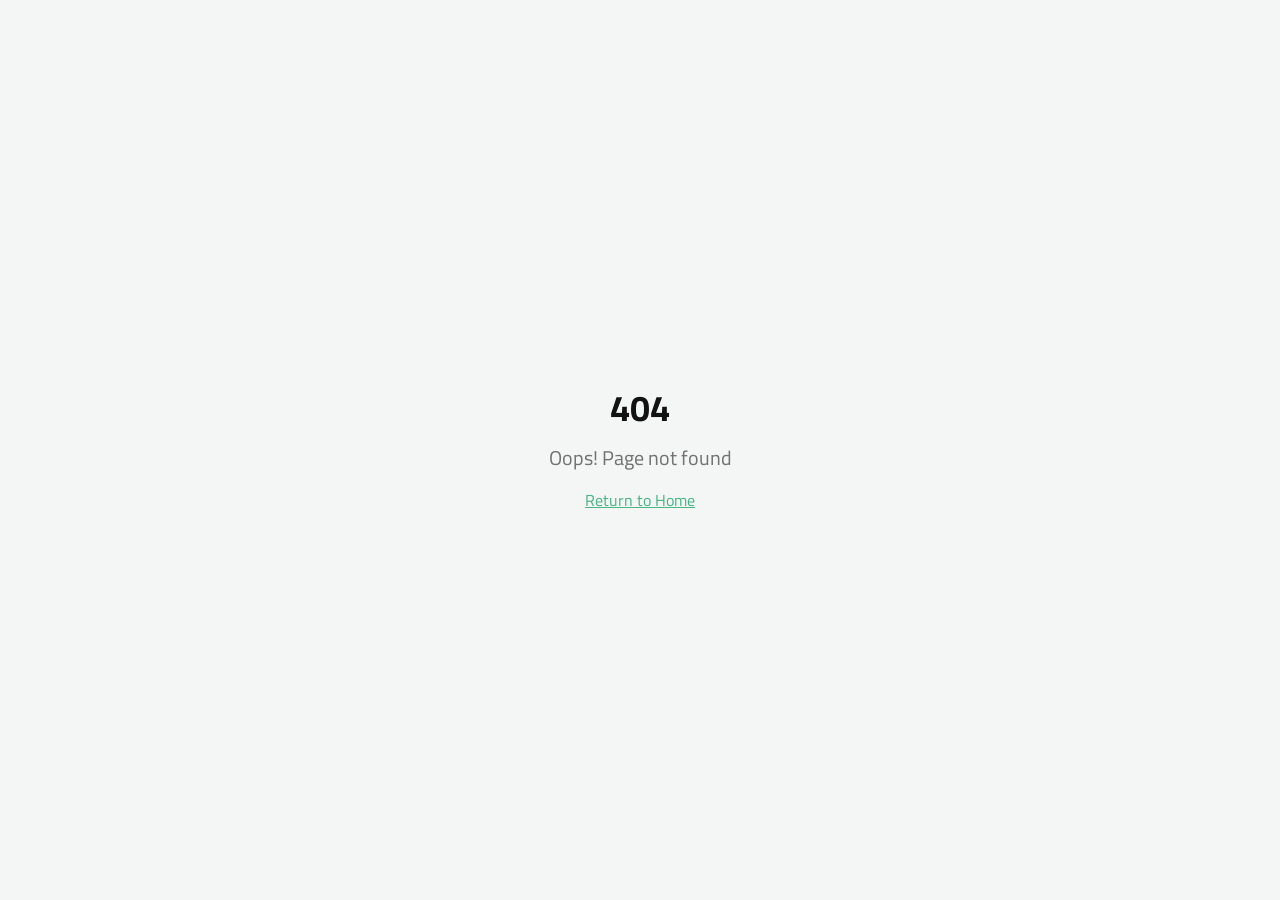
<file: index.html>
<!doctype html>
<html lang="ar" dir="rtl">
  <head>
    <meta charset="UTF-8" />
    <meta name="viewport" content="width=device-width, initial-scale=1.0" />
    <!-- TODO: Set the document title to the name of your application -->
    <title>NEOMART | Care &amp; Cake</title>
    <meta name="description" content="اكتشف منتجات العناية بالبشرة وألذ أنواع الكيك والحلويات بتجربة عصرية ومميزة من NEOMART." />
    <meta name="author" content="NEOMART" />

    <!-- TODO: Update og:title to match your application name -->
    <meta property="og:title" content="NEOMART | Care &amp; Cake" />
    <meta property="og:description" content="منتجات عناية بالبشرة وحلويات فاخرة بتصميم عصري وتجربة مميزة." />
    <meta property="og:type" content="website" />
    <meta property="og:image" content="/cover.jpg" />

    <meta name="twitter:card" content="summary_large_image" />
    <meta name="twitter:site" content="@Lovable" />
    <meta name="twitter:title" content="NEOMART | Care &amp; Cake" />
    <meta name="twitter:description" content="منتجات العناية بالبشرة والكيك الفاخر في مكان واحد." />
    <meta name="twitter:image" content="/cover.jpg" />
    <script type="module" crossorigin src="/assets/index-P5yxsYT9.js"></script>
    <link rel="stylesheet" crossorigin href="/assets/index-Br3PQiXD.css">
  </head>

  <body>
    <div id="root"></div>
  </body>
</html>
</file>
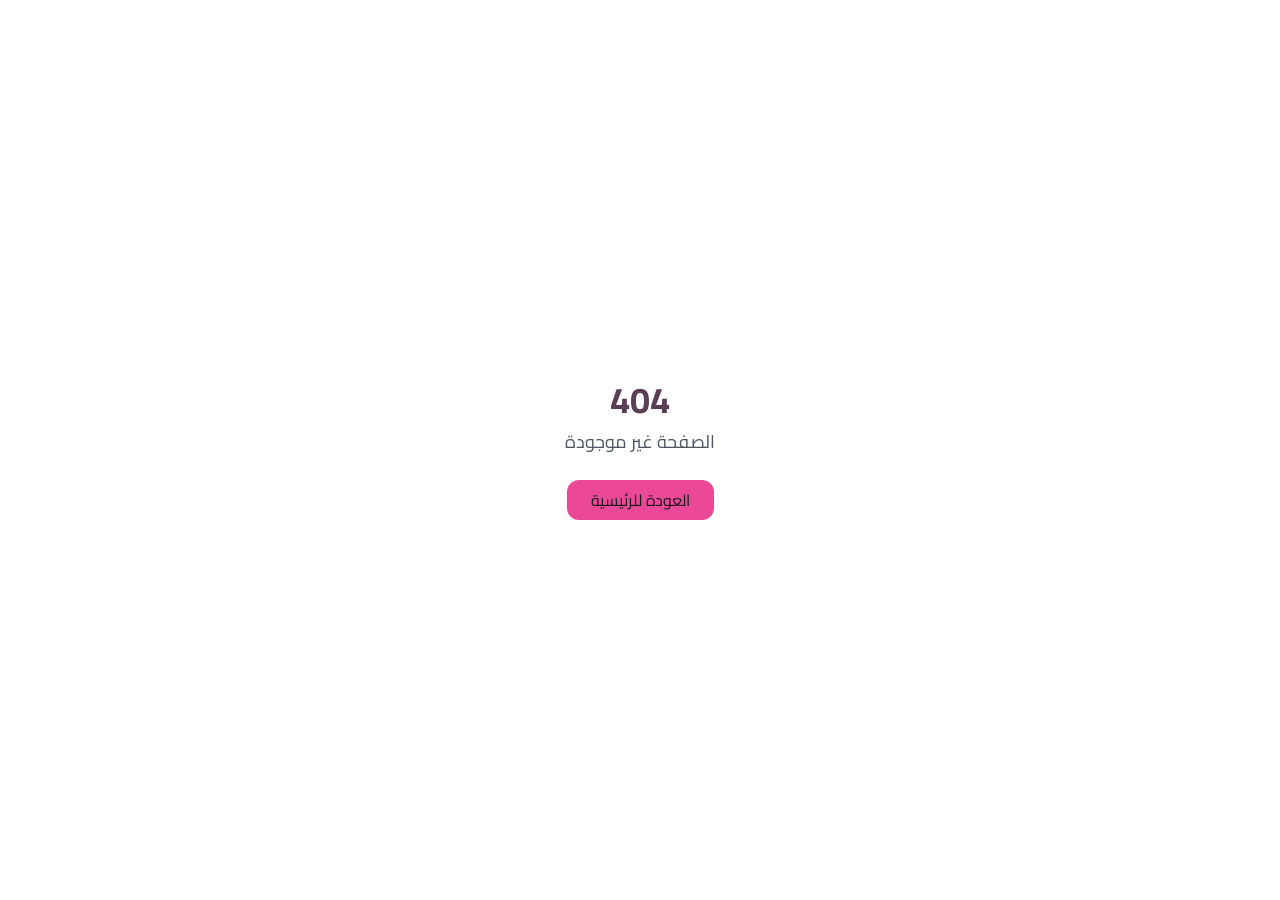
<file: beauty/index.html>
<!doctype html>
<html lang="ar" dir="rtl">
  <head>
    <meta charset="UTF-8" />
    <meta http-equiv="Content-Type" content="text/html; charset=UTF-8" />
    <base href="/beauty/" />
	<link rel="icon" type="image/x-icon" href="/beauty/favicon.ico" />
	<link rel="shortcut icon" href="/beauty/favicon.ico" />  
    <link rel="icon" type="image/svg+xml" href="/beauty/favicon.svg" />
    <meta name="generator" content="Hostinger Horizons" />
    <meta name="viewport" content="width=device-width, initial-scale=1.0" />
    <meta name="robots" content="index, follow, max-image-preview:large, max-snippet:-1, max-video-preview:-1" />
    <meta name="language" content="Arabic" />
    <meta name="revisit-after" content="7 days" />
    <link rel="canonical" href="https://beauty.neomart.space/" />
    <link rel="sitemap" type="application/xml" href="/beauty/sitemap.xml" />
    <title>Neomart Beauty │ نيومارت بيوتي</title>
    <meta name="description" content="نيومارت بيوتي - Beauty Neomart: متجر المنتجات التجميلية الأصلية والموثوقة. عناية بالبشرة والشعر والمكياج والعطور بأفضل الأسعار في العراق." />
    <meta name="keywords" content="نيومارت بيوتي, beauty neomart, مستحضرات تجميل, عناية بالبشرة, عطور أصلية, مكياج" />
    <meta property="og:type" content="website" />
    <meta property="og:title" content="نيومارت بيوتي | Beauty Neomart" />
    <meta property="og:description" content="متجر المنتجات التجميلية الأصلية والموثوقة. عناية بالبشرة والشعر والمكياج والعطور بأفضل الأسعار." />
    <meta property="og:url" content="https://beauty.neomart.space/" />
    <script type="module" crossorigin src="/beauty/js/index-BX1_w4IU.js"></script>
    <link rel="modulepreload" crossorigin href="/beauty/js/vendor-supabase-BAEtZbt3.js">
    <link rel="modulepreload" crossorigin href="/beauty/js/vendor-radix-CHWbFw3C.js">
    <link rel="modulepreload" crossorigin href="/beauty/js/vendor-ui-DBzsC5_D.js">
    <link rel="stylesheet" crossorigin href="/beauty/css/index-BfoznR8Z.css">
    <script type="module">
window.onerror = (message, source, lineno, colno, errorObj) => {
	const errorDetails = errorObj ? JSON.stringify({
		name: errorObj.name,
		message: errorObj.message,
		stack: errorObj.stack,
		source,
		lineno,
		colno,
	}) : null;

	window.parent.postMessage({
		type: 'horizons-runtime-error',
		message,
		error: errorDetails
	}, '*');
};
</script>
    <script type="module">
const observer = new MutationObserver((mutations) => {
	for (const mutation of mutations) {
		for (const addedNode of mutation.addedNodes) {
			if (
				addedNode.nodeType === Node.ELEMENT_NODE &&
				(
					addedNode.tagName?.toLowerCase() === 'vite-error-overlay' ||
					addedNode.classList?.contains('backdrop')
				)
			) {
				handleViteOverlay(addedNode);
			}
		}
	}
});

observer.observe(document.documentElement, {
	childList: true,
	subtree: true
});

function handleViteOverlay(node) {
	if (!node.shadowRoot) {
		return;
	}

	const backdrop = node.shadowRoot.querySelector('.backdrop');

	if (backdrop) {
		const overlayHtml = backdrop.outerHTML;
		const parser = new DOMParser();
		const doc = parser.parseFromString(overlayHtml, 'text/html');
		const messageBodyElement = doc.querySelector('.message-body');
		const fileElement = doc.querySelector('.file');
		const messageText = messageBodyElement ? messageBodyElement.textContent.trim() : '';
		const fileText = fileElement ? fileElement.textContent.trim() : '';
		const error = messageText + (fileText ? ' File:' + fileText : '');

		window.parent.postMessage({
			type: 'horizons-vite-error',
			error,
		}, '*');
	}
}
</script>
    <script type="module">
const originalConsoleError = console.error;
console.error = function(...args) {
	originalConsoleError.apply(console, args);

	let errorString = '';

	for (let i = 0; i < args.length; i++) {
		const arg = args[i];
		if (arg instanceof Error) {
			errorString = arg.stack || `${arg.name}: ${arg.message}`;
			break;
		}
	}

	if (!errorString) {
		errorString = args.map(arg => typeof arg === 'object' ? JSON.stringify(arg) : String(arg)).join(' ');
	}

	window.parent.postMessage({
		type: 'horizons-console-error',
		error: errorString
	}, '*');
};
</script>
    <script type="module">
const originalFetch = window.fetch;

window.fetch = function(...args) {
	const url = args[0] instanceof Request ? args[0].url : args[0];

	// Skip WebSocket URLs
	if (url.startsWith('ws:') || url.startsWith('wss:')) {
		return originalFetch.apply(this, args);
	}

	return originalFetch.apply(this, args)
		.then(async response => {
			const contentType = response.headers.get('Content-Type') || '';

			// Exclude HTML document responses
			const isDocumentResponse =
				contentType.includes('text/html') ||
				contentType.includes('application/xhtml+xml');

			if (!response.ok && !isDocumentResponse) {
					const responseClone = response.clone();
					const errorFromRes = await responseClone.text();
					const requestUrl = response.url;
					console.error(`Fetch error from ${requestUrl}: ${errorFromRes}`);
			}

			return response;
		})
		.catch(error => {
			if (!url.match(/.html?$/i)) {
				console.error(error);
			}

			throw error;
		});
};
</script>
  </head>
  <body>
    <div id="root"></div>
  </body>
</html>
</file>
<file: assets/index-Br3PQiXD.css>
@import "https://fonts.googleapis.com/css2?family=Cairo:wght@300;400;500;600;700;800&display=swap";*,:before,:after,::backdrop{--tw-border-spacing-x:0;--tw-border-spacing-y:0;--tw-translate-x:0;--tw-translate-y:0;--tw-rotate:0;--tw-skew-x:0;--tw-skew-y:0;--tw-scale-x:1;--tw-scale-y:1;--tw-pan-x: ;--tw-pan-y: ;--tw-pinch-zoom: ;--tw-scroll-snap-strictness:proximity;--tw-gradient-from-position: ;--tw-gradient-via-position: ;--tw-gradient-to-position: ;--tw-ordinal: ;--tw-slashed-zero: ;--tw-numeric-figure: ;--tw-numeric-spacing: ;--tw-numeric-fraction: ;--tw-ring-inset: ;--tw-ring-offset-width:0px;--tw-ring-offset-color:#fff;--tw-ring-color:#3b82f680;--tw-ring-offset-shadow:0 0 #0000;--tw-ring-shadow:0 0 #0000;--tw-shadow:0 0 #0000;--tw-shadow-colored:0 0 #0000;--tw-blur: ;--tw-brightness: ;--tw-contrast: ;--tw-grayscale: ;--tw-hue-rotate: ;--tw-invert: ;--tw-saturate: ;--tw-sepia: ;--tw-drop-shadow: ;--tw-backdrop-blur: ;--tw-backdrop-brightness: ;--tw-backdrop-contrast: ;--tw-backdrop-grayscale: ;--tw-backdrop-hue-rotate: ;--tw-backdrop-invert: ;--tw-backdrop-opacity: ;--tw-backdrop-saturate: ;--tw-backdrop-sepia: ;--tw-contain-size: ;--tw-contain-layout: ;--tw-contain-paint: ;--tw-contain-style: }*,:before,:after{box-sizing:border-box;border:0 solid #e5e7eb}:before,:after{--tw-content:""}html,:host{-webkit-text-size-adjust:100%;tab-size:4;font-feature-settings:normal;font-variation-settings:normal;-webkit-tap-highlight-color:transparent;font-family:Cairo,sans-serif;line-height:1.5}body{line-height:inherit;margin:0}hr{height:0;color:inherit;border-top-width:1px}abbr:where([title]){-webkit-text-decoration:underline dotted;text-decoration:underline dotted}h1,h2,h3,h4,h5,h6{font-size:inherit;font-weight:inherit}a{color:inherit;-webkit-text-decoration:inherit;text-decoration:inherit}b,strong{font-weight:bolder}code,kbd,samp,pre{font-feature-settings:normal;font-variation-settings:normal;font-family:ui-monospace,SFMono-Regular,Menlo,Monaco,Consolas,Liberation Mono,Courier New,monospace;font-size:1em}small{font-size:80%}sub,sup{vertical-align:baseline;font-size:75%;line-height:0;position:relative}sub{bottom:-.25em}sup{top:-.5em}table{text-indent:0;border-color:inherit;border-collapse:collapse}button,input,optgroup,select,textarea{font-feature-settings:inherit;font-variation-settings:inherit;font-family:inherit;font-size:100%;font-weight:inherit;line-height:inherit;letter-spacing:inherit;color:inherit;margin:0;padding:0}button,select{text-transform:none}button,input:where([type=button]),input:where([type=reset]),input:where([type=submit]){-webkit-appearance:button;background-color:#0000;background-image:none}:-moz-focusring{outline:auto}:-moz-ui-invalid{box-shadow:none}progress{vertical-align:baseline}::-webkit-inner-spin-button{height:auto}::-webkit-outer-spin-button{height:auto}[type=search]{-webkit-appearance:textfield;outline-offset:-2px}::-webkit-search-decoration{-webkit-appearance:none}::-webkit-file-upload-button{-webkit-appearance:button;font:inherit}summary{display:list-item}blockquote,dl,dd,h1,h2,h3,h4,h5,h6,hr,figure,p,pre{margin:0}fieldset{margin:0;padding:0}legend{padding:0}ol,ul,menu{margin:0;padding:0;list-style:none}dialog{padding:0}textarea{resize:vertical}input::-moz-placeholder{opacity:1;color:#9ca3af}textarea::-moz-placeholder{opacity:1;color:#9ca3af}input::placeholder,textarea::placeholder{opacity:1;color:#9ca3af}button,[role=button]{cursor:pointer}:disabled{cursor:default}img,svg,video,canvas,audio,iframe,embed,object{vertical-align:middle;display:block}img,video{max-width:100%;height:auto}[hidden]:where(:not([hidden=until-found])){display:none}:root{--background:0 0% 100%;--foreground:0 0% 7%;--card:0 0% 100%;--card-foreground:0 0% 7%;--popover:0 0% 100%;--popover-foreground:0 0% 7%;--primary:153 42% 50%;--primary-foreground:0 0% 100%;--secondary:150 20% 96%;--secondary-foreground:0 0% 7%;--muted:150 10% 96%;--muted-foreground:0 0% 45%;--accent:150 20% 96%;--accent-foreground:0 0% 7%;--destructive:0 84% 60%;--destructive-foreground:0 0% 100%;--border:0 0% 92%;--input:0 0% 92%;--ring:153 42% 50%;--radius:.75rem;--sidebar-background:0 0% 98%;--sidebar-foreground:240 5.3% 26.1%;--sidebar-primary:240 5.9% 10%;--sidebar-primary-foreground:0 0% 98%;--sidebar-accent:240 4.8% 95.9%;--sidebar-accent-foreground:240 5.9% 10%;--sidebar-border:220 13% 91%;--sidebar-ring:153 42% 50%}*{border-color:hsl(var(--border))}body{background-color:hsl(var(--background));color:hsl(var(--foreground));font-family:Cairo,sans-serif}.container{width:100%;margin-left:auto;margin-right:auto;padding-left:1rem;padding-right:1rem}@media (width>=1200px){.container{max-width:1200px}}.sr-only{clip:rect(0, 0, 0, 0);white-space:nowrap;border-width:0;width:1px;height:1px;margin:-1px;padding:0;position:absolute;overflow:hidden}.pointer-events-none{pointer-events:none}.pointer-events-auto{pointer-events:auto}.visible{visibility:visible}.invisible{visibility:hidden}.fixed{position:fixed}.absolute{position:absolute}.relative{position:relative}.inset-0{inset:0}.inset-x-0{left:0;right:0}.inset-y-0{top:0;bottom:0}.-bottom-12{bottom:-3rem}.-left-12{left:-3rem}.-right-12{right:-3rem}.-top-12{top:-3rem}.-top-16{top:-4rem}.bottom-0{bottom:0}.left-0{left:0}.left-1{left:.25rem}.left-1\/2{left:50%}.left-2{left:.5rem}.left-\[50\%\]{left:50%}.right-0{right:0}.right-1{right:.25rem}.right-2{right:.5rem}.right-3{right:.75rem}.right-4{right:1rem}.top-0{top:0}.top-1\.5{top:.375rem}.top-1\/2{top:50%}.top-2{top:.5rem}.top-3\.5{top:.875rem}.top-4{top:1rem}.top-\[1px\]{top:1px}.top-\[50\%\]{top:50%}.top-\[60\%\]{top:60%}.top-full{top:100%}.z-10{z-index:10}.z-20{z-index:20}.z-50{z-index:50}.z-\[100\]{z-index:100}.z-\[1\]{z-index:1}.order-1{order:1}.order-2{order:2}.order-3{order:3}.-mx-1{margin-left:-.25rem;margin-right:-.25rem}.mx-2{margin-left:.5rem;margin-right:.5rem}.mx-3\.5{margin-left:.875rem;margin-right:.875rem}.mx-auto{margin-left:auto;margin-right:auto}.my-0\.5{margin-top:.125rem;margin-bottom:.125rem}.my-1{margin-top:.25rem;margin-bottom:.25rem}.-ml-4{margin-left:-1rem}.-mt-4{margin-top:-1rem}.mb-1{margin-bottom:.25rem}.mb-10{margin-bottom:2.5rem}.mb-2{margin-bottom:.5rem}.mb-3{margin-bottom:.75rem}.mb-4{margin-bottom:1rem}.mb-5{margin-bottom:1.25rem}.mb-6{margin-bottom:1.5rem}.mb-8{margin-bottom:2rem}.ml-1{margin-left:.25rem}.ml-auto{margin-left:auto}.mr-2{margin-right:.5rem}.mt-1{margin-top:.25rem}.mt-1\.5{margin-top:.375rem}.mt-16{margin-top:4rem}.mt-2{margin-top:.5rem}.mt-24{margin-top:6rem}.mt-4{margin-top:1rem}.mt-6{margin-top:1.5rem}.mt-7{margin-top:1.75rem}.mt-auto{margin-top:auto}.block{display:block}.inline-block{display:inline-block}.flex{display:flex}.inline-flex{display:inline-flex}.table{display:table}.grid{display:grid}.hidden{display:none}.aspect-\[16\/10\]{aspect-ratio:16/10}.aspect-square{aspect-ratio:1}.aspect-video{aspect-ratio:16/9}.size-4{width:1rem;height:1rem}.h-1\.5{height:.375rem}.h-10{height:2.5rem}.h-11{height:2.75rem}.h-12{height:3rem}.h-2{height:.5rem}.h-2\.5{height:.625rem}.h-3{height:.75rem}.h-3\.5{height:.875rem}.h-4{height:1rem}.h-48{height:12rem}.h-5{height:1.25rem}.h-6{height:1.5rem}.h-7{height:1.75rem}.h-72{height:18rem}.h-8{height:2rem}.h-9{height:2.25rem}.h-\[1px\]{height:1px}.h-\[var\(--radix-navigation-menu-viewport-height\)\]{height:var(--radix-navigation-menu-viewport-height)}.h-\[var\(--radix-select-trigger-height\)\]{height:var(--radix-select-trigger-height)}.h-auto{height:auto}.h-full{height:100%}.h-px{height:1px}.h-svh{height:100svh}.max-h-96{max-height:24rem}.max-h-\[300px\]{max-height:300px}.max-h-screen{max-height:100vh}.min-h-0{min-height:0}.min-h-11{min-height:2.75rem}.min-h-\[80px\]{min-height:80px}.min-h-screen{min-height:100vh}.min-h-svh{min-height:100svh}.w-0{width:0}.w-1{width:.25rem}.w-10{width:2.5rem}.w-11{width:2.75rem}.w-12{width:3rem}.w-2{width:.5rem}.w-2\.5{width:.625rem}.w-3{width:.75rem}.w-3\.5{width:.875rem}.w-3\/4{width:75%}.w-4{width:1rem}.w-48{width:12rem}.w-5{width:1.25rem}.w-6{width:1.5rem}.w-64{width:16rem}.w-7{width:1.75rem}.w-72{width:18rem}.w-8{width:2rem}.w-9{width:2.25rem}.w-\[--sidebar-width\]{width:var(--sidebar-width)}.w-\[100px\]{width:100px}.w-\[170px\]{width:170px}.w-\[1px\]{width:1px}.w-auto{width:auto}.w-full{width:100%}.w-max{width:max-content}.w-px{width:1px}.min-w-0{min-width:0}.min-w-5{min-width:1.25rem}.min-w-\[12rem\]{min-width:12rem}.min-w-\[8rem\]{min-width:8rem}.min-w-\[var\(--radix-select-trigger-width\)\]{min-width:var(--radix-select-trigger-width)}.max-w-2xl{max-width:42rem}.max-w-3xl{max-width:48rem}.max-w-\[--skeleton-width\]{max-width:var(--skeleton-width)}.max-w-lg{max-width:32rem}.max-w-max{max-width:max-content}.flex-1{flex:1}.shrink-0{flex-shrink:0}.grow{flex-grow:1}.grow-0{flex-grow:0}.basis-full{flex-basis:100%}.caption-bottom{caption-side:bottom}.border-collapse{border-collapse:collapse}.-translate-x-1\/2{--tw-translate-x:-50%;transform:translate(var(--tw-translate-x), var(--tw-translate-y)) rotate(var(--tw-rotate)) skewX(var(--tw-skew-x)) skewY(var(--tw-skew-y)) scaleX(var(--tw-scale-x)) scaleY(var(--tw-scale-y))}.-translate-x-px{--tw-translate-x:-1px;transform:translate(var(--tw-translate-x), var(--tw-translate-y)) rotate(var(--tw-rotate)) skewX(var(--tw-skew-x)) skewY(var(--tw-skew-y)) scaleX(var(--tw-scale-x)) scaleY(var(--tw-scale-y))}.-translate-y-1\/2{--tw-translate-y:-50%;transform:translate(var(--tw-translate-x), var(--tw-translate-y)) rotate(var(--tw-rotate)) skewX(var(--tw-skew-x)) skewY(var(--tw-skew-y)) scaleX(var(--tw-scale-x)) scaleY(var(--tw-scale-y))}.translate-x-\[-50\%\]{--tw-translate-x:-50%;transform:translate(var(--tw-translate-x), var(--tw-translate-y)) rotate(var(--tw-rotate)) skewX(var(--tw-skew-x)) skewY(var(--tw-skew-y)) scaleX(var(--tw-scale-x)) scaleY(var(--tw-scale-y))}.translate-x-px{--tw-translate-x:1px;transform:translate(var(--tw-translate-x), var(--tw-translate-y)) rotate(var(--tw-rotate)) skewX(var(--tw-skew-x)) skewY(var(--tw-skew-y)) scaleX(var(--tw-scale-x)) scaleY(var(--tw-scale-y))}.translate-y-\[-50\%\]{--tw-translate-y:-50%;transform:translate(var(--tw-translate-x), var(--tw-translate-y)) rotate(var(--tw-rotate)) skewX(var(--tw-skew-x)) skewY(var(--tw-skew-y)) scaleX(var(--tw-scale-x)) scaleY(var(--tw-scale-y))}.rotate-45{--tw-rotate:45deg;transform:translate(var(--tw-translate-x), var(--tw-translate-y)) rotate(var(--tw-rotate)) skewX(var(--tw-skew-x)) skewY(var(--tw-skew-y)) scaleX(var(--tw-scale-x)) scaleY(var(--tw-scale-y))}.rotate-90{--tw-rotate:90deg;transform:translate(var(--tw-translate-x), var(--tw-translate-y)) rotate(var(--tw-rotate)) skewX(var(--tw-skew-x)) skewY(var(--tw-skew-y)) scaleX(var(--tw-scale-x)) scaleY(var(--tw-scale-y))}.transform{transform:translate(var(--tw-translate-x), var(--tw-translate-y)) rotate(var(--tw-rotate)) skewX(var(--tw-skew-x)) skewY(var(--tw-skew-y)) scaleX(var(--tw-scale-x)) scaleY(var(--tw-scale-y))}@keyframes pulse{50%{opacity:.5}}.animate-pulse{animation:2s cubic-bezier(.4,0,.6,1) infinite pulse}.cursor-default{cursor:default}.cursor-not-allowed{cursor:not-allowed}.cursor-pointer{cursor:pointer}.touch-none{touch-action:none}.select-none{-webkit-user-select:none;user-select:none}.scroll-mt-6{scroll-margin-top:1.5rem}.list-disc{list-style-type:disc}.list-none{list-style-type:none}.grid-cols-1{grid-template-columns:repeat(1,minmax(0,1fr))}.grid-cols-2{grid-template-columns:repeat(2,minmax(0,1fr))}.flex-row{flex-direction:row}.flex-col{flex-direction:column}.flex-col-reverse{flex-direction:column-reverse}.flex-wrap{flex-wrap:wrap}.items-start{align-items:flex-start}.items-end{align-items:flex-end}.items-center{align-items:center}.items-stretch{align-items:stretch}.justify-end{justify-content:flex-end}.justify-center{justify-content:center}.justify-between{justify-content:space-between}.gap-1{gap:.25rem}.gap-1\.5{gap:.375rem}.gap-2{gap:.5rem}.gap-3{gap:.75rem}.gap-4{gap:1rem}.gap-5{gap:1.25rem}.gap-6{gap:1.5rem}.gap-8{gap:2rem}.gap-x-5{-moz-column-gap:1.25rem;column-gap:1.25rem}.gap-y-3{row-gap:.75rem}.space-x-1>:not([hidden])~:not([hidden]){--tw-space-x-reverse:0;margin-right:calc(.25rem * var(--tw-space-x-reverse));margin-left:calc(.25rem * calc(1 - var(--tw-space-x-reverse)))}.space-x-4>:not([hidden])~:not([hidden]){--tw-space-x-reverse:0;margin-right:calc(1rem * var(--tw-space-x-reverse));margin-left:calc(1rem * calc(1 - var(--tw-space-x-reverse)))}.space-y-1>:not([hidden])~:not([hidden]){--tw-space-y-reverse:0;margin-top:calc(.25rem * calc(1 - var(--tw-space-y-reverse)));margin-bottom:calc(.25rem * var(--tw-space-y-reverse))}.space-y-1\.5>:not([hidden])~:not([hidden]){--tw-space-y-reverse:0;margin-top:calc(.375rem * calc(1 - var(--tw-space-y-reverse)));margin-bottom:calc(.375rem * var(--tw-space-y-reverse))}.space-y-2>:not([hidden])~:not([hidden]){--tw-space-y-reverse:0;margin-top:calc(.5rem * calc(1 - var(--tw-space-y-reverse)));margin-bottom:calc(.5rem * var(--tw-space-y-reverse))}.space-y-3>:not([hidden])~:not([hidden]){--tw-space-y-reverse:0;margin-top:calc(.75rem * calc(1 - var(--tw-space-y-reverse)));margin-bottom:calc(.75rem * var(--tw-space-y-reverse))}.space-y-4>:not([hidden])~:not([hidden]){--tw-space-y-reverse:0;margin-top:calc(1rem * calc(1 - var(--tw-space-y-reverse)));margin-bottom:calc(1rem * var(--tw-space-y-reverse))}.space-y-6>:not([hidden])~:not([hidden]){--tw-space-y-reverse:0;margin-top:calc(1.5rem * calc(1 - var(--tw-space-y-reverse)));margin-bottom:calc(1.5rem * var(--tw-space-y-reverse))}.space-y-8>:not([hidden])~:not([hidden]){--tw-space-y-reverse:0;margin-top:calc(2rem * calc(1 - var(--tw-space-y-reverse)));margin-bottom:calc(2rem * var(--tw-space-y-reverse))}.overflow-auto{overflow:auto}.overflow-hidden{overflow:hidden}.overflow-y-auto{overflow-y:auto}.overflow-x-hidden{overflow-x:hidden}.whitespace-nowrap{white-space:nowrap}.whitespace-pre-wrap{white-space:pre-wrap}.break-words{overflow-wrap:break-word}.rounded-2xl{border-radius:1rem}.rounded-3xl{border-radius:1.5rem}.rounded-\[2px\]{border-radius:2px}.rounded-\[inherit\]{border-radius:inherit}.rounded-full{border-radius:9999px}.rounded-lg{border-radius:var(--radius)}.rounded-md{border-radius:calc(var(--radius) - 2px)}.rounded-sm{border-radius:calc(var(--radius) - 4px)}.rounded-xl{border-radius:.75rem}.rounded-t-\[10px\]{border-top-left-radius:10px;border-top-right-radius:10px}.rounded-tl-sm{border-top-left-radius:calc(var(--radius) - 4px)}.border{border-width:1px}.border-2{border-width:2px}.border-\[1\.5px\]{border-width:1.5px}.border-y{border-top-width:1px;border-bottom-width:1px}.border-b{border-bottom-width:1px}.border-l{border-left-width:1px}.border-r{border-right-width:1px}.border-t{border-top-width:1px}.border-dashed{border-style:dashed}.border-\[--color-border\]{border-color:var(--color-border)}.border-border\/50{border-color:hsl(var(--border) / .5)}.border-border\/60{border-color:hsl(var(--border) / .6)}.border-border\/70{border-color:hsl(var(--border) / .7)}.border-destructive{border-color:hsl(var(--destructive))}.border-destructive\/50{border-color:hsl(var(--destructive) / .5)}.border-input{border-color:hsl(var(--input))}.border-primary{border-color:hsl(var(--primary))}.border-primary\/10{border-color:hsl(var(--primary) / .1)}.border-primary\/15{border-color:hsl(var(--primary) / .15)}.border-sidebar-border{border-color:hsl(var(--sidebar-border))}.border-transparent{border-color:#0000}.border-l-transparent{border-left-color:#0000}.border-t-transparent{border-top-color:#0000}.bg-\[--color-bg\]{background-color:var(--color-bg)}.bg-\[hsl\(270\,100\%\,50\%\)\]{--tw-bg-opacity:1;background-color:hsl(270 100% 50%/var(--tw-bg-opacity,1))}.bg-accent{background-color:hsl(var(--accent))}.bg-background{background-color:hsl(var(--background))}.bg-background\/80{background-color:hsl(var(--background) / .8)}.bg-black\/80{background-color:#000c}.bg-border{background-color:hsl(var(--border))}.bg-card{background-color:hsl(var(--card))}.bg-destructive{background-color:hsl(var(--destructive))}.bg-foreground{background-color:hsl(var(--foreground))}.bg-muted{background-color:hsl(var(--muted))}.bg-muted\/50{background-color:hsl(var(--muted) / .5)}.bg-popover{background-color:hsl(var(--popover))}.bg-primary{background-color:hsl(var(--primary))}.bg-primary\/10{background-color:hsl(var(--primary) / .1)}.bg-primary\/5{background-color:hsl(var(--primary) / .05)}.bg-secondary{background-color:hsl(var(--secondary))}.bg-sidebar{background-color:hsl(var(--sidebar-background))}.bg-sidebar-border{background-color:hsl(var(--sidebar-border))}.bg-transparent{background-color:#0000}.bg-gradient-to-br{background-image:linear-gradient(to bottom right, var(--tw-gradient-stops))}.bg-gradient-to-r{background-image:linear-gradient(to right, var(--tw-gradient-stops))}.bg-gradient-to-t{background-image:linear-gradient(to top, var(--tw-gradient-stops))}.from-blue-100{--tw-gradient-from:#dbeafe var(--tw-gradient-from-position);--tw-gradient-to:#dbeafe00 var(--tw-gradient-to-position);--tw-gradient-stops:var(--tw-gradient-from), var(--tw-gradient-to)}.from-blue-500{--tw-gradient-from:#3b82f6 var(--tw-gradient-from-position);--tw-gradient-to:#3b82f600 var(--tw-gradient-to-position);--tw-gradient-stops:var(--tw-gradient-from), var(--tw-gradient-to)}.from-foreground\/45{--tw-gradient-from:hsl(var(--foreground) / .45) var(--tw-gradient-from-position);--tw-gradient-to:hsl(var(--foreground) / 0) var(--tw-gradient-to-position);--tw-gradient-stops:var(--tw-gradient-from), var(--tw-gradient-to)}.from-primary\/10{--tw-gradient-from:hsl(var(--primary) / .1) var(--tw-gradient-from-position);--tw-gradient-to:hsl(var(--primary) / 0) var(--tw-gradient-to-position);--tw-gradient-stops:var(--tw-gradient-from), var(--tw-gradient-to)}.via-card{--tw-gradient-to:hsl(var(--card) / 0) var(--tw-gradient-to-position);--tw-gradient-stops:var(--tw-gradient-from), hsl(var(--card)) var(--tw-gradient-via-position), var(--tw-gradient-to)}.via-foreground\/10{--tw-gradient-to:hsl(var(--foreground) / 0) var(--tw-gradient-to-position);--tw-gradient-stops:var(--tw-gradient-from), hsl(var(--foreground) / .1) var(--tw-gradient-via-position), var(--tw-gradient-to)}.to-card{--tw-gradient-to:hsl(var(--card)) var(--tw-gradient-to-position)}.to-cyan-200{--tw-gradient-to:#a5f3fc var(--tw-gradient-to-position)}.to-purple-600{--tw-gradient-to:#9333ea var(--tw-gradient-to-position)}.to-transparent{--tw-gradient-to:transparent var(--tw-gradient-to-position)}.fill-current{fill:currentColor}.object-cover{-o-object-fit:cover;object-fit:cover}.p-0{padding:0}.p-1{padding:.25rem}.p-2{padding:.5rem}.p-3{padding:.75rem}.p-4{padding:1rem}.p-5{padding:1.25rem}.p-6{padding:1.5rem}.p-\[1px\]{padding:1px}.px-1{padding-left:.25rem;padding-right:.25rem}.px-2{padding-left:.5rem;padding-right:.5rem}.px-2\.5{padding-left:.625rem;padding-right:.625rem}.px-3{padding-left:.75rem;padding-right:.75rem}.px-4{padding-left:1rem;padding-right:1rem}.px-5{padding-left:1.25rem;padding-right:1.25rem}.px-6{padding-left:1.5rem;padding-right:1.5rem}.px-8{padding-left:2rem;padding-right:2rem}.py-0\.5{padding-top:.125rem;padding-bottom:.125rem}.py-1{padding-top:.25rem;padding-bottom:.25rem}.py-1\.5{padding-top:.375rem;padding-bottom:.375rem}.py-10{padding-top:2.5rem;padding-bottom:2.5rem}.py-12{padding-top:3rem;padding-bottom:3rem}.py-14{padding-top:3.5rem;padding-bottom:3.5rem}.py-2{padding-top:.5rem;padding-bottom:.5rem}.py-2\.5{padding-top:.625rem;padding-bottom:.625rem}.py-3{padding-top:.75rem;padding-bottom:.75rem}.py-4{padding-top:1rem;padding-bottom:1rem}.py-6{padding-top:1.5rem;padding-bottom:1.5rem}.py-8{padding-top:2rem;padding-bottom:2rem}.pb-10{padding-bottom:2.5rem}.pb-14{padding-bottom:3.5rem}.pb-16{padding-bottom:4rem}.pb-3{padding-bottom:.75rem}.pb-4{padding-bottom:1rem}.pb-5{padding-bottom:1.25rem}.pb-6{padding-bottom:1.5rem}.pl-2\.5{padding-left:.625rem}.pl-4{padding-left:1rem}.pl-8{padding-left:2rem}.pr-2{padding-right:.5rem}.pr-2\.5{padding-right:.625rem}.pr-5{padding-right:1.25rem}.pr-8{padding-right:2rem}.pt-0{padding-top:0}.pt-1{padding-top:.25rem}.pt-16{padding-top:4rem}.pt-3{padding-top:.75rem}.pt-4{padding-top:1rem}.pt-5{padding-top:1.25rem}.text-left{text-align:left}.text-center{text-align:center}.align-middle{vertical-align:middle}.font-mono{font-family:ui-monospace,SFMono-Regular,Menlo,Monaco,Consolas,Liberation Mono,Courier New,monospace}.text-2xl{font-size:1.5rem;line-height:2rem}.text-3xl{font-size:1.875rem;line-height:2.25rem}.text-4xl{font-size:2.25rem;line-height:2.5rem}.text-5xl{font-size:3rem;line-height:1}.text-\[0\.8rem\]{font-size:.8rem}.text-\[15px\]{font-size:15px}.text-base{font-size:1rem;line-height:1.5rem}.text-lg{font-size:1.125rem;line-height:1.75rem}.text-sm{font-size:.875rem;line-height:1.25rem}.text-xl{font-size:1.25rem;line-height:1.75rem}.text-xs{font-size:.75rem;line-height:1rem}.font-bold{font-weight:700}.font-extrabold{font-weight:800}.font-medium{font-weight:500}.font-normal{font-weight:400}.font-semibold{font-weight:600}.tabular-nums{--tw-numeric-spacing:tabular-nums;font-variant-numeric:var(--tw-ordinal) var(--tw-slashed-zero) var(--tw-numeric-figure) var(--tw-numeric-spacing) var(--tw-numeric-fraction)}.leading-7{line-height:1.75rem}.leading-8{line-height:2rem}.leading-none{line-height:1}.leading-relaxed{line-height:1.625}.leading-tight{line-height:1.25}.tracking-tight{letter-spacing:-.025em}.tracking-wide{letter-spacing:.025em}.tracking-widest{letter-spacing:.1em}.text-accent-foreground{color:hsl(var(--accent-foreground))}.text-card-foreground{color:hsl(var(--card-foreground))}.text-current{color:currentColor}.text-destructive{color:hsl(var(--destructive))}.text-destructive-foreground{color:hsl(var(--destructive-foreground))}.text-foreground{color:hsl(var(--foreground))}.text-foreground\/50{color:hsl(var(--foreground) / .5)}.text-muted-foreground{color:hsl(var(--muted-foreground))}.text-popover-foreground{color:hsl(var(--popover-foreground))}.text-primary{color:hsl(var(--primary))}.text-primary-foreground{color:hsl(var(--primary-foreground))}.text-primary-foreground\/80{color:hsl(var(--primary-foreground) / .8)}.text-primary\/70{color:hsl(var(--primary) / .7)}.text-red-500{--tw-text-opacity:1;color:rgb(239 68 68/var(--tw-text-opacity,1))}.text-secondary-foreground{color:hsl(var(--secondary-foreground))}.text-sidebar-foreground{color:hsl(var(--sidebar-foreground))}.text-sidebar-foreground\/70{color:hsl(var(--sidebar-foreground) / .7)}.text-white{--tw-text-opacity:1;color:rgb(255 255 255/var(--tw-text-opacity,1))}.underline{text-decoration-line:underline}.no-underline{text-decoration-line:none}.decoration-border{-webkit-text-decoration-color:hsl(var(--border));text-decoration-color:hsl(var(--border))}.underline-offset-4{text-underline-offset:4px}.opacity-0{opacity:0}.opacity-50{opacity:.5}.opacity-60{opacity:.6}.opacity-70{opacity:.7}.opacity-90{opacity:.9}.opacity-\[0\.08\]{opacity:.08}.shadow-\[0_0_0_1px_hsl\(var\(--sidebar-border\)\)\]{--tw-shadow:0 0 0 1px hsl(var(--sidebar-border));--tw-shadow-colored:0 0 0 1px var(--tw-shadow-color);box-shadow:var(--tw-ring-offset-shadow,0 0 #0000), var(--tw-ring-shadow,0 0 #0000), var(--tw-shadow)}.shadow-lg{--tw-shadow:0 10px 15px -3px #0000001a, 0 4px 6px -4px #0000001a;--tw-shadow-colored:0 10px 15px -3px var(--tw-shadow-color), 0 4px 6px -4px var(--tw-shadow-color);box-shadow:var(--tw-ring-offset-shadow,0 0 #0000), var(--tw-ring-shadow,0 0 #0000), var(--tw-shadow)}.shadow-md{--tw-shadow:0 4px 6px -1px #0000001a, 0 2px 4px -2px #0000001a;--tw-shadow-colored:0 4px 6px -1px var(--tw-shadow-color), 0 2px 4px -2px var(--tw-shadow-color);box-shadow:var(--tw-ring-offset-shadow,0 0 #0000), var(--tw-ring-shadow,0 0 #0000), var(--tw-shadow)}.shadow-none{--tw-shadow:0 0 #0000;--tw-shadow-colored:0 0 #0000;box-shadow:var(--tw-ring-offset-shadow,0 0 #0000), var(--tw-ring-shadow,0 0 #0000), var(--tw-shadow)}.shadow-sm{--tw-shadow:0 1px 2px 0 #0000000d;--tw-shadow-colored:0 1px 2px 0 var(--tw-shadow-color);box-shadow:var(--tw-ring-offset-shadow,0 0 #0000), var(--tw-ring-shadow,0 0 #0000), var(--tw-shadow)}.shadow-xl{--tw-shadow:0 20px 25px -5px #0000001a, 0 8px 10px -6px #0000001a;--tw-shadow-colored:0 20px 25px -5px var(--tw-shadow-color), 0 8px 10px -6px var(--tw-shadow-color);box-shadow:var(--tw-ring-offset-shadow,0 0 #0000), var(--tw-ring-shadow,0 0 #0000), var(--tw-shadow)}.outline-none{outline-offset:2px;outline:2px solid #0000}.outline{outline-style:solid}.ring-0{--tw-ring-offset-shadow:var(--tw-ring-inset) 0 0 0 var(--tw-ring-offset-width) var(--tw-ring-offset-color);--tw-ring-shadow:var(--tw-ring-inset) 0 0 0 calc(0px + var(--tw-ring-offset-width)) var(--tw-ring-color);box-shadow:var(--tw-ring-offset-shadow), var(--tw-ring-shadow), var(--tw-shadow,0 0 #0000)}.ring-2{--tw-ring-offset-shadow:var(--tw-ring-inset) 0 0 0 var(--tw-ring-offset-width) var(--tw-ring-offset-color);--tw-ring-shadow:var(--tw-ring-inset) 0 0 0 calc(2px + var(--tw-ring-offset-width)) var(--tw-ring-color);box-shadow:var(--tw-ring-offset-shadow), var(--tw-ring-shadow), var(--tw-shadow,0 0 #0000)}.ring-ring{--tw-ring-color:hsl(var(--ring))}.ring-sidebar-ring{--tw-ring-color:hsl(var(--sidebar-ring))}.ring-offset-background{--tw-ring-offset-color:hsl(var(--background))}.blur-3xl{--tw-blur:blur(64px);filter:var(--tw-blur) var(--tw-brightness) var(--tw-contrast) var(--tw-grayscale) var(--tw-hue-rotate) var(--tw-invert) var(--tw-saturate) var(--tw-sepia) var(--tw-drop-shadow)}.blur-\[100px\]{--tw-blur:blur(100px);filter:var(--tw-blur) var(--tw-brightness) var(--tw-contrast) var(--tw-grayscale) var(--tw-hue-rotate) var(--tw-invert) var(--tw-saturate) var(--tw-sepia) var(--tw-drop-shadow)}.filter{filter:var(--tw-blur) var(--tw-brightness) var(--tw-contrast) var(--tw-grayscale) var(--tw-hue-rotate) var(--tw-invert) var(--tw-saturate) var(--tw-sepia) var(--tw-drop-shadow)}.transition{transition-property:color,background-color,border-color,text-decoration-color,fill,stroke,opacity,box-shadow,transform,filter,-webkit-backdrop-filter,backdrop-filter;transition-duration:.15s;transition-timing-function:cubic-bezier(.4,0,.2,1)}.transition-\[left\,right\,width\]{transition-property:left,right,width;transition-duration:.15s;transition-timing-function:cubic-bezier(.4,0,.2,1)}.transition-\[margin\,opa\]{transition-property:margin,opa;transition-duration:.15s;transition-timing-function:cubic-bezier(.4,0,.2,1)}.transition-\[width\,height\,padding\]{transition-property:width,height,padding;transition-duration:.15s;transition-timing-function:cubic-bezier(.4,0,.2,1)}.transition-\[width\]{transition-property:width;transition-duration:.15s;transition-timing-function:cubic-bezier(.4,0,.2,1)}.transition-all{transition-property:all;transition-duration:.15s;transition-timing-function:cubic-bezier(.4,0,.2,1)}.transition-colors{transition-property:color,background-color,border-color,text-decoration-color,fill,stroke;transition-duration:.15s;transition-timing-function:cubic-bezier(.4,0,.2,1)}.transition-opacity{transition-property:opacity;transition-duration:.15s;transition-timing-function:cubic-bezier(.4,0,.2,1)}.transition-shadow{transition-property:box-shadow;transition-duration:.15s;transition-timing-function:cubic-bezier(.4,0,.2,1)}.transition-transform{transition-property:transform;transition-duration:.15s;transition-timing-function:cubic-bezier(.4,0,.2,1)}.duration-1000{transition-duration:1s}.duration-200{transition-duration:.2s}.duration-300{transition-duration:.3s}.duration-500{transition-duration:.5s}.duration-700{transition-duration:.7s}.ease-in-out{transition-timing-function:cubic-bezier(.4,0,.2,1)}.ease-linear{transition-timing-function:linear}@keyframes enter{0%{opacity:var(--tw-enter-opacity,1);transform:translate3d(var(--tw-enter-translate-x,0), var(--tw-enter-translate-y,0), 0) scale3d(var(--tw-enter-scale,1), var(--tw-enter-scale,1), var(--tw-enter-scale,1)) rotate(var(--tw-enter-rotate,0))}}@keyframes exit{to{opacity:var(--tw-exit-opacity,1);transform:translate3d(var(--tw-exit-translate-x,0), var(--tw-exit-translate-y,0), 0) scale3d(var(--tw-exit-scale,1), var(--tw-exit-scale,1), var(--tw-exit-scale,1)) rotate(var(--tw-exit-rotate,0))}}.animate-in{--tw-enter-opacity:initial;--tw-enter-scale:initial;--tw-enter-rotate:initial;--tw-enter-translate-x:initial;--tw-enter-translate-y:initial;animation-name:enter;animation-duration:.15s}.fade-in-0{--tw-enter-opacity:0}.fade-in-80{--tw-enter-opacity:.8}.zoom-in-95{--tw-enter-scale:.95}.duration-1000{animation-duration:1s}.duration-200{animation-duration:.2s}.duration-300{animation-duration:.3s}.duration-500{animation-duration:.5s}.duration-700{animation-duration:.7s}.ease-in-out{animation-timing-function:cubic-bezier(.4,0,.2,1)}.ease-linear{animation-timing-function:linear}@keyframes gradient-flow{0%{background-position:0%}50%{background-position:100%}to{background-position:0%}}.neomart-logo{background:linear-gradient(135deg,#6a00ff,#8a2be2,#c77dff,#8a2be2,#6a00ff) 0 0/300% 300%;-webkit-text-fill-color:transparent;-webkit-background-clip:text;background-clip:text;animation:6s infinite gradient-flow}.marker\:text-primary ::marker{color:hsl(var(--primary))}.marker\:text-primary::marker{color:hsl(var(--primary))}.file\:border-0::file-selector-button{border-width:0}.file\:bg-transparent::file-selector-button{background-color:#0000}.file\:text-sm::file-selector-button{font-size:.875rem;line-height:1.25rem}.file\:font-medium::file-selector-button{font-weight:500}.file\:text-foreground::file-selector-button{color:hsl(var(--foreground))}.placeholder\:text-muted-foreground::placeholder{color:hsl(var(--muted-foreground))}.after\:absolute:after{content:var(--tw-content);position:absolute}.after\:-inset-2:after{content:var(--tw-content);inset:-.5rem}.after\:inset-y-0:after{content:var(--tw-content);top:0;bottom:0}.after\:left-1\/2:after{content:var(--tw-content);left:50%}.after\:w-1:after{content:var(--tw-content);width:.25rem}.after\:w-\[2px\]:after{content:var(--tw-content);width:2px}.after\:-translate-x-1\/2:after{content:var(--tw-content);--tw-translate-x:-50%;transform:translate(var(--tw-translate-x), var(--tw-translate-y)) rotate(var(--tw-rotate)) skewX(var(--tw-skew-x)) skewY(var(--tw-skew-y)) scaleX(var(--tw-scale-x)) scaleY(var(--tw-scale-y))}.first\:rounded-l-md:first-child{border-top-left-radius:calc(var(--radius) - 2px);border-bottom-left-radius:calc(var(--radius) - 2px)}.first\:border-l:first-child{border-left-width:1px}.last\:rounded-r-md:last-child{border-top-right-radius:calc(var(--radius) - 2px);border-bottom-right-radius:calc(var(--radius) - 2px)}.focus-within\:relative:focus-within{position:relative}.focus-within\:z-20:focus-within{z-index:20}.hover\:border-primary\/30:hover{border-color:hsl(var(--primary) / .3)}.hover\:bg-accent:hover{background-color:hsl(var(--accent))}.hover\:bg-destructive\/80:hover{background-color:hsl(var(--destructive) / .8)}.hover\:bg-destructive\/90:hover{background-color:hsl(var(--destructive) / .9)}.hover\:bg-muted:hover{background-color:hsl(var(--muted))}.hover\:bg-muted\/50:hover{background-color:hsl(var(--muted) / .5)}.hover\:bg-primary:hover{background-color:hsl(var(--primary))}.hover\:bg-primary\/5:hover{background-color:hsl(var(--primary) / .05)}.hover\:bg-primary\/80:hover{background-color:hsl(var(--primary) / .8)}.hover\:bg-primary\/90:hover{background-color:hsl(var(--primary) / .9)}.hover\:bg-secondary:hover{background-color:hsl(var(--secondary))}.hover\:bg-secondary\/80:hover{background-color:hsl(var(--secondary) / .8)}.hover\:bg-sidebar-accent:hover{background-color:hsl(var(--sidebar-accent))}.hover\:text-accent-foreground:hover{color:hsl(var(--accent-foreground))}.hover\:text-foreground:hover{color:hsl(var(--foreground))}.hover\:text-muted-foreground:hover{color:hsl(var(--muted-foreground))}.hover\:text-primary:hover{color:hsl(var(--primary))}.hover\:text-primary-foreground:hover{color:hsl(var(--primary-foreground))}.hover\:text-primary\/90:hover{color:hsl(var(--primary) / .9)}.hover\:text-sidebar-accent-foreground:hover{color:hsl(var(--sidebar-accent-foreground))}.hover\:underline:hover{text-decoration-line:underline}.hover\:opacity-100:hover{opacity:1}.hover\:opacity-80:hover{opacity:.8}.hover\:opacity-90:hover{opacity:.9}.hover\:shadow-\[0_0_0_1px_hsl\(var\(--sidebar-accent\)\)\]:hover{--tw-shadow:0 0 0 1px hsl(var(--sidebar-accent));--tw-shadow-colored:0 0 0 1px var(--tw-shadow-color);box-shadow:var(--tw-ring-offset-shadow,0 0 #0000), var(--tw-ring-shadow,0 0 #0000), var(--tw-shadow)}.hover\:shadow-lg:hover{--tw-shadow:0 10px 15px -3px #0000001a, 0 4px 6px -4px #0000001a;--tw-shadow-colored:0 10px 15px -3px var(--tw-shadow-color), 0 4px 6px -4px var(--tw-shadow-color);box-shadow:var(--tw-ring-offset-shadow,0 0 #0000), var(--tw-ring-shadow,0 0 #0000), var(--tw-shadow)}.hover\:shadow-xl:hover{--tw-shadow:0 20px 25px -5px #0000001a, 0 8px 10px -6px #0000001a;--tw-shadow-colored:0 20px 25px -5px var(--tw-shadow-color), 0 8px 10px -6px var(--tw-shadow-color);box-shadow:var(--tw-ring-offset-shadow,0 0 #0000), var(--tw-ring-shadow,0 0 #0000), var(--tw-shadow)}.hover\:brightness-110:hover{--tw-brightness:brightness(1.1);filter:var(--tw-blur) var(--tw-brightness) var(--tw-contrast) var(--tw-grayscale) var(--tw-hue-rotate) var(--tw-invert) var(--tw-saturate) var(--tw-sepia) var(--tw-drop-shadow)}.hover\:after\:bg-sidebar-border:hover:after{content:var(--tw-content);background-color:hsl(var(--sidebar-border))}.focus\:bg-accent:focus{background-color:hsl(var(--accent))}.focus\:bg-primary:focus{background-color:hsl(var(--primary))}.focus\:text-accent-foreground:focus{color:hsl(var(--accent-foreground))}.focus\:text-primary-foreground:focus{color:hsl(var(--primary-foreground))}.focus\:opacity-100:focus{opacity:1}.focus\:outline-none:focus{outline-offset:2px;outline:2px solid #0000}.focus\:ring-2:focus{--tw-ring-offset-shadow:var(--tw-ring-inset) 0 0 0 var(--tw-ring-offset-width) var(--tw-ring-offset-color);--tw-ring-shadow:var(--tw-ring-inset) 0 0 0 calc(2px + var(--tw-ring-offset-width)) var(--tw-ring-color);box-shadow:var(--tw-ring-offset-shadow), var(--tw-ring-shadow), var(--tw-shadow,0 0 #0000)}.focus\:ring-ring:focus{--tw-ring-color:hsl(var(--ring))}.focus\:ring-offset-2:focus{--tw-ring-offset-width:2px}.focus-visible\:outline-none:focus-visible{outline-offset:2px;outline:2px solid #0000}.focus-visible\:ring-1:focus-visible{--tw-ring-offset-shadow:var(--tw-ring-inset) 0 0 0 var(--tw-ring-offset-width) var(--tw-ring-offset-color);--tw-ring-shadow:var(--tw-ring-inset) 0 0 0 calc(1px + var(--tw-ring-offset-width)) var(--tw-ring-color);box-shadow:var(--tw-ring-offset-shadow), var(--tw-ring-shadow), var(--tw-shadow,0 0 #0000)}.focus-visible\:ring-2:focus-visible{--tw-ring-offset-shadow:var(--tw-ring-inset) 0 0 0 var(--tw-ring-offset-width) var(--tw-ring-offset-color);--tw-ring-shadow:var(--tw-ring-inset) 0 0 0 calc(2px + var(--tw-ring-offset-width)) var(--tw-ring-color);box-shadow:var(--tw-ring-offset-shadow), var(--tw-ring-shadow), var(--tw-shadow,0 0 #0000)}.focus-visible\:ring-ring:focus-visible{--tw-ring-color:hsl(var(--ring))}.focus-visible\:ring-sidebar-ring:focus-visible{--tw-ring-color:hsl(var(--sidebar-ring))}.focus-visible\:ring-offset-1:focus-visible{--tw-ring-offset-width:1px}.focus-visible\:ring-offset-2:focus-visible{--tw-ring-offset-width:2px}.focus-visible\:ring-offset-background:focus-visible{--tw-ring-offset-color:hsl(var(--background))}.active\:bg-sidebar-accent:active{background-color:hsl(var(--sidebar-accent))}.active\:text-sidebar-accent-foreground:active{color:hsl(var(--sidebar-accent-foreground))}.disabled\:pointer-events-none:disabled{pointer-events:none}.disabled\:cursor-not-allowed:disabled{cursor:not-allowed}.disabled\:opacity-50:disabled{opacity:.5}.group\/menu-item:focus-within .group-focus-within\/menu-item\:opacity-100{opacity:1}.group:hover .group-hover\:scale-105{--tw-scale-x:1.05;--tw-scale-y:1.05;transform:translate(var(--tw-translate-x), var(--tw-translate-y)) rotate(var(--tw-rotate)) skewX(var(--tw-skew-x)) skewY(var(--tw-skew-y)) scaleX(var(--tw-scale-x)) scaleY(var(--tw-scale-y))}.group\/menu-item:hover .group-hover\/menu-item\:opacity-100,.group:hover .group-hover\:opacity-100{opacity:1}.group.destructive .group-\[\.destructive\]\:border-muted\/40{border-color:hsl(var(--muted) / .4)}.group.toaster .group-\[\.toaster\]\:border-border{border-color:hsl(var(--border))}.group.toast .group-\[\.toast\]\:bg-muted{background-color:hsl(var(--muted))}.group.toast .group-\[\.toast\]\:bg-primary{background-color:hsl(var(--primary))}.group.toaster .group-\[\.toaster\]\:bg-background{background-color:hsl(var(--background))}.group.destructive .group-\[\.destructive\]\:text-red-300{--tw-text-opacity:1;color:rgb(252 165 165/var(--tw-text-opacity,1))}.group.toast .group-\[\.toast\]\:text-muted-foreground{color:hsl(var(--muted-foreground))}.group.toast .group-\[\.toast\]\:text-primary-foreground{color:hsl(var(--primary-foreground))}.group.toaster .group-\[\.toaster\]\:text-foreground{color:hsl(var(--foreground))}.group.toaster .group-\[\.toaster\]\:shadow-lg{--tw-shadow:0 10px 15px -3px #0000001a, 0 4px 6px -4px #0000001a;--tw-shadow-colored:0 10px 15px -3px var(--tw-shadow-color), 0 4px 6px -4px var(--tw-shadow-color);box-shadow:var(--tw-ring-offset-shadow,0 0 #0000), var(--tw-ring-shadow,0 0 #0000), var(--tw-shadow)}.group.destructive .group-\[\.destructive\]\:hover\:border-destructive\/30:hover{border-color:hsl(var(--destructive) / .3)}.group.destructive .group-\[\.destructive\]\:hover\:bg-destructive:hover{background-color:hsl(var(--destructive))}.group.destructive .group-\[\.destructive\]\:hover\:text-destructive-foreground:hover{color:hsl(var(--destructive-foreground))}.group.destructive .group-\[\.destructive\]\:hover\:text-red-50:hover{--tw-text-opacity:1;color:rgb(254 242 242/var(--tw-text-opacity,1))}.group.destructive .group-\[\.destructive\]\:focus\:ring-destructive:focus{--tw-ring-color:hsl(var(--destructive))}.group.destructive .group-\[\.destructive\]\:focus\:ring-red-400:focus{--tw-ring-opacity:1;--tw-ring-color:rgb(248 113 113/var(--tw-ring-opacity,1))}.group.destructive .group-\[\.destructive\]\:focus\:ring-offset-red-600:focus{--tw-ring-offset-color:#dc2626}.peer\/menu-button:hover~.peer-hover\/menu-button\:text-sidebar-accent-foreground{color:hsl(var(--sidebar-accent-foreground))}.peer:disabled~.peer-disabled\:cursor-not-allowed{cursor:not-allowed}.peer:disabled~.peer-disabled\:opacity-70{opacity:.7}.has-\[\[data-variant\=inset\]\]\:bg-sidebar:has([data-variant=inset]){background-color:hsl(var(--sidebar-background))}.has-\[\:disabled\]\:opacity-50:has(:disabled){opacity:.5}.group\/menu-item:has([data-sidebar=menu-action]) .group-has-\[\[data-sidebar\=menu-action\]\]\/menu-item\:pr-8{padding-right:2rem}.aria-disabled\:pointer-events-none[aria-disabled=true]{pointer-events:none}.aria-disabled\:opacity-50[aria-disabled=true]{opacity:.5}.aria-selected\:bg-accent[aria-selected=true]{background-color:hsl(var(--accent))}.aria-selected\:bg-accent\/50[aria-selected=true]{background-color:hsl(var(--accent) / .5)}.aria-selected\:text-accent-foreground[aria-selected=true]{color:hsl(var(--accent-foreground))}.aria-selected\:text-muted-foreground[aria-selected=true]{color:hsl(var(--muted-foreground))}.aria-selected\:opacity-100[aria-selected=true]{opacity:1}.aria-selected\:opacity-30[aria-selected=true]{opacity:.3}.data-\[disabled\=true\]\:pointer-events-none[data-disabled=true],.data-\[disabled\]\:pointer-events-none[data-disabled]{pointer-events:none}.data-\[panel-group-direction\=vertical\]\:h-px[data-panel-group-direction=vertical]{height:1px}.data-\[panel-group-direction\=vertical\]\:w-full[data-panel-group-direction=vertical]{width:100%}.data-\[side\=bottom\]\:translate-y-1[data-side=bottom]{--tw-translate-y:.25rem;transform:translate(var(--tw-translate-x), var(--tw-translate-y)) rotate(var(--tw-rotate)) skewX(var(--tw-skew-x)) skewY(var(--tw-skew-y)) scaleX(var(--tw-scale-x)) scaleY(var(--tw-scale-y))}.data-\[side\=left\]\:-translate-x-1[data-side=left]{--tw-translate-x:-.25rem;transform:translate(var(--tw-translate-x), var(--tw-translate-y)) rotate(var(--tw-rotate)) skewX(var(--tw-skew-x)) skewY(var(--tw-skew-y)) scaleX(var(--tw-scale-x)) scaleY(var(--tw-scale-y))}.data-\[side\=right\]\:translate-x-1[data-side=right]{--tw-translate-x:.25rem;transform:translate(var(--tw-translate-x), var(--tw-translate-y)) rotate(var(--tw-rotate)) skewX(var(--tw-skew-x)) skewY(var(--tw-skew-y)) scaleX(var(--tw-scale-x)) scaleY(var(--tw-scale-y))}.data-\[side\=top\]\:-translate-y-1[data-side=top]{--tw-translate-y:-.25rem;transform:translate(var(--tw-translate-x), var(--tw-translate-y)) rotate(var(--tw-rotate)) skewX(var(--tw-skew-x)) skewY(var(--tw-skew-y)) scaleX(var(--tw-scale-x)) scaleY(var(--tw-scale-y))}.data-\[state\=checked\]\:translate-x-5[data-state=checked]{--tw-translate-x:1.25rem;transform:translate(var(--tw-translate-x), var(--tw-translate-y)) rotate(var(--tw-rotate)) skewX(var(--tw-skew-x)) skewY(var(--tw-skew-y)) scaleX(var(--tw-scale-x)) scaleY(var(--tw-scale-y))}.data-\[state\=unchecked\]\:translate-x-0[data-state=unchecked],.data-\[swipe\=cancel\]\:translate-x-0[data-swipe=cancel]{--tw-translate-x:0px;transform:translate(var(--tw-translate-x), var(--tw-translate-y)) rotate(var(--tw-rotate)) skewX(var(--tw-skew-x)) skewY(var(--tw-skew-y)) scaleX(var(--tw-scale-x)) scaleY(var(--tw-scale-y))}.data-\[swipe\=end\]\:translate-x-\[var\(--radix-toast-swipe-end-x\)\][data-swipe=end]{--tw-translate-x:var(--radix-toast-swipe-end-x);transform:translate(var(--tw-translate-x), var(--tw-translate-y)) rotate(var(--tw-rotate)) skewX(var(--tw-skew-x)) skewY(var(--tw-skew-y)) scaleX(var(--tw-scale-x)) scaleY(var(--tw-scale-y))}.data-\[swipe\=move\]\:translate-x-\[var\(--radix-toast-swipe-move-x\)\][data-swipe=move]{--tw-translate-x:var(--radix-toast-swipe-move-x);transform:translate(var(--tw-translate-x), var(--tw-translate-y)) rotate(var(--tw-rotate)) skewX(var(--tw-skew-x)) skewY(var(--tw-skew-y)) scaleX(var(--tw-scale-x)) scaleY(var(--tw-scale-y))}@keyframes accordion-up{0%{height:var(--radix-accordion-content-height)}to{height:0}}.data-\[state\=closed\]\:animate-accordion-up[data-state=closed]{animation:.2s ease-out accordion-up}@keyframes accordion-down{0%{height:0}to{height:var(--radix-accordion-content-height)}}.data-\[state\=open\]\:animate-accordion-down[data-state=open]{animation:.2s ease-out accordion-down}.data-\[panel-group-direction\=vertical\]\:flex-col[data-panel-group-direction=vertical]{flex-direction:column}.data-\[active\=true\]\:bg-sidebar-accent[data-active=true]{background-color:hsl(var(--sidebar-accent))}.data-\[active\]\:bg-accent\/50[data-active]{background-color:hsl(var(--accent) / .5)}.data-\[selected\=\'true\'\]\:bg-accent[data-selected=true]{background-color:hsl(var(--accent))}.data-\[state\=active\]\:bg-background[data-state=active]{background-color:hsl(var(--background))}.data-\[state\=checked\]\:bg-primary[data-state=checked]{background-color:hsl(var(--primary))}.data-\[state\=on\]\:bg-accent[data-state=on],.data-\[state\=open\]\:bg-accent[data-state=open]{background-color:hsl(var(--accent))}.data-\[state\=open\]\:bg-accent\/50[data-state=open]{background-color:hsl(var(--accent) / .5)}.data-\[state\=open\]\:bg-secondary[data-state=open]{background-color:hsl(var(--secondary))}.data-\[state\=selected\]\:bg-muted[data-state=selected]{background-color:hsl(var(--muted))}.data-\[state\=unchecked\]\:bg-input[data-state=unchecked]{background-color:hsl(var(--input))}.data-\[active\=true\]\:font-medium[data-active=true]{font-weight:500}.data-\[active\=true\]\:text-sidebar-accent-foreground[data-active=true]{color:hsl(var(--sidebar-accent-foreground))}.data-\[selected\=true\]\:text-accent-foreground[data-selected=true]{color:hsl(var(--accent-foreground))}.data-\[state\=active\]\:text-foreground[data-state=active]{color:hsl(var(--foreground))}.data-\[state\=checked\]\:text-primary-foreground[data-state=checked]{color:hsl(var(--primary-foreground))}.data-\[state\=on\]\:text-accent-foreground[data-state=on],.data-\[state\=open\]\:text-accent-foreground[data-state=open]{color:hsl(var(--accent-foreground))}.data-\[state\=open\]\:text-muted-foreground[data-state=open]{color:hsl(var(--muted-foreground))}.data-\[disabled\=true\]\:opacity-50[data-disabled=true],.data-\[disabled\]\:opacity-50[data-disabled]{opacity:.5}.data-\[state\=open\]\:opacity-100[data-state=open]{opacity:1}.data-\[state\=active\]\:shadow-sm[data-state=active]{--tw-shadow:0 1px 2px 0 #0000000d;--tw-shadow-colored:0 1px 2px 0 var(--tw-shadow-color);box-shadow:var(--tw-ring-offset-shadow,0 0 #0000), var(--tw-ring-shadow,0 0 #0000), var(--tw-shadow)}.data-\[swipe\=move\]\:transition-none[data-swipe=move]{transition-property:none}.data-\[state\=closed\]\:duration-300[data-state=closed]{transition-duration:.3s}.data-\[state\=open\]\:duration-500[data-state=open]{transition-duration:.5s}.data-\[motion\^\=from-\]\:animate-in[data-motion^=from-],.data-\[state\=open\]\:animate-in[data-state=open],.data-\[state\=visible\]\:animate-in[data-state=visible]{--tw-enter-opacity:initial;--tw-enter-scale:initial;--tw-enter-rotate:initial;--tw-enter-translate-x:initial;--tw-enter-translate-y:initial;animation-name:enter;animation-duration:.15s}.data-\[motion\^\=to-\]\:animate-out[data-motion^=to-],.data-\[state\=closed\]\:animate-out[data-state=closed],.data-\[state\=hidden\]\:animate-out[data-state=hidden],.data-\[swipe\=end\]\:animate-out[data-swipe=end]{--tw-exit-opacity:initial;--tw-exit-scale:initial;--tw-exit-rotate:initial;--tw-exit-translate-x:initial;--tw-exit-translate-y:initial;animation-name:exit;animation-duration:.15s}.data-\[motion\^\=from-\]\:fade-in[data-motion^=from-]{--tw-enter-opacity:0}.data-\[motion\^\=to-\]\:fade-out[data-motion^=to-],.data-\[state\=closed\]\:fade-out-0[data-state=closed]{--tw-exit-opacity:0}.data-\[state\=closed\]\:fade-out-80[data-state=closed]{--tw-exit-opacity:.8}.data-\[state\=hidden\]\:fade-out[data-state=hidden]{--tw-exit-opacity:0}.data-\[state\=open\]\:fade-in-0[data-state=open],.data-\[state\=visible\]\:fade-in[data-state=visible]{--tw-enter-opacity:0}.data-\[state\=closed\]\:zoom-out-95[data-state=closed]{--tw-exit-scale:.95}.data-\[state\=open\]\:zoom-in-90[data-state=open]{--tw-enter-scale:.9}.data-\[state\=open\]\:zoom-in-95[data-state=open]{--tw-enter-scale:.95}.data-\[motion\=from-end\]\:slide-in-from-right-52[data-motion=from-end]{--tw-enter-translate-x:13rem}.data-\[motion\=from-start\]\:slide-in-from-left-52[data-motion=from-start]{--tw-enter-translate-x:-13rem}.data-\[motion\=to-end\]\:slide-out-to-right-52[data-motion=to-end]{--tw-exit-translate-x:13rem}.data-\[motion\=to-start\]\:slide-out-to-left-52[data-motion=to-start]{--tw-exit-translate-x:-13rem}.data-\[side\=bottom\]\:slide-in-from-top-2[data-side=bottom]{--tw-enter-translate-y:-.5rem}.data-\[side\=left\]\:slide-in-from-right-2[data-side=left]{--tw-enter-translate-x:.5rem}.data-\[side\=right\]\:slide-in-from-left-2[data-side=right]{--tw-enter-translate-x:-.5rem}.data-\[side\=top\]\:slide-in-from-bottom-2[data-side=top]{--tw-enter-translate-y:.5rem}.data-\[state\=closed\]\:slide-out-to-bottom[data-state=closed]{--tw-exit-translate-y:100%}.data-\[state\=closed\]\:slide-out-to-left[data-state=closed]{--tw-exit-translate-x:-100%}.data-\[state\=closed\]\:slide-out-to-left-1\/2[data-state=closed]{--tw-exit-translate-x:-50%}.data-\[state\=closed\]\:slide-out-to-right[data-state=closed],.data-\[state\=closed\]\:slide-out-to-right-full[data-state=closed]{--tw-exit-translate-x:100%}.data-\[state\=closed\]\:slide-out-to-top[data-state=closed]{--tw-exit-translate-y:-100%}.data-\[state\=closed\]\:slide-out-to-top-\[48\%\][data-state=closed]{--tw-exit-translate-y:-48%}.data-\[state\=open\]\:slide-in-from-bottom[data-state=open]{--tw-enter-translate-y:100%}.data-\[state\=open\]\:slide-in-from-left[data-state=open]{--tw-enter-translate-x:-100%}.data-\[state\=open\]\:slide-in-from-left-1\/2[data-state=open]{--tw-enter-translate-x:-50%}.data-\[state\=open\]\:slide-in-from-right[data-state=open]{--tw-enter-translate-x:100%}.data-\[state\=open\]\:slide-in-from-top[data-state=open]{--tw-enter-translate-y:-100%}.data-\[state\=open\]\:slide-in-from-top-\[48\%\][data-state=open]{--tw-enter-translate-y:-48%}.data-\[state\=open\]\:slide-in-from-top-full[data-state=open]{--tw-enter-translate-y:-100%}.data-\[state\=closed\]\:duration-300[data-state=closed]{animation-duration:.3s}.data-\[state\=open\]\:duration-500[data-state=open]{animation-duration:.5s}.data-\[panel-group-direction\=vertical\]\:after\:left-0[data-panel-group-direction=vertical]:after{content:var(--tw-content);left:0}.data-\[panel-group-direction\=vertical\]\:after\:h-1[data-panel-group-direction=vertical]:after{content:var(--tw-content);height:.25rem}.data-\[panel-group-direction\=vertical\]\:after\:w-full[data-panel-group-direction=vertical]:after{content:var(--tw-content);width:100%}.data-\[panel-group-direction\=vertical\]\:after\:-translate-y-1\/2[data-panel-group-direction=vertical]:after{content:var(--tw-content);--tw-translate-y:-50%;transform:translate(var(--tw-translate-x), var(--tw-translate-y)) rotate(var(--tw-rotate)) skewX(var(--tw-skew-x)) skewY(var(--tw-skew-y)) scaleX(var(--tw-scale-x)) scaleY(var(--tw-scale-y))}.data-\[panel-group-direction\=vertical\]\:after\:translate-x-0[data-panel-group-direction=vertical]:after{content:var(--tw-content);--tw-translate-x:0px;transform:translate(var(--tw-translate-x), var(--tw-translate-y)) rotate(var(--tw-rotate)) skewX(var(--tw-skew-x)) skewY(var(--tw-skew-y)) scaleX(var(--tw-scale-x)) scaleY(var(--tw-scale-y))}.data-\[state\=open\]\:hover\:bg-sidebar-accent:hover[data-state=open]{background-color:hsl(var(--sidebar-accent))}.data-\[state\=open\]\:hover\:text-sidebar-accent-foreground:hover[data-state=open]{color:hsl(var(--sidebar-accent-foreground))}.group[data-collapsible=offcanvas] .group-data-\[collapsible\=offcanvas\]\:left-\[calc\(var\(--sidebar-width\)\*-1\)\]{left:calc(var(--sidebar-width) * -1)}.group[data-collapsible=offcanvas] .group-data-\[collapsible\=offcanvas\]\:right-\[calc\(var\(--sidebar-width\)\*-1\)\]{right:calc(var(--sidebar-width) * -1)}.group[data-side=left] .group-data-\[side\=left\]\:-right-4{right:-1rem}.group[data-side=right] .group-data-\[side\=right\]\:left-0{left:0}.group[data-collapsible=icon] .group-data-\[collapsible\=icon\]\:-mt-8{margin-top:-2rem}.group[data-collapsible=icon] .group-data-\[collapsible\=icon\]\:hidden{display:none}.group[data-collapsible=icon] .group-data-\[collapsible\=icon\]\:\!size-8{width:2rem!important;height:2rem!important}.group[data-collapsible=icon] .group-data-\[collapsible\=icon\]\:w-\[--sidebar-width-icon\]{width:var(--sidebar-width-icon)}.group[data-collapsible=icon] .group-data-\[collapsible\=icon\]\:w-\[calc\(var\(--sidebar-width-icon\)_\+_theme\(spacing\.4\)\)\]{width:calc(var(--sidebar-width-icon) + 1rem)}.group[data-collapsible=icon] .group-data-\[collapsible\=icon\]\:w-\[calc\(var\(--sidebar-width-icon\)_\+_theme\(spacing\.4\)_\+2px\)\]{width:calc(var(--sidebar-width-icon) + 1rem + 2px)}.group[data-collapsible=offcanvas] .group-data-\[collapsible\=offcanvas\]\:w-0{width:0}.group[data-collapsible=offcanvas] .group-data-\[collapsible\=offcanvas\]\:translate-x-0{--tw-translate-x:0px;transform:translate(var(--tw-translate-x), var(--tw-translate-y)) rotate(var(--tw-rotate)) skewX(var(--tw-skew-x)) skewY(var(--tw-skew-y)) scaleX(var(--tw-scale-x)) scaleY(var(--tw-scale-y))}.group[data-side=right] .group-data-\[side\=right\]\:rotate-180,.group[data-state=open] .group-data-\[state\=open\]\:rotate-180{--tw-rotate:180deg;transform:translate(var(--tw-translate-x), var(--tw-translate-y)) rotate(var(--tw-rotate)) skewX(var(--tw-skew-x)) skewY(var(--tw-skew-y)) scaleX(var(--tw-scale-x)) scaleY(var(--tw-scale-y))}.group[data-collapsible=icon] .group-data-\[collapsible\=icon\]\:overflow-hidden{overflow:hidden}.group[data-variant=floating] .group-data-\[variant\=floating\]\:rounded-lg{border-radius:var(--radius)}.group[data-variant=floating] .group-data-\[variant\=floating\]\:border{border-width:1px}.group[data-side=left] .group-data-\[side\=left\]\:border-r{border-right-width:1px}.group[data-side=right] .group-data-\[side\=right\]\:border-l{border-left-width:1px}.group[data-variant=floating] .group-data-\[variant\=floating\]\:border-sidebar-border{border-color:hsl(var(--sidebar-border))}.group[data-collapsible=icon] .group-data-\[collapsible\=icon\]\:\!p-0{padding:0!important}.group[data-collapsible=icon] .group-data-\[collapsible\=icon\]\:\!p-2{padding:.5rem!important}.group[data-collapsible=icon] .group-data-\[collapsible\=icon\]\:opacity-0{opacity:0}.group[data-variant=floating] .group-data-\[variant\=floating\]\:shadow{--tw-shadow:0 1px 3px 0 #0000001a, 0 1px 2px -1px #0000001a;--tw-shadow-colored:0 1px 3px 0 var(--tw-shadow-color), 0 1px 2px -1px var(--tw-shadow-color);box-shadow:var(--tw-ring-offset-shadow,0 0 #0000), var(--tw-ring-shadow,0 0 #0000), var(--tw-shadow)}.group[data-collapsible=offcanvas] .group-data-\[collapsible\=offcanvas\]\:after\:left-full:after{content:var(--tw-content);left:100%}.group[data-collapsible=offcanvas] .group-data-\[collapsible\=offcanvas\]\:hover\:bg-sidebar:hover{background-color:hsl(var(--sidebar-background))}.peer\/menu-button[data-size=default]~.peer-data-\[size\=default\]\/menu-button\:top-1\.5{top:.375rem}.peer\/menu-button[data-size=lg]~.peer-data-\[size\=lg\]\/menu-button\:top-2\.5{top:.625rem}.peer\/menu-button[data-size=sm]~.peer-data-\[size\=sm\]\/menu-button\:top-1{top:.25rem}.peer[data-variant=inset]~.peer-data-\[variant\=inset\]\:min-h-\[calc\(100svh-theme\(spacing\.4\)\)\]{min-height:calc(100svh - 1rem)}.peer\/menu-button[data-active=true]~.peer-data-\[active\=true\]\/menu-button\:text-sidebar-accent-foreground{color:hsl(var(--sidebar-accent-foreground))}.dark\:border-destructive:is(.dark *){border-color:hsl(var(--destructive))}@media (width>=640px){.sm\:bottom-0{bottom:0}.sm\:right-0{right:0}.sm\:top-auto{top:auto}.sm\:order-1{order:1}.sm\:order-2{order:2}.sm\:order-3{order:3}.sm\:mt-0{margin-top:0}.sm\:flex{display:flex}.sm\:grid{display:grid}.sm\:h-96{height:24rem}.sm\:w-96{width:24rem}.sm\:max-w-sm{max-width:24rem}.sm\:grid-cols-2{grid-template-columns:repeat(2,minmax(0,1fr))}.sm\:grid-cols-3{grid-template-columns:repeat(3,minmax(0,1fr))}.sm\:flex-row{flex-direction:row}.sm\:flex-col{flex-direction:column}.sm\:justify-end{justify-content:flex-end}.sm\:gap-2\.5{gap:.625rem}.sm\:space-x-2>:not([hidden])~:not([hidden]){--tw-space-x-reverse:0;margin-right:calc(.5rem * var(--tw-space-x-reverse));margin-left:calc(.5rem * calc(1 - var(--tw-space-x-reverse)))}.sm\:space-x-4>:not([hidden])~:not([hidden]){--tw-space-x-reverse:0;margin-right:calc(1rem * var(--tw-space-x-reverse));margin-left:calc(1rem * calc(1 - var(--tw-space-x-reverse)))}.sm\:space-y-0>:not([hidden])~:not([hidden]){--tw-space-y-reverse:0;margin-top:calc(0px * calc(1 - var(--tw-space-y-reverse)));margin-bottom:calc(0px * var(--tw-space-y-reverse))}.sm\:justify-self-start{justify-self:start}.sm\:justify-self-end{justify-self:end}.sm\:justify-self-center{justify-self:center}.sm\:rounded-lg{border-radius:var(--radius)}.sm\:p-10{padding:2.5rem}.sm\:p-6{padding:1.5rem}.sm\:p-8{padding:2rem}.sm\:pb-14{padding-bottom:3.5rem}.sm\:pt-24{padding-top:6rem}.sm\:text-left{text-align:left}.sm\:text-2xl{font-size:1.5rem;line-height:2rem}.sm\:text-3xl{font-size:1.875rem;line-height:2.25rem}.sm\:text-5xl{font-size:3rem;line-height:1}.sm\:text-7xl{font-size:4.5rem;line-height:1}.sm\:text-base{font-size:1rem;line-height:1.5rem}.sm\:text-lg{font-size:1.125rem;line-height:1.75rem}.data-\[state\=open\]\:sm\:slide-in-from-bottom-full[data-state=open]{--tw-enter-translate-y:100%}}@media (width>=768px){.md\:absolute{position:absolute}.md\:block{display:block}.md\:flex{display:flex}.md\:w-\[var\(--radix-navigation-menu-viewport-width\)\]{width:var(--radix-navigation-menu-viewport-width)}.md\:w-auto{width:auto}.md\:max-w-\[420px\]{max-width:420px}.md\:grid-cols-2{grid-template-columns:repeat(2,minmax(0,1fr))}.md\:grid-cols-3{grid-template-columns:repeat(3,minmax(0,1fr))}.md\:text-sm{font-size:.875rem;line-height:1.25rem}.md\:opacity-0{opacity:0}.after\:md\:hidden:after{content:var(--tw-content);display:none}.peer[data-variant=inset]~.md\:peer-data-\[variant\=inset\]\:m-2{margin:.5rem}.peer[data-state=collapsed][data-variant=inset]~.md\:peer-data-\[state\=collapsed\]\:peer-data-\[variant\=inset\]\:ml-2{margin-left:.5rem}.peer[data-variant=inset]~.md\:peer-data-\[variant\=inset\]\:ml-0{margin-left:0}.peer[data-variant=inset]~.md\:peer-data-\[variant\=inset\]\:rounded-xl{border-radius:.75rem}.peer[data-variant=inset]~.md\:peer-data-\[variant\=inset\]\:shadow{--tw-shadow:0 1px 3px 0 #0000001a, 0 1px 2px -1px #0000001a;--tw-shadow-colored:0 1px 3px 0 var(--tw-shadow-color), 0 1px 2px -1px var(--tw-shadow-color);box-shadow:var(--tw-ring-offset-shadow,0 0 #0000), var(--tw-ring-shadow,0 0 #0000), var(--tw-shadow)}}@media (width>=1024px){.lg\:sticky{position:sticky}.lg\:top-6{top:1.5rem}.lg\:grid-cols-1{grid-template-columns:repeat(1,minmax(0,1fr))}.lg\:grid-cols-3{grid-template-columns:repeat(3,minmax(0,1fr))}.lg\:grid-cols-\[260px_minmax\(0\,1fr\)\]{grid-template-columns:260px minmax(0,1fr)}.lg\:self-start{align-self:flex-start}.lg\:py-12{padding-top:3rem;padding-bottom:3rem}.lg\:text-4xl{font-size:2.25rem;line-height:2.5rem}}.\[\&\:has\(\[aria-selected\]\)\]\:bg-accent:has([aria-selected]){background-color:hsl(var(--accent))}.first\:\[\&\:has\(\[aria-selected\]\)\]\:rounded-l-md:has([aria-selected]):first-child{border-top-left-radius:calc(var(--radius) - 2px);border-bottom-left-radius:calc(var(--radius) - 2px)}.last\:\[\&\:has\(\[aria-selected\]\)\]\:rounded-r-md:has([aria-selected]):last-child{border-top-right-radius:calc(var(--radius) - 2px);border-bottom-right-radius:calc(var(--radius) - 2px)}.\[\&\:has\(\[aria-selected\]\.day-outside\)\]\:bg-accent\/50:has([aria-selected].day-outside){background-color:hsl(var(--accent) / .5)}.\[\&\:has\(\[aria-selected\]\.day-range-end\)\]\:rounded-r-md:has([aria-selected].day-range-end){border-top-right-radius:calc(var(--radius) - 2px);border-bottom-right-radius:calc(var(--radius) - 2px)}.\[\&\:has\(\[role\=checkbox\]\)\]\:pr-0:has([role=checkbox]){padding-right:0}.\[\&\>button\]\:hidden>button{display:none}.\[\&\>span\:last-child\]\:truncate>span:last-child{text-overflow:ellipsis;white-space:nowrap;overflow:hidden}.\[\&\>span\]\:line-clamp-1>span{-webkit-line-clamp:1;-webkit-box-orient:vertical;display:-webkit-box;overflow:hidden}.\[\&\>svg\+div\]\:translate-y-\[-3px\]>svg+div{--tw-translate-y:-3px;transform:translate(var(--tw-translate-x), var(--tw-translate-y)) rotate(var(--tw-rotate)) skewX(var(--tw-skew-x)) skewY(var(--tw-skew-y)) scaleX(var(--tw-scale-x)) scaleY(var(--tw-scale-y))}.\[\&\>svg\]\:absolute>svg{position:absolute}.\[\&\>svg\]\:left-4>svg{left:1rem}.\[\&\>svg\]\:top-4>svg{top:1rem}.\[\&\>svg\]\:size-3\.5>svg{width:.875rem;height:.875rem}.\[\&\>svg\]\:size-4>svg{width:1rem;height:1rem}.\[\&\>svg\]\:h-2\.5>svg{height:.625rem}.\[\&\>svg\]\:h-3>svg{height:.75rem}.\[\&\>svg\]\:w-2\.5>svg{width:.625rem}.\[\&\>svg\]\:w-3>svg{width:.75rem}.\[\&\>svg\]\:shrink-0>svg{flex-shrink:0}.\[\&\>svg\]\:text-destructive>svg{color:hsl(var(--destructive))}.\[\&\>svg\]\:text-foreground>svg{color:hsl(var(--foreground))}.\[\&\>svg\]\:text-muted-foreground>svg{color:hsl(var(--muted-foreground))}.\[\&\>svg\]\:text-sidebar-accent-foreground>svg{color:hsl(var(--sidebar-accent-foreground))}.\[\&\>svg\~\*\]\:pl-7>svg~*{padding-left:1.75rem}.\[\&\>tr\]\:last\:border-b-0:last-child>tr{border-bottom-width:0}.\[\&\[data-panel-group-direction\=vertical\]\>div\]\:rotate-90[data-panel-group-direction=vertical]>div{--tw-rotate:90deg;transform:translate(var(--tw-translate-x), var(--tw-translate-y)) rotate(var(--tw-rotate)) skewX(var(--tw-skew-x)) skewY(var(--tw-skew-y)) scaleX(var(--tw-scale-x)) scaleY(var(--tw-scale-y))}.\[\&\[data-state\=open\]\>svg\]\:rotate-180[data-state=open]>svg{--tw-rotate:180deg;transform:translate(var(--tw-translate-x), var(--tw-translate-y)) rotate(var(--tw-rotate)) skewX(var(--tw-skew-x)) skewY(var(--tw-skew-y)) scaleX(var(--tw-scale-x)) scaleY(var(--tw-scale-y))}.\[\&_\.recharts-cartesian-axis-tick_text\]\:fill-muted-foreground .recharts-cartesian-axis-tick text{fill:hsl(var(--muted-foreground))}.\[\&_\.recharts-cartesian-grid_line\[stroke\=\'\#ccc\'\]\]\:stroke-border\/50 .recharts-cartesian-grid line[stroke=\#ccc]{stroke:hsl(var(--border) / .5)}.\[\&_\.recharts-curve\.recharts-tooltip-cursor\]\:stroke-border .recharts-curve.recharts-tooltip-cursor{stroke:hsl(var(--border))}.\[\&_\.recharts-dot\[stroke\=\'\#fff\'\]\]\:stroke-transparent .recharts-dot[stroke=\#fff]{stroke:#0000}.\[\&_\.recharts-layer\]\:outline-none .recharts-layer{outline-offset:2px;outline:2px solid #0000}.\[\&_\.recharts-polar-grid_\[stroke\=\'\#ccc\'\]\]\:stroke-border .recharts-polar-grid [stroke=\#ccc]{stroke:hsl(var(--border))}.\[\&_\.recharts-radial-bar-background-sector\]\:fill-muted .recharts-radial-bar-background-sector,.\[\&_\.recharts-rectangle\.recharts-tooltip-cursor\]\:fill-muted .recharts-rectangle.recharts-tooltip-cursor{fill:hsl(var(--muted))}.\[\&_\.recharts-reference-line_\[stroke\=\'\#ccc\'\]\]\:stroke-border .recharts-reference-line [stroke=\#ccc]{stroke:hsl(var(--border))}.\[\&_\.recharts-sector\[stroke\=\'\#fff\'\]\]\:stroke-transparent .recharts-sector[stroke=\#fff]{stroke:#0000}.\[\&_\.recharts-sector\]\:outline-none .recharts-sector,.\[\&_\.recharts-surface\]\:outline-none .recharts-surface{outline-offset:2px;outline:2px solid #0000}.\[\&_\[cmdk-group-heading\]\]\:px-2 [cmdk-group-heading]{padding-left:.5rem;padding-right:.5rem}.\[\&_\[cmdk-group-heading\]\]\:py-1\.5 [cmdk-group-heading]{padding-top:.375rem;padding-bottom:.375rem}.\[\&_\[cmdk-group-heading\]\]\:text-xs [cmdk-group-heading]{font-size:.75rem;line-height:1rem}.\[\&_\[cmdk-group-heading\]\]\:font-medium [cmdk-group-heading]{font-weight:500}.\[\&_\[cmdk-group-heading\]\]\:text-muted-foreground [cmdk-group-heading]{color:hsl(var(--muted-foreground))}.\[\&_\[cmdk-group\]\:not\(\[hidden\]\)_\~\[cmdk-group\]\]\:pt-0 [cmdk-group]:not([hidden])~[cmdk-group]{padding-top:0}.\[\&_\[cmdk-group\]\]\:px-2 [cmdk-group]{padding-left:.5rem;padding-right:.5rem}.\[\&_\[cmdk-input-wrapper\]_svg\]\:h-5 [cmdk-input-wrapper] svg{height:1.25rem}.\[\&_\[cmdk-input-wrapper\]_svg\]\:w-5 [cmdk-input-wrapper] svg{width:1.25rem}.\[\&_\[cmdk-input\]\]\:h-12 [cmdk-input]{height:3rem}.\[\&_\[cmdk-item\]\]\:px-2 [cmdk-item]{padding-left:.5rem;padding-right:.5rem}.\[\&_\[cmdk-item\]\]\:py-3 [cmdk-item]{padding-top:.75rem;padding-bottom:.75rem}.\[\&_\[cmdk-item\]_svg\]\:h-5 [cmdk-item] svg{height:1.25rem}.\[\&_\[cmdk-item\]_svg\]\:w-5 [cmdk-item] svg{width:1.25rem}.\[\&_p\]\:leading-relaxed p{line-height:1.625}.\[\&_svg\]\:pointer-events-none svg{pointer-events:none}.\[\&_svg\]\:size-4 svg{width:1rem;height:1rem}.\[\&_svg\]\:shrink-0 svg{flex-shrink:0}.\[\&_tr\:last-child\]\:border-0 tr:last-child{border-width:0}.\[\&_tr\]\:border-b tr{border-bottom-width:1px}[data-side=left][data-collapsible=offcanvas] .\[\[data-side\=left\]\[data-collapsible\=offcanvas\]_\&\]\:-right-2{right:-.5rem}[data-side=left][data-state=collapsed] .\[\[data-side\=left\]\[data-state\=collapsed\]_\&\]\:cursor-e-resize{cursor:e-resize}[data-side=left] .\[\[data-side\=left\]_\&\]\:cursor-w-resize{cursor:w-resize}[data-side=right][data-collapsible=offcanvas] .\[\[data-side\=right\]\[data-collapsible\=offcanvas\]_\&\]\:-left-2{left:-.5rem}[data-side=right][data-state=collapsed] .\[\[data-side\=right\]\[data-state\=collapsed\]_\&\]\:cursor-w-resize{cursor:w-resize}[data-side=right] .\[\[data-side\=right\]_\&\]\:cursor-e-resize{cursor:e-resize}
</file>
<file: beauty/css/index-BfoznR8Z.css>
@import "https://fonts.googleapis.com/css2?family=Cairo:wght@200;300;400;500;600;700;800;900&display=swap";@import "https://fonts.googleapis.com/css2?family=Poppins:wght@300;400;500;600;700;800&display=swap";*,:before,:after,::backdrop{--tw-border-spacing-x:0;--tw-border-spacing-y:0;--tw-translate-x:0;--tw-translate-y:0;--tw-rotate:0;--tw-skew-x:0;--tw-skew-y:0;--tw-scale-x:1;--tw-scale-y:1;--tw-pan-x: ;--tw-pan-y: ;--tw-pinch-zoom: ;--tw-scroll-snap-strictness:proximity;--tw-gradient-from-position: ;--tw-gradient-via-position: ;--tw-gradient-to-position: ;--tw-ordinal: ;--tw-slashed-zero: ;--tw-numeric-figure: ;--tw-numeric-spacing: ;--tw-numeric-fraction: ;--tw-ring-inset: ;--tw-ring-offset-width:0px;--tw-ring-offset-color:#fff;--tw-ring-color:#3b82f680;--tw-ring-offset-shadow:0 0 #0000;--tw-ring-shadow:0 0 #0000;--tw-shadow:0 0 #0000;--tw-shadow-colored:0 0 #0000;--tw-blur: ;--tw-brightness: ;--tw-contrast: ;--tw-grayscale: ;--tw-hue-rotate: ;--tw-invert: ;--tw-saturate: ;--tw-sepia: ;--tw-drop-shadow: ;--tw-backdrop-blur: ;--tw-backdrop-brightness: ;--tw-backdrop-contrast: ;--tw-backdrop-grayscale: ;--tw-backdrop-hue-rotate: ;--tw-backdrop-invert: ;--tw-backdrop-opacity: ;--tw-backdrop-saturate: ;--tw-backdrop-sepia: ;--tw-contain-size: ;--tw-contain-layout: ;--tw-contain-paint: ;--tw-contain-style: }*,:before,:after{box-sizing:border-box;border:0 solid #e5e7eb}:before,:after{--tw-content:""}html,:host{-webkit-text-size-adjust:100%;tab-size:4;font-feature-settings:normal;font-variation-settings:normal;-webkit-tap-highlight-color:transparent;font-family:ui-sans-serif,system-ui,sans-serif,Apple Color Emoji,Segoe UI Emoji,Segoe UI Symbol,Noto Color Emoji;line-height:1.5}body{line-height:inherit;margin:0}hr{height:0;color:inherit;border-top-width:1px}abbr:where([title]){text-decoration:underline dotted}h1,h2,h3,h4,h5,h6{font-size:inherit;font-weight:inherit}a{color:inherit;text-decoration:inherit}b,strong{font-weight:bolder}code,kbd,samp,pre{font-feature-settings:normal;font-variation-settings:normal;font-family:ui-monospace,SFMono-Regular,Menlo,Monaco,Consolas,Liberation Mono,Courier New,monospace;font-size:1em}small{font-size:80%}sub,sup{vertical-align:baseline;font-size:75%;line-height:0;position:relative}sub{bottom:-.25em}sup{top:-.5em}table{text-indent:0;border-color:inherit;border-collapse:collapse}button,input,optgroup,select,textarea{font-feature-settings:inherit;font-variation-settings:inherit;font-family:inherit;font-size:100%;font-weight:inherit;line-height:inherit;letter-spacing:inherit;color:inherit;margin:0;padding:0}button,select{text-transform:none}button,input:where([type=button]),input:where([type=reset]),input:where([type=submit]){-webkit-appearance:button;background-color:#0000;background-image:none}:-moz-focusring{outline:auto}:-moz-ui-invalid{box-shadow:none}progress{vertical-align:baseline}::-webkit-inner-spin-button{height:auto}::-webkit-outer-spin-button{height:auto}[type=search]{-webkit-appearance:textfield;outline-offset:-2px}::-webkit-search-decoration{-webkit-appearance:none}::-webkit-file-upload-button{-webkit-appearance:button;font:inherit}summary{display:list-item}blockquote,dl,dd,h1,h2,h3,h4,h5,h6,hr,figure,p,pre{margin:0}fieldset{margin:0;padding:0}legend{padding:0}ol,ul,menu{margin:0;padding:0;list-style:none}dialog{padding:0}textarea{resize:vertical}input::-moz-placeholder{opacity:1;color:#9ca3af}textarea::-moz-placeholder{opacity:1;color:#9ca3af}input::placeholder,textarea::placeholder{opacity:1;color:#9ca3af}button,[role=button]{cursor:pointer}:disabled{cursor:default}img,svg,video,canvas,audio,iframe,embed,object{vertical-align:middle;display:block}img,video{max-width:100%;height:auto}[hidden]:where(:not([hidden=until-found])){display:none}.\!container{width:100%!important;margin-left:auto!important;margin-right:auto!important;padding-left:2rem!important;padding-right:2rem!important}.container{width:100%;margin-left:auto;margin-right:auto;padding-left:2rem;padding-right:2rem}@media (width>=1400px){.\!container{max-width:1400px!important}.container{max-width:1400px}}.sr-only{clip:rect(0,0,0,0);white-space:nowrap;border-width:0;width:1px;height:1px;margin:-1px;padding:0;position:absolute;overflow:hidden}.pointer-events-none{pointer-events:none}.pointer-events-auto{pointer-events:auto}.visible{visibility:visible}.collapse{visibility:collapse}.static{position:static}.fixed{position:fixed}.absolute{position:absolute}.relative{position:relative}.sticky{position:sticky}.inset-0{inset:0}.bottom-0{bottom:0}.bottom-4{bottom:1rem}.bottom-full{bottom:100%}.left-0{left:0}.left-1\/2{left:50%}.left-10{left:2.5rem}.left-2{left:.5rem}.left-3{left:.75rem}.left-4{left:1rem}.left-\[50\%\]{left:50%}.right-0{right:0}.right-2{right:.5rem}.right-3{right:.75rem}.right-4{right:1rem}.right-5{right:1.25rem}.right-8{right:2rem}.top-0{top:0}.top-1\/2{top:50%}.top-10{top:2.5rem}.top-2{top:.5rem}.top-2\.5{top:.625rem}.top-3{top:.75rem}.top-4{top:1rem}.top-\[50\%\]{top:50%}.-z-10{z-index:-10}.z-10{z-index:10}.z-20{z-index:20}.z-30{z-index:30}.z-40{z-index:40}.z-50{z-index:50}.z-\[100\]{z-index:100}.order-1{order:1}.order-2{order:2}.order-last{order:9999}.-mx-1{margin-left:-.25rem;margin-right:-.25rem}.mx-1{margin-left:.25rem;margin-right:.25rem}.mx-4{margin-left:1rem;margin-right:1rem}.mx-auto{margin-left:auto;margin-right:auto}.my-1{margin-top:.25rem;margin-bottom:.25rem}.-mt-8{margin-top:-2rem}.mb-0{margin-bottom:0}.mb-0\.5{margin-bottom:.125rem}.mb-1{margin-bottom:.25rem}.mb-12{margin-bottom:3rem}.mb-16{margin-bottom:4rem}.mb-2{margin-bottom:.5rem}.mb-20{margin-bottom:5rem}.mb-3{margin-bottom:.75rem}.mb-4{margin-bottom:1rem}.mb-6{margin-bottom:1.5rem}.mb-8{margin-bottom:2rem}.ml-1{margin-left:.25rem}.ml-2{margin-left:.5rem}.ml-4{margin-left:1rem}.ml-auto{margin-left:auto}.mr-1{margin-right:.25rem}.mr-2{margin-right:.5rem}.mt-0\.5{margin-top:.125rem}.mt-1{margin-top:.25rem}.mt-12{margin-top:3rem}.mt-16{margin-top:4rem}.mt-2{margin-top:.5rem}.mt-3{margin-top:.75rem}.mt-4{margin-top:1rem}.mt-6{margin-top:1.5rem}.mt-8{margin-top:2rem}.mt-auto{margin-top:auto}.line-clamp-1{-webkit-line-clamp:1;-webkit-box-orient:vertical;display:-webkit-box;overflow:hidden}.line-clamp-3{-webkit-line-clamp:3;-webkit-box-orient:vertical;display:-webkit-box;overflow:hidden}.block{display:block}.inline-block{display:inline-block}.inline{display:inline}.flex{display:flex}.inline-flex{display:inline-flex}.table{display:table}.grid{display:grid}.hidden{display:none}.aspect-\[16\/9\]{aspect-ratio:16/9}.aspect-square{aspect-ratio:1}.h-1{height:.25rem}.h-10{height:2.5rem}.h-11{height:2.75rem}.h-12{height:3rem}.h-14{height:3.5rem}.h-16{height:4rem}.h-2{height:.5rem}.h-20{height:5rem}.h-24{height:6rem}.h-3{height:.75rem}.h-3\.5{height:.875rem}.h-32{height:8rem}.h-4{height:1rem}.h-40{height:10rem}.h-5{height:1.25rem}.h-6{height:1.5rem}.h-64{height:16rem}.h-7{height:1.75rem}.h-8{height:2rem}.h-9{height:2.25rem}.h-\[var\(--radix-select-trigger-height\)\]{height:var(--radix-select-trigger-height)}.h-auto{height:auto}.h-full{height:100%}.h-px{height:1px}.h-screen{height:100vh}.max-h-64{max-height:16rem}.max-h-96{max-height:24rem}.max-h-\[40vh\]{max-height:40vh}.max-h-\[500px\]{max-height:500px}.max-h-\[60vh\]{max-height:60vh}.max-h-\[85vh\]{max-height:85vh}.max-h-\[90vh\]{max-height:90vh}.max-h-screen{max-height:100vh}.min-h-12{min-height:3rem}.min-h-\[250px\]{min-height:250px}.min-h-\[3rem\]{min-height:3rem}.min-h-\[80px\]{min-height:80px}.min-h-\[calc\(100vh-80px\)\]{min-height:calc(100vh - 80px)}.min-h-screen{min-height:100vh}.w-1{width:.25rem}.w-1\/2{width:50%}.w-10{width:2.5rem}.w-11{width:2.75rem}.w-12{width:3rem}.w-14{width:3.5rem}.w-16{width:4rem}.w-2{width:.5rem}.w-20{width:5rem}.w-24{width:6rem}.w-3{width:.75rem}.w-3\.5{width:.875rem}.w-3\/4{width:75%}.w-4{width:1rem}.w-5{width:1.25rem}.w-6{width:1.5rem}.w-7{width:1.75rem}.w-8{width:2rem}.w-9{width:2.25rem}.w-\[280px\]{width:280px}.w-\[375px\]{width:375px}.w-full{width:100%}.w-screen{width:100vw}.min-w-0{min-width:0}.min-w-24{min-width:6rem}.min-w-\[8rem\]{min-width:8rem}.min-w-\[var\(--radix-select-trigger-width\)\]{min-width:var(--radix-select-trigger-width)}.min-w-max{min-width:max-content}.max-w-2xl{max-width:42rem}.max-w-3xl{max-width:48rem}.max-w-4xl{max-width:56rem}.max-w-6xl{max-width:72rem}.max-w-7xl{max-width:80rem}.max-w-\[400px\]{max-width:400px}.max-w-full{max-width:100%}.max-w-lg{max-width:32rem}.max-w-md{max-width:28rem}.max-w-none{max-width:none}.max-w-sm{max-width:24rem}.flex-1{flex:1}.flex-shrink-0,.shrink-0{flex-shrink:0}.flex-grow{flex-grow:1}.origin-left{transform-origin:0}.origin-top{transform-origin:top}.-translate-x-1\/2{--tw-translate-x:-50%;transform:translate(var(--tw-translate-x),var(--tw-translate-y))rotate(var(--tw-rotate))skewX(var(--tw-skew-x))skewY(var(--tw-skew-y))scaleX(var(--tw-scale-x))scaleY(var(--tw-scale-y))}.-translate-y-1\/2{--tw-translate-y:-50%;transform:translate(var(--tw-translate-x),var(--tw-translate-y))rotate(var(--tw-rotate))skewX(var(--tw-skew-x))skewY(var(--tw-skew-y))scaleX(var(--tw-scale-x))scaleY(var(--tw-scale-y))}.-translate-y-1\/3{--tw-translate-y:-33.3333%;transform:translate(var(--tw-translate-x),var(--tw-translate-y))rotate(var(--tw-rotate))skewX(var(--tw-skew-x))skewY(var(--tw-skew-y))scaleX(var(--tw-scale-x))scaleY(var(--tw-scale-y))}.translate-x-1\/3{--tw-translate-x:33.3333%;transform:translate(var(--tw-translate-x),var(--tw-translate-y))rotate(var(--tw-rotate))skewX(var(--tw-skew-x))skewY(var(--tw-skew-y))scaleX(var(--tw-scale-x))scaleY(var(--tw-scale-y))}.translate-x-\[-50\%\]{--tw-translate-x:-50%;transform:translate(var(--tw-translate-x),var(--tw-translate-y))rotate(var(--tw-rotate))skewX(var(--tw-skew-x))skewY(var(--tw-skew-y))scaleX(var(--tw-scale-x))scaleY(var(--tw-scale-y))}.translate-y-\[-50\%\]{--tw-translate-y:-50%;transform:translate(var(--tw-translate-x),var(--tw-translate-y))rotate(var(--tw-rotate))skewX(var(--tw-skew-x))skewY(var(--tw-skew-y))scaleX(var(--tw-scale-x))scaleY(var(--tw-scale-y))}.rotate-180{--tw-rotate:180deg;transform:translate(var(--tw-translate-x),var(--tw-translate-y))rotate(var(--tw-rotate))skewX(var(--tw-skew-x))skewY(var(--tw-skew-y))scaleX(var(--tw-scale-x))scaleY(var(--tw-scale-y))}.scale-105{--tw-scale-x:1.05;--tw-scale-y:1.05;transform:translate(var(--tw-translate-x),var(--tw-translate-y))rotate(var(--tw-rotate))skewX(var(--tw-skew-x))skewY(var(--tw-skew-y))scaleX(var(--tw-scale-x))scaleY(var(--tw-scale-y))}.transform{transform:translate(var(--tw-translate-x),var(--tw-translate-y))rotate(var(--tw-rotate))skewX(var(--tw-skew-x))skewY(var(--tw-skew-y))scaleX(var(--tw-scale-x))scaleY(var(--tw-scale-y))}@keyframes bounce{0%,to{animation-timing-function:cubic-bezier(.8,0,1,1);transform:translateY(-25%)}50%{animation-timing-function:cubic-bezier(0,0,.2,1);transform:none}}.animate-bounce{animation:1s infinite bounce}@keyframes pulse{50%{opacity:.5}}@keyframes spin{to{transform:rotate(360deg)}}.cursor-default{cursor:default}.cursor-help{cursor:help}.cursor-not-allowed{cursor:not-allowed}.cursor-pointer{cursor:pointer}.select-none{user-select:none}.resize-none{resize:none}.resize{resize:both}.scroll-mt-8{scroll-margin-top:2rem}.list-inside{list-style-position:inside}.list-disc{list-style-type:disc}.appearance-none{appearance:none}.grid-cols-1{grid-template-columns:repeat(1,minmax(0,1fr))}.grid-cols-2{grid-template-columns:repeat(2,minmax(0,1fr))}.grid-cols-3{grid-template-columns:repeat(3,minmax(0,1fr))}.grid-cols-5{grid-template-columns:repeat(5,minmax(0,1fr))}.flex-col{flex-direction:column}.flex-col-reverse{flex-direction:column-reverse}.flex-wrap{flex-wrap:wrap}.items-start{align-items:flex-start}.items-end{align-items:flex-end}.items-center{align-items:center}.justify-start{justify-content:flex-start}.justify-end{justify-content:flex-end}.justify-center{justify-content:center}.justify-between{justify-content:space-between}.justify-around{justify-content:space-around}.gap-1{gap:.25rem}.gap-1\.5{gap:.375rem}.gap-12{gap:3rem}.gap-2{gap:.5rem}.gap-3{gap:.75rem}.gap-4{gap:1rem}.gap-6{gap:1.5rem}.gap-8{gap:2rem}.space-x-4>:not([hidden])~:not([hidden]){--tw-space-x-reverse:0;margin-right:calc(1rem*var(--tw-space-x-reverse));margin-left:calc(1rem*calc(1 - var(--tw-space-x-reverse)))}.space-y-0\.5>:not([hidden])~:not([hidden]){--tw-space-y-reverse:0;margin-top:calc(.125rem*calc(1 - var(--tw-space-y-reverse)));margin-bottom:calc(.125rem*var(--tw-space-y-reverse))}.space-y-1>:not([hidden])~:not([hidden]){--tw-space-y-reverse:0;margin-top:calc(.25rem*calc(1 - var(--tw-space-y-reverse)));margin-bottom:calc(.25rem*var(--tw-space-y-reverse))}.space-y-1\.5>:not([hidden])~:not([hidden]){--tw-space-y-reverse:0;margin-top:calc(.375rem*calc(1 - var(--tw-space-y-reverse)));margin-bottom:calc(.375rem*var(--tw-space-y-reverse))}.space-y-2>:not([hidden])~:not([hidden]){--tw-space-y-reverse:0;margin-top:calc(.5rem*calc(1 - var(--tw-space-y-reverse)));margin-bottom:calc(.5rem*var(--tw-space-y-reverse))}.space-y-3>:not([hidden])~:not([hidden]){--tw-space-y-reverse:0;margin-top:calc(.75rem*calc(1 - var(--tw-space-y-reverse)));margin-bottom:calc(.75rem*var(--tw-space-y-reverse))}.space-y-4>:not([hidden])~:not([hidden]){--tw-space-y-reverse:0;margin-top:calc(1rem*calc(1 - var(--tw-space-y-reverse)));margin-bottom:calc(1rem*var(--tw-space-y-reverse))}.space-y-6>:not([hidden])~:not([hidden]){--tw-space-y-reverse:0;margin-top:calc(1.5rem*calc(1 - var(--tw-space-y-reverse)));margin-bottom:calc(1.5rem*var(--tw-space-y-reverse))}.space-y-8>:not([hidden])~:not([hidden]){--tw-space-y-reverse:0;margin-top:calc(2rem*calc(1 - var(--tw-space-y-reverse)));margin-bottom:calc(2rem*var(--tw-space-y-reverse))}.divide-y>:not([hidden])~:not([hidden]){--tw-divide-y-reverse:0;border-top-width:calc(1px*calc(1 - var(--tw-divide-y-reverse)));border-bottom-width:calc(1px*var(--tw-divide-y-reverse))}.divide-green-100>:not([hidden])~:not([hidden]){--tw-divide-opacity:1;border-color:rgb(220 252 231/var(--tw-divide-opacity,1))}.overflow-auto{overflow:auto}.overflow-hidden{overflow:hidden}.overflow-visible{overflow:visible}.overflow-x-auto{overflow-x:auto}.overflow-y-auto{overflow-y:auto}.truncate{text-overflow:ellipsis;white-space:nowrap;overflow:hidden}.whitespace-nowrap{white-space:nowrap}.whitespace-pre-line{white-space:pre-line}.whitespace-pre-wrap{white-space:pre-wrap}.break-words{overflow-wrap:break-word}.rounded{border-radius:.25rem}.rounded-2xl{border-radius:1rem}.rounded-3xl{border-radius:1.5rem}.rounded-full{border-radius:9999px}.rounded-lg{border-radius:var(--radius)}.rounded-md{border-radius:calc(var(--radius) - 2px)}.rounded-none{border-radius:0}.rounded-sm{border-radius:calc(var(--radius) - 4px)}.rounded-xl{border-radius:.75rem}.rounded-b-lg{border-bottom-right-radius:var(--radius);border-bottom-left-radius:var(--radius)}.rounded-r-lg{border-top-right-radius:var(--radius);border-bottom-right-radius:var(--radius)}.border{border-width:1px}.border-2{border-width:2px}.border-b{border-bottom-width:1px}.border-l{border-left-width:1px}.border-l-4{border-left-width:4px}.border-t{border-top-width:1px}.border-t-0{border-top-width:0}.border-t-2{border-top-width:2px}.border-dashed{border-style:dashed}.border-\[\#FF2F92\]\/30{border-color:#ff2f924d}.border-amber-200{--tw-border-opacity:1;border-color:rgb(253 230 138/var(--tw-border-opacity,1))}.border-black\/20{border-color:#0003}.border-blue-200{--tw-border-opacity:1;border-color:rgb(191 219 254/var(--tw-border-opacity,1))}.border-blue-300{--tw-border-opacity:1;border-color:rgb(147 197 253/var(--tw-border-opacity,1))}.border-blue-400{--tw-border-opacity:1;border-color:rgb(96 165 250/var(--tw-border-opacity,1))}.border-blue-500\/20{border-color:#3b82f633}.border-blue-500\/30{border-color:#3b82f64d}.border-current{border-color:currentColor}.border-destructive{border-color:hsl(var(--destructive))}.border-destructive\/20{border-color:hsl(var(--destructive)/.2)}.border-emerald-300{--tw-border-opacity:1;border-color:rgb(110 231 183/var(--tw-border-opacity,1))}.border-gray-100{--tw-border-opacity:1;border-color:rgb(243 244 246/var(--tw-border-opacity,1))}.border-gray-200{--tw-border-opacity:1;border-color:rgb(229 231 235/var(--tw-border-opacity,1))}.border-gray-300{--tw-border-opacity:1;border-color:rgb(209 213 219/var(--tw-border-opacity,1))}.border-gray-700{--tw-border-opacity:1;border-color:rgb(55 65 81/var(--tw-border-opacity,1))}.border-green-200{--tw-border-opacity:1;border-color:rgb(187 247 208/var(--tw-border-opacity,1))}.border-green-300{--tw-border-opacity:1;border-color:rgb(134 239 172/var(--tw-border-opacity,1))}.border-green-500\/30{border-color:#22c55e4d}.border-indigo-300{--tw-border-opacity:1;border-color:rgb(165 180 252/var(--tw-border-opacity,1))}.border-input{border-color:hsl(var(--input))}.border-orange-200{--tw-border-opacity:1;border-color:rgb(254 215 170/var(--tw-border-opacity,1))}.border-orange-300{--tw-border-opacity:1;border-color:rgb(253 186 116/var(--tw-border-opacity,1))}.border-pink-200{--tw-border-opacity:1;border-color:rgb(251 207 232/var(--tw-border-opacity,1))}.border-pink-200\/10{border-color:#fbcfe81a}.border-pink-200\/20{border-color:#fbcfe833}.border-pink-200\/30{border-color:#fbcfe84d}.border-pink-200\/40{border-color:#fbcfe866}.border-pink-300{--tw-border-opacity:1;border-color:rgb(249 168 212/var(--tw-border-opacity,1))}.border-pink-400{--tw-border-opacity:1;border-color:rgb(244 114 182/var(--tw-border-opacity,1))}.border-pink-500{--tw-border-opacity:1;border-color:rgb(236 72 153/var(--tw-border-opacity,1))}.border-primary{border-color:hsl(var(--primary))}.border-primary\/20{border-color:hsl(var(--primary)/.2)}.border-purple-200{--tw-border-opacity:1;border-color:rgb(233 213 255/var(--tw-border-opacity,1))}.border-purple-300{--tw-border-opacity:1;border-color:rgb(216 180 254/var(--tw-border-opacity,1))}.border-purple-500{--tw-border-opacity:1;border-color:rgb(168 85 247/var(--tw-border-opacity,1))}.border-red-200{--tw-border-opacity:1;border-color:rgb(254 202 202/var(--tw-border-opacity,1))}.border-red-300{--tw-border-opacity:1;border-color:rgb(252 165 165/var(--tw-border-opacity,1))}.border-red-500{--tw-border-opacity:1;border-color:rgb(239 68 68/var(--tw-border-opacity,1))}.border-red-500\/30{border-color:#ef44444d}.border-transparent{border-color:#0000}.border-white{--tw-border-opacity:1;border-color:rgb(255 255 255/var(--tw-border-opacity,1))}.border-white\/10{border-color:#ffffff1a}.border-white\/30{border-color:#ffffff4d}.border-yellow-200{--tw-border-opacity:1;border-color:rgb(254 240 138/var(--tw-border-opacity,1))}.border-yellow-300{--tw-border-opacity:1;border-color:rgb(253 224 71/var(--tw-border-opacity,1))}.border-yellow-500\/20{border-color:#eab30833}.border-yellow-500\/30{border-color:#eab3084d}.border-t-pink-500{--tw-border-opacity:1;border-top-color:rgb(236 72 153/var(--tw-border-opacity,1))}.border-t-primary{border-top-color:hsl(var(--primary))}.bg-\[\#FF2F92\]\/20{background-color:#ff2f9233}.bg-amber-100{--tw-bg-opacity:1;background-color:rgb(254 243 199/var(--tw-bg-opacity,1))}.bg-amber-50{--tw-bg-opacity:1;background-color:rgb(255 251 235/var(--tw-bg-opacity,1))}.bg-background{background-color:hsl(var(--background))}.bg-background\/80{background-color:hsl(var(--background)/.8)}.bg-black\/0{background-color:#0000}.bg-black\/30{background-color:#0000004d}.bg-black\/40{background-color:#0006}.bg-black\/50{background-color:#00000080}.bg-black\/80{background-color:#000c}.bg-blue-100{--tw-bg-opacity:1;background-color:rgb(219 234 254/var(--tw-bg-opacity,1))}.bg-blue-50{--tw-bg-opacity:1;background-color:rgb(239 246 255/var(--tw-bg-opacity,1))}.bg-blue-500{--tw-bg-opacity:1;background-color:rgb(59 130 246/var(--tw-bg-opacity,1))}.bg-blue-500\/10{background-color:#3b82f61a}.bg-blue-500\/20{background-color:#3b82f633}.bg-blue-600{--tw-bg-opacity:1;background-color:rgb(37 99 235/var(--tw-bg-opacity,1))}.bg-card{background-color:hsl(var(--card))}.bg-destructive{background-color:hsl(var(--destructive))}.bg-destructive\/10{background-color:hsl(var(--destructive)/.1)}.bg-emerald-100{--tw-bg-opacity:1;background-color:rgb(209 250 229/var(--tw-bg-opacity,1))}.bg-emerald-50{--tw-bg-opacity:1;background-color:rgb(236 253 245/var(--tw-bg-opacity,1))}.bg-foreground\/60{background-color:hsl(var(--foreground)/.6)}.bg-gray-100{--tw-bg-opacity:1;background-color:rgb(243 244 246/var(--tw-bg-opacity,1))}.bg-gray-200{--tw-bg-opacity:1;background-color:rgb(229 231 235/var(--tw-bg-opacity,1))}.bg-gray-300{--tw-bg-opacity:1;background-color:rgb(209 213 219/var(--tw-bg-opacity,1))}.bg-gray-400{--tw-bg-opacity:1;background-color:rgb(156 163 175/var(--tw-bg-opacity,1))}.bg-gray-50{--tw-bg-opacity:1;background-color:rgb(249 250 251/var(--tw-bg-opacity,1))}.bg-gray-500{--tw-bg-opacity:1;background-color:rgb(107 114 128/var(--tw-bg-opacity,1))}.bg-gray-600{--tw-bg-opacity:1;background-color:rgb(75 85 99/var(--tw-bg-opacity,1))}.bg-gray-600\/50{background-color:#4b556380}.bg-gray-800\/30{background-color:#1f29374d}.bg-gray-800\/50{background-color:#1f293780}.bg-green-100{--tw-bg-opacity:1;background-color:rgb(220 252 231/var(--tw-bg-opacity,1))}.bg-green-50{--tw-bg-opacity:1;background-color:rgb(240 253 244/var(--tw-bg-opacity,1))}.bg-green-500{--tw-bg-opacity:1;background-color:rgb(34 197 94/var(--tw-bg-opacity,1))}.bg-green-500\/10{background-color:#22c55e1a}.bg-green-500\/20{background-color:#22c55e33}.bg-green-600{--tw-bg-opacity:1;background-color:rgb(22 163 74/var(--tw-bg-opacity,1))}.bg-indigo-100{--tw-bg-opacity:1;background-color:rgb(224 231 255/var(--tw-bg-opacity,1))}.bg-indigo-200{--tw-bg-opacity:1;background-color:rgb(199 210 254/var(--tw-bg-opacity,1))}.bg-indigo-50{--tw-bg-opacity:1;background-color:rgb(238 242 255/var(--tw-bg-opacity,1))}.bg-indigo-500{--tw-bg-opacity:1;background-color:rgb(99 102 241/var(--tw-bg-opacity,1))}.bg-indigo-600{--tw-bg-opacity:1;background-color:rgb(79 70 229/var(--tw-bg-opacity,1))}.bg-muted{background-color:hsl(var(--muted))}.bg-muted\/20{background-color:hsl(var(--muted)/.2)}.bg-orange-100{--tw-bg-opacity:1;background-color:rgb(255 237 213/var(--tw-bg-opacity,1))}.bg-orange-50{--tw-bg-opacity:1;background-color:rgb(255 247 237/var(--tw-bg-opacity,1))}.bg-orange-500{--tw-bg-opacity:1;background-color:rgb(249 115 22/var(--tw-bg-opacity,1))}.bg-pink-100{--tw-bg-opacity:1;background-color:rgb(252 231 243/var(--tw-bg-opacity,1))}.bg-pink-100\/20{background-color:#fce7f333}.bg-pink-100\/30{background-color:#fce7f34d}.bg-pink-200{--tw-bg-opacity:1;background-color:rgb(251 207 232/var(--tw-bg-opacity,1))}.bg-pink-50{--tw-bg-opacity:1;background-color:rgb(253 242 248/var(--tw-bg-opacity,1))}.bg-pink-50\/30{background-color:#fdf2f84d}.bg-pink-500{--tw-bg-opacity:1;background-color:rgb(236 72 153/var(--tw-bg-opacity,1))}.bg-pink-600{--tw-bg-opacity:1;background-color:rgb(219 39 119/var(--tw-bg-opacity,1))}.bg-popover{background-color:hsl(var(--popover))}.bg-primary{background-color:hsl(var(--primary))}.bg-primary\/10{background-color:hsl(var(--primary)/.1)}.bg-primary\/5{background-color:hsl(var(--primary)/.05)}.bg-purple-100{--tw-bg-opacity:1;background-color:rgb(243 232 255/var(--tw-bg-opacity,1))}.bg-purple-200{--tw-bg-opacity:1;background-color:rgb(233 213 255/var(--tw-bg-opacity,1))}.bg-purple-50{--tw-bg-opacity:1;background-color:rgb(250 245 255/var(--tw-bg-opacity,1))}.bg-purple-500{--tw-bg-opacity:1;background-color:rgb(168 85 247/var(--tw-bg-opacity,1))}.bg-purple-600{--tw-bg-opacity:1;background-color:rgb(147 51 234/var(--tw-bg-opacity,1))}.bg-red-100{--tw-bg-opacity:1;background-color:rgb(254 226 226/var(--tw-bg-opacity,1))}.bg-red-100\/30{background-color:#fee2e24d}.bg-red-50{--tw-bg-opacity:1;background-color:rgb(254 242 242/var(--tw-bg-opacity,1))}.bg-red-500{--tw-bg-opacity:1;background-color:rgb(239 68 68/var(--tw-bg-opacity,1))}.bg-red-500\/20{background-color:#ef444433}.bg-red-600{--tw-bg-opacity:1;background-color:rgb(220 38 38/var(--tw-bg-opacity,1))}.bg-secondary{background-color:hsl(var(--secondary))}.bg-transparent{background-color:#0000}.bg-white{--tw-bg-opacity:1;background-color:rgb(255 255 255/var(--tw-bg-opacity,1))}.bg-white\/0{background-color:#fff0}.bg-white\/20{background-color:#fff3}.bg-white\/5{background-color:#ffffff0d}.bg-white\/50{background-color:#ffffff80}.bg-white\/70{background-color:#ffffffb3}.bg-yellow-100{--tw-bg-opacity:1;background-color:rgb(254 249 195/var(--tw-bg-opacity,1))}.bg-yellow-400{--tw-bg-opacity:1;background-color:rgb(250 204 21/var(--tw-bg-opacity,1))}.bg-yellow-50{--tw-bg-opacity:1;background-color:rgb(254 252 232/var(--tw-bg-opacity,1))}.bg-yellow-500\/20{background-color:#eab30833}.bg-gradient-to-b{background-image:linear-gradient(to bottom,var(--tw-gradient-stops))}.bg-gradient-to-br{background-image:linear-gradient(to bottom right,var(--tw-gradient-stops))}.bg-gradient-to-l{background-image:linear-gradient(to left,var(--tw-gradient-stops))}.bg-gradient-to-r{background-image:linear-gradient(to right,var(--tw-gradient-stops))}.bg-gradient-to-t{background-image:linear-gradient(to top,var(--tw-gradient-stops))}.from-\[\#FF2F92\]{--tw-gradient-from:#ff2f92 var(--tw-gradient-from-position);--tw-gradient-to:#ff2f9200 var(--tw-gradient-to-position);--tw-gradient-stops:var(--tw-gradient-from),var(--tw-gradient-to)}.from-black\/30{--tw-gradient-from:#0000004d var(--tw-gradient-from-position);--tw-gradient-to:#0000 var(--tw-gradient-to-position);--tw-gradient-stops:var(--tw-gradient-from),var(--tw-gradient-to)}.from-black\/60{--tw-gradient-from:#0009 var(--tw-gradient-from-position);--tw-gradient-to:#0000 var(--tw-gradient-to-position);--tw-gradient-stops:var(--tw-gradient-from),var(--tw-gradient-to)}.from-black\/70{--tw-gradient-from:#000000b3 var(--tw-gradient-from-position);--tw-gradient-to:#0000 var(--tw-gradient-to-position);--tw-gradient-stops:var(--tw-gradient-from),var(--tw-gradient-to)}.from-blue-50{--tw-gradient-from:#eff6ff var(--tw-gradient-from-position);--tw-gradient-to:#eff6ff00 var(--tw-gradient-to-position);--tw-gradient-stops:var(--tw-gradient-from),var(--tw-gradient-to)}.from-foreground\/80{--tw-gradient-from:hsl(var(--foreground)/.8)var(--tw-gradient-from-position);--tw-gradient-to:hsl(var(--foreground)/0)var(--tw-gradient-to-position);--tw-gradient-stops:var(--tw-gradient-from),var(--tw-gradient-to)}.from-gray-200{--tw-gradient-from:#e5e7eb var(--tw-gradient-from-position);--tw-gradient-to:#e5e7eb00 var(--tw-gradient-to-position);--tw-gradient-stops:var(--tw-gradient-from),var(--tw-gradient-to)}.from-gray-50{--tw-gradient-from:#f9fafb var(--tw-gradient-from-position);--tw-gradient-to:#f9fafb00 var(--tw-gradient-to-position);--tw-gradient-stops:var(--tw-gradient-from),var(--tw-gradient-to)}.from-green-50{--tw-gradient-from:#f0fdf4 var(--tw-gradient-from-position);--tw-gradient-to:#f0fdf400 var(--tw-gradient-to-position);--tw-gradient-stops:var(--tw-gradient-from),var(--tw-gradient-to)}.from-indigo-400{--tw-gradient-from:#818cf8 var(--tw-gradient-from-position);--tw-gradient-to:#818cf800 var(--tw-gradient-to-position);--tw-gradient-stops:var(--tw-gradient-from),var(--tw-gradient-to)}.from-pink-100{--tw-gradient-from:#fce7f3 var(--tw-gradient-from-position);--tw-gradient-to:#fce7f300 var(--tw-gradient-to-position);--tw-gradient-stops:var(--tw-gradient-from),var(--tw-gradient-to)}.from-pink-400{--tw-gradient-from:#f472b6 var(--tw-gradient-from-position);--tw-gradient-to:#f472b600 var(--tw-gradient-to-position);--tw-gradient-stops:var(--tw-gradient-from),var(--tw-gradient-to)}.from-pink-400\/50{--tw-gradient-from:#f472b680 var(--tw-gradient-from-position);--tw-gradient-to:#f472b600 var(--tw-gradient-to-position);--tw-gradient-stops:var(--tw-gradient-from),var(--tw-gradient-to)}.from-pink-50{--tw-gradient-from:#fdf2f8 var(--tw-gradient-from-position);--tw-gradient-to:#fdf2f800 var(--tw-gradient-to-position);--tw-gradient-stops:var(--tw-gradient-from),var(--tw-gradient-to)}.from-pink-50\/30{--tw-gradient-from:#fdf2f84d var(--tw-gradient-from-position);--tw-gradient-to:#fdf2f800 var(--tw-gradient-to-position);--tw-gradient-stops:var(--tw-gradient-from),var(--tw-gradient-to)}.from-pink-500{--tw-gradient-from:#ec4899 var(--tw-gradient-from-position);--tw-gradient-to:#ec489900 var(--tw-gradient-to-position);--tw-gradient-stops:var(--tw-gradient-from),var(--tw-gradient-to)}.from-purple-400{--tw-gradient-from:#c084fc var(--tw-gradient-from-position);--tw-gradient-to:#c084fc00 var(--tw-gradient-to-position);--tw-gradient-stops:var(--tw-gradient-from),var(--tw-gradient-to)}.from-purple-50{--tw-gradient-from:#faf5ff var(--tw-gradient-from-position);--tw-gradient-to:#faf5ff00 var(--tw-gradient-to-position);--tw-gradient-stops:var(--tw-gradient-from),var(--tw-gradient-to)}.from-purple-900{--tw-gradient-from:#581c87 var(--tw-gradient-from-position);--tw-gradient-to:#581c8700 var(--tw-gradient-to-position);--tw-gradient-stops:var(--tw-gradient-from),var(--tw-gradient-to)}.from-transparent{--tw-gradient-from:transparent var(--tw-gradient-from-position);--tw-gradient-to:#0000 var(--tw-gradient-to-position);--tw-gradient-stops:var(--tw-gradient-from),var(--tw-gradient-to)}.from-white\/0{--tw-gradient-from:#fff0 var(--tw-gradient-from-position);--tw-gradient-to:#fff0 var(--tw-gradient-to-position);--tw-gradient-stops:var(--tw-gradient-from),var(--tw-gradient-to)}.from-yellow-400{--tw-gradient-from:#facc15 var(--tw-gradient-from-position);--tw-gradient-to:#facc1500 var(--tw-gradient-to-position);--tw-gradient-stops:var(--tw-gradient-from),var(--tw-gradient-to)}.from-yellow-500\/10{--tw-gradient-from:#eab3081a var(--tw-gradient-from-position);--tw-gradient-to:#eab30800 var(--tw-gradient-to-position);--tw-gradient-stops:var(--tw-gradient-from),var(--tw-gradient-to)}.via-black\/20{--tw-gradient-to:#0000 var(--tw-gradient-to-position);--tw-gradient-stops:var(--tw-gradient-from),#0003 var(--tw-gradient-via-position),var(--tw-gradient-to)}.via-blue-900{--tw-gradient-to:#1e3a8a00 var(--tw-gradient-to-position);--tw-gradient-stops:var(--tw-gradient-from),#1e3a8a var(--tw-gradient-via-position),var(--tw-gradient-to)}.via-foreground\/40{--tw-gradient-to:hsl(var(--foreground)/0)var(--tw-gradient-to-position);--tw-gradient-stops:var(--tw-gradient-from),hsl(var(--foreground)/.4)var(--tw-gradient-via-position),var(--tw-gradient-to)}.via-rose-300\/50{--tw-gradient-to:#fda4af00 var(--tw-gradient-to-position);--tw-gradient-stops:var(--tw-gradient-from),#fda4af80 var(--tw-gradient-via-position),var(--tw-gradient-to)}.via-transparent{--tw-gradient-to:#0000 var(--tw-gradient-to-position);--tw-gradient-stops:var(--tw-gradient-from),transparent var(--tw-gradient-via-position),var(--tw-gradient-to)}.via-white{--tw-gradient-to:#fff0 var(--tw-gradient-to-position);--tw-gradient-stops:var(--tw-gradient-from),#fff var(--tw-gradient-via-position),var(--tw-gradient-to)}.via-white\/20{--tw-gradient-to:#fff0 var(--tw-gradient-to-position);--tw-gradient-stops:var(--tw-gradient-from),#fff3 var(--tw-gradient-via-position),var(--tw-gradient-to)}.to-\[\#FF1493\]{--tw-gradient-to:#ff1493 var(--tw-gradient-to-position)}.to-blue-400{--tw-gradient-to:#60a5fa var(--tw-gradient-to-position)}.to-blue-50{--tw-gradient-to:#eff6ff var(--tw-gradient-to-position)}.to-emerald-50{--tw-gradient-to:#ecfdf5 var(--tw-gradient-to-position)}.to-gray-100{--tw-gradient-to:#f3f4f6 var(--tw-gradient-to-position)}.to-gray-300{--tw-gradient-to:#d1d5db var(--tw-gradient-to-position)}.to-indigo-50{--tw-gradient-to:#eef2ff var(--tw-gradient-to-position)}.to-indigo-900{--tw-gradient-to:#312e81 var(--tw-gradient-to-position)}.to-orange-400{--tw-gradient-to:#fb923c var(--tw-gradient-to-position)}.to-orange-500\/10{--tw-gradient-to:#f973161a var(--tw-gradient-to-position)}.to-pink-100\/40{--tw-gradient-to:#fce7f366 var(--tw-gradient-to-position)}.to-pink-200{--tw-gradient-to:#fbcfe8 var(--tw-gradient-to-position)}.to-pink-400{--tw-gradient-to:#f472b6 var(--tw-gradient-to-position)}.to-pink-50{--tw-gradient-to:#fdf2f8 var(--tw-gradient-to-position)}.to-pink-500{--tw-gradient-to:#ec4899 var(--tw-gradient-to-position)}.to-pink-600{--tw-gradient-to:#db2777 var(--tw-gradient-to-position)}.to-rose-100{--tw-gradient-to:#ffe4e6 var(--tw-gradient-to-position)}.to-rose-300{--tw-gradient-to:#fda4af var(--tw-gradient-to-position)}.to-rose-400{--tw-gradient-to:#fb7185 var(--tw-gradient-to-position)}.to-rose-50{--tw-gradient-to:#fff1f2 var(--tw-gradient-to-position)}.to-rose-50\/30{--tw-gradient-to:#fff1f24d var(--tw-gradient-to-position)}.to-rose-500{--tw-gradient-to:#f43f5e var(--tw-gradient-to-position)}.to-transparent{--tw-gradient-to:transparent var(--tw-gradient-to-position)}.to-white{--tw-gradient-to:#fff var(--tw-gradient-to-position)}.to-white\/0{--tw-gradient-to:#fff0 var(--tw-gradient-to-position)}.bg-cover{background-size:cover}.bg-clip-text{background-clip:text}.bg-center{background-position:50%}.bg-no-repeat{background-repeat:no-repeat}.stroke-current{stroke:currentColor}.stroke-\[1\.5\]{stroke-width:1.5px}.object-contain{-o-object-fit:contain;object-fit:contain}.object-cover{-o-object-fit:cover;object-fit:cover}.p-0{padding:0}.p-1{padding:.25rem}.p-2{padding:.5rem}.p-3{padding:.75rem}.p-4{padding:1rem}.p-6{padding:1.5rem}.p-8{padding:2rem}.px-1{padding-left:.25rem;padding-right:.25rem}.px-2{padding-left:.5rem;padding-right:.5rem}.px-2\.5{padding-left:.625rem;padding-right:.625rem}.px-3{padding-left:.75rem;padding-right:.75rem}.px-4{padding-left:1rem;padding-right:1rem}.px-5{padding-left:1.25rem;padding-right:1.25rem}.px-6{padding-left:1.5rem;padding-right:1.5rem}.px-8{padding-left:2rem;padding-right:2rem}.py-0\.5{padding-top:.125rem;padding-bottom:.125rem}.py-1{padding-top:.25rem;padding-bottom:.25rem}.py-1\.5{padding-top:.375rem;padding-bottom:.375rem}.py-12{padding-top:3rem;padding-bottom:3rem}.py-16{padding-top:4rem;padding-bottom:4rem}.py-2{padding-top:.5rem;padding-bottom:.5rem}.py-20{padding-top:5rem;padding-bottom:5rem}.py-3{padding-top:.75rem;padding-bottom:.75rem}.py-4{padding-top:1rem;padding-bottom:1rem}.py-6{padding-top:1.5rem;padding-bottom:1.5rem}.py-8{padding-top:2rem;padding-bottom:2rem}.pb-2{padding-bottom:.5rem}.pb-4{padding-bottom:1rem}.pb-6{padding-bottom:1.5rem}.pb-8{padding-bottom:2rem}.pl-10{padding-left:2.5rem}.pl-14{padding-left:3.5rem}.pl-4{padding-left:1rem}.pl-8{padding-left:2rem}.pr-12{padding-right:3rem}.pr-2{padding-right:.5rem}.pr-3{padding-right:.75rem}.pr-4{padding-right:1rem}.pr-8{padding-right:2rem}.pt-0{padding-top:0}.pt-1{padding-top:.25rem}.pt-2{padding-top:.5rem}.pt-3{padding-top:.75rem}.pt-4{padding-top:1rem}.pt-6{padding-top:1.5rem}.pt-8{padding-top:2rem}.text-left{text-align:left}.text-center{text-align:center}.text-right{text-align:right}.font-mono{font-family:ui-monospace,SFMono-Regular,Menlo,Monaco,Consolas,Liberation Mono,Courier New,monospace}.text-2xl{font-size:1.5rem;line-height:2rem}.text-3xl{font-size:1.875rem;line-height:2.25rem}.text-4xl{font-size:2.25rem;line-height:2.5rem}.text-5xl{font-size:3rem;line-height:1}.text-6xl{font-size:3.75rem;line-height:1}.text-\[10px\]{font-size:10px}.text-base{font-size:1rem;line-height:1.5rem}.text-lg{font-size:1.125rem;line-height:1.75rem}.text-sm{font-size:.875rem;line-height:1.25rem}.text-xl{font-size:1.25rem;line-height:1.75rem}.text-xs{font-size:.75rem;line-height:1rem}.font-bold{font-weight:700}.font-medium{font-weight:500}.font-semibold{font-weight:600}.uppercase{text-transform:uppercase}.lowercase{text-transform:lowercase}.capitalize{text-transform:capitalize}.italic{font-style:italic}.leading-6{line-height:1.5rem}.leading-none{line-height:1}.leading-relaxed{line-height:1.625}.leading-tight{line-height:1.25}.tracking-tight{letter-spacing:-.025em}.tracking-wide{letter-spacing:.025em}.tracking-wider{letter-spacing:.05em}.text-\[\#000000\]{--tw-text-opacity:1;color:rgb(0 0 0/var(--tw-text-opacity,1))}.text-\[\#1A1A1A\]{--tw-text-opacity:1;color:rgb(26 26 26/var(--tw-text-opacity,1))}.text-\[\#1A1A1A\]\/60{color:#1a1a1a99}.text-\[\#5A3E55\]{--tw-text-opacity:1;color:rgb(90 62 85/var(--tw-text-opacity,1))}.text-\[\#5A3E55\]\/50{color:#5a3e5580}.text-\[\#5A3E55\]\/60{color:#5a3e5599}.text-\[\#5A3E55\]\/70{color:#5a3e55b3}.text-\[\#FF2F92\]{--tw-text-opacity:1;color:rgb(255 47 146/var(--tw-text-opacity,1))}.text-\[\#FF2F92\]\/50{color:#ff2f9280}.text-amber-600{--tw-text-opacity:1;color:rgb(217 119 6/var(--tw-text-opacity,1))}.text-amber-700{--tw-text-opacity:1;color:rgb(180 83 9/var(--tw-text-opacity,1))}.text-amber-800{--tw-text-opacity:1;color:rgb(146 64 14/var(--tw-text-opacity,1))}.text-amber-900{--tw-text-opacity:1;color:rgb(120 53 15/var(--tw-text-opacity,1))}.text-black{--tw-text-opacity:1;color:rgb(0 0 0/var(--tw-text-opacity,1))}.text-blue-200{--tw-text-opacity:1;color:rgb(191 219 254/var(--tw-text-opacity,1))}.text-blue-300{--tw-text-opacity:1;color:rgb(147 197 253/var(--tw-text-opacity,1))}.text-blue-400{--tw-text-opacity:1;color:rgb(96 165 250/var(--tw-text-opacity,1))}.text-blue-500{--tw-text-opacity:1;color:rgb(59 130 246/var(--tw-text-opacity,1))}.text-blue-600{--tw-text-opacity:1;color:rgb(37 99 235/var(--tw-text-opacity,1))}.text-blue-700{--tw-text-opacity:1;color:rgb(29 78 216/var(--tw-text-opacity,1))}.text-blue-800{--tw-text-opacity:1;color:rgb(30 64 175/var(--tw-text-opacity,1))}.text-blue-900{--tw-text-opacity:1;color:rgb(30 58 138/var(--tw-text-opacity,1))}.text-card-foreground{color:hsl(var(--card-foreground))}.text-destructive{color:hsl(var(--destructive))}.text-destructive-foreground{color:hsl(var(--destructive-foreground))}.text-emerald-500{--tw-text-opacity:1;color:rgb(16 185 129/var(--tw-text-opacity,1))}.text-emerald-800{--tw-text-opacity:1;color:rgb(6 95 70/var(--tw-text-opacity,1))}.text-foreground{color:hsl(var(--foreground))}.text-foreground\/50{color:hsl(var(--foreground)/.5)}.text-gray-300{--tw-text-opacity:1;color:rgb(209 213 219/var(--tw-text-opacity,1))}.text-gray-400{--tw-text-opacity:1;color:rgb(156 163 175/var(--tw-text-opacity,1))}.text-gray-500{--tw-text-opacity:1;color:rgb(107 114 128/var(--tw-text-opacity,1))}.text-gray-600{--tw-text-opacity:1;color:rgb(75 85 99/var(--tw-text-opacity,1))}.text-gray-700{--tw-text-opacity:1;color:rgb(55 65 81/var(--tw-text-opacity,1))}.text-gray-800{--tw-text-opacity:1;color:rgb(31 41 55/var(--tw-text-opacity,1))}.text-gray-900{--tw-text-opacity:1;color:rgb(17 24 39/var(--tw-text-opacity,1))}.text-green-200{--tw-text-opacity:1;color:rgb(187 247 208/var(--tw-text-opacity,1))}.text-green-300{--tw-text-opacity:1;color:rgb(134 239 172/var(--tw-text-opacity,1))}.text-green-400{--tw-text-opacity:1;color:rgb(74 222 128/var(--tw-text-opacity,1))}.text-green-500{--tw-text-opacity:1;color:rgb(34 197 94/var(--tw-text-opacity,1))}.text-green-600{--tw-text-opacity:1;color:rgb(22 163 74/var(--tw-text-opacity,1))}.text-green-700{--tw-text-opacity:1;color:rgb(21 128 61/var(--tw-text-opacity,1))}.text-green-800{--tw-text-opacity:1;color:rgb(22 101 52/var(--tw-text-opacity,1))}.text-green-900{--tw-text-opacity:1;color:rgb(20 83 45/var(--tw-text-opacity,1))}.text-indigo-600{--tw-text-opacity:1;color:rgb(79 70 229/var(--tw-text-opacity,1))}.text-indigo-700{--tw-text-opacity:1;color:rgb(67 56 202/var(--tw-text-opacity,1))}.text-indigo-800{--tw-text-opacity:1;color:rgb(55 48 163/var(--tw-text-opacity,1))}.text-indigo-900{--tw-text-opacity:1;color:rgb(49 46 129/var(--tw-text-opacity,1))}.text-muted-foreground{color:hsl(var(--muted-foreground))}.text-orange-300{--tw-text-opacity:1;color:rgb(253 186 116/var(--tw-text-opacity,1))}.text-orange-400{--tw-text-opacity:1;color:rgb(251 146 60/var(--tw-text-opacity,1))}.text-orange-500{--tw-text-opacity:1;color:rgb(249 115 22/var(--tw-text-opacity,1))}.text-orange-600{--tw-text-opacity:1;color:rgb(234 88 12/var(--tw-text-opacity,1))}.text-orange-700{--tw-text-opacity:1;color:rgb(194 65 12/var(--tw-text-opacity,1))}.text-orange-800{--tw-text-opacity:1;color:rgb(154 52 18/var(--tw-text-opacity,1))}.text-orange-900{--tw-text-opacity:1;color:rgb(124 45 18/var(--tw-text-opacity,1))}.text-pink-500{--tw-text-opacity:1;color:rgb(236 72 153/var(--tw-text-opacity,1))}.text-pink-600{--tw-text-opacity:1;color:rgb(219 39 119/var(--tw-text-opacity,1))}.text-pink-700{--tw-text-opacity:1;color:rgb(190 24 93/var(--tw-text-opacity,1))}.text-pink-900{--tw-text-opacity:1;color:rgb(131 24 67/var(--tw-text-opacity,1))}.text-popover-foreground{color:hsl(var(--popover-foreground))}.text-primary{color:hsl(var(--primary))}.text-primary-foreground{color:hsl(var(--primary-foreground))}.text-purple-400{--tw-text-opacity:1;color:rgb(192 132 252/var(--tw-text-opacity,1))}.text-purple-500{--tw-text-opacity:1;color:rgb(168 85 247/var(--tw-text-opacity,1))}.text-purple-600{--tw-text-opacity:1;color:rgb(147 51 234/var(--tw-text-opacity,1))}.text-purple-700{--tw-text-opacity:1;color:rgb(126 34 206/var(--tw-text-opacity,1))}.text-purple-800{--tw-text-opacity:1;color:rgb(107 33 168/var(--tw-text-opacity,1))}.text-purple-900{--tw-text-opacity:1;color:rgb(88 28 135/var(--tw-text-opacity,1))}.text-red-300{--tw-text-opacity:1;color:rgb(252 165 165/var(--tw-text-opacity,1))}.text-red-400{--tw-text-opacity:1;color:rgb(248 113 113/var(--tw-text-opacity,1))}.text-red-500{--tw-text-opacity:1;color:rgb(239 68 68/var(--tw-text-opacity,1))}.text-red-600{--tw-text-opacity:1;color:rgb(220 38 38/var(--tw-text-opacity,1))}.text-red-700{--tw-text-opacity:1;color:rgb(185 28 28/var(--tw-text-opacity,1))}.text-red-800{--tw-text-opacity:1;color:rgb(153 27 27/var(--tw-text-opacity,1))}.text-red-900{--tw-text-opacity:1;color:rgb(127 29 29/var(--tw-text-opacity,1))}.text-rose-400{--tw-text-opacity:1;color:rgb(251 113 133/var(--tw-text-opacity,1))}.text-secondary-foreground{color:hsl(var(--secondary-foreground))}.text-transparent{color:#0000}.text-white{--tw-text-opacity:1;color:rgb(255 255 255/var(--tw-text-opacity,1))}.text-white\/40{color:#fff6}.text-white\/50{color:#ffffff80}.text-white\/60{color:#fff9}.text-white\/70{color:#ffffffb3}.text-white\/80{color:#fffc}.text-yellow-200\/80{color:#fef08acc}.text-yellow-300{--tw-text-opacity:1;color:rgb(253 224 71/var(--tw-text-opacity,1))}.text-yellow-400{--tw-text-opacity:1;color:rgb(250 204 21/var(--tw-text-opacity,1))}.text-yellow-500{--tw-text-opacity:1;color:rgb(234 179 8/var(--tw-text-opacity,1))}.text-yellow-600{--tw-text-opacity:1;color:rgb(202 138 4/var(--tw-text-opacity,1))}.text-yellow-700{--tw-text-opacity:1;color:rgb(161 98 7/var(--tw-text-opacity,1))}.text-yellow-800{--tw-text-opacity:1;color:rgb(133 77 14/var(--tw-text-opacity,1))}.text-yellow-900{--tw-text-opacity:1;color:rgb(113 63 18/var(--tw-text-opacity,1))}.line-through{text-decoration-line:line-through}.underline-offset-4{text-underline-offset:4px}.placeholder-\[\#1A1A1A\]::placeholder{--tw-placeholder-opacity:1;color:rgb(26 26 26/var(--tw-placeholder-opacity,1))}.placeholder-\[\#5A3E55\]\/50::placeholder{color:#5a3e5580}.opacity-0{opacity:0}.opacity-10{opacity:.1}.opacity-100{opacity:1}.opacity-20{opacity:.2}.opacity-50{opacity:.5}.opacity-60{opacity:.6}.opacity-70{opacity:.7}.opacity-80{opacity:.8}.opacity-85{opacity:.85}.opacity-90{opacity:.9}.shadow{--tw-shadow:0 1px 3px 0 #0000001a,0 1px 2px -1px #0000001a;--tw-shadow-colored:0 1px 3px 0 var(--tw-shadow-color),0 1px 2px -1px var(--tw-shadow-color);box-shadow:var(--tw-ring-offset-shadow,0 0 #0000),var(--tw-ring-shadow,0 0 #0000),var(--tw-shadow)}.shadow-2xl{--tw-shadow:0 25px 50px -12px #00000040;--tw-shadow-colored:0 25px 50px -12px var(--tw-shadow-color);box-shadow:var(--tw-ring-offset-shadow,0 0 #0000),var(--tw-ring-shadow,0 0 #0000),var(--tw-shadow)}.shadow-lg{--tw-shadow:0 10px 15px -3px #0000001a,0 4px 6px -4px #0000001a;--tw-shadow-colored:0 10px 15px -3px var(--tw-shadow-color),0 4px 6px -4px var(--tw-shadow-color);box-shadow:var(--tw-ring-offset-shadow,0 0 #0000),var(--tw-ring-shadow,0 0 #0000),var(--tw-shadow)}.shadow-md{--tw-shadow:0 4px 6px -1px #0000001a,0 2px 4px -2px #0000001a;--tw-shadow-colored:0 4px 6px -1px var(--tw-shadow-color),0 2px 4px -2px var(--tw-shadow-color);box-shadow:var(--tw-ring-offset-shadow,0 0 #0000),var(--tw-ring-shadow,0 0 #0000),var(--tw-shadow)}.shadow-sm{--tw-shadow:0 1px 2px 0 #0000000d;--tw-shadow-colored:0 1px 2px 0 var(--tw-shadow-color);box-shadow:var(--tw-ring-offset-shadow,0 0 #0000),var(--tw-ring-shadow,0 0 #0000),var(--tw-shadow)}.shadow-xl{--tw-shadow:0 20px 25px -5px #0000001a,0 8px 10px -6px #0000001a;--tw-shadow-colored:0 20px 25px -5px var(--tw-shadow-color),0 8px 10px -6px var(--tw-shadow-color);box-shadow:var(--tw-ring-offset-shadow,0 0 #0000),var(--tw-ring-shadow,0 0 #0000),var(--tw-shadow)}.shadow-card{--tw-shadow-color:hsl(var(--card));--tw-shadow:var(--tw-shadow-colored)}.shadow-pink-300{--tw-shadow-color:#f9a8d4;--tw-shadow:var(--tw-shadow-colored)}.outline-none{outline-offset:2px;outline:2px solid #0000}.outline{outline-style:solid}.ring-0{--tw-ring-offset-shadow:var(--tw-ring-inset)0 0 0 var(--tw-ring-offset-width)var(--tw-ring-offset-color);--tw-ring-shadow:var(--tw-ring-inset)0 0 0 calc(0px + var(--tw-ring-offset-width))var(--tw-ring-color);box-shadow:var(--tw-ring-offset-shadow),var(--tw-ring-shadow),var(--tw-shadow,0 0 #0000)}.ring-2{--tw-ring-offset-shadow:var(--tw-ring-inset)0 0 0 var(--tw-ring-offset-width)var(--tw-ring-offset-color);--tw-ring-shadow:var(--tw-ring-inset)0 0 0 calc(2px + var(--tw-ring-offset-width))var(--tw-ring-color);box-shadow:var(--tw-ring-offset-shadow),var(--tw-ring-shadow),var(--tw-shadow,0 0 #0000)}.ring-4{--tw-ring-offset-shadow:var(--tw-ring-inset)0 0 0 var(--tw-ring-offset-width)var(--tw-ring-offset-color);--tw-ring-shadow:var(--tw-ring-inset)0 0 0 calc(4px + var(--tw-ring-offset-width))var(--tw-ring-color);box-shadow:var(--tw-ring-offset-shadow),var(--tw-ring-shadow),var(--tw-shadow,0 0 #0000)}.ring-pink-400{--tw-ring-opacity:1;--tw-ring-color:rgb(244 114 182/var(--tw-ring-opacity,1))}.ring-offset-2{--tw-ring-offset-width:2px}.ring-offset-background{--tw-ring-offset-color:hsl(var(--background))}.ring-offset-white{--tw-ring-offset-color:#fff}.blur{--tw-blur:blur(8px);filter:var(--tw-blur)var(--tw-brightness)var(--tw-contrast)var(--tw-grayscale)var(--tw-hue-rotate)var(--tw-invert)var(--tw-saturate)var(--tw-sepia)var(--tw-drop-shadow)}.drop-shadow{--tw-drop-shadow:drop-shadow(0 1px 2px #0000001a)drop-shadow(0 1px 1px #0000000f);filter:var(--tw-blur)var(--tw-brightness)var(--tw-contrast)var(--tw-grayscale)var(--tw-hue-rotate)var(--tw-invert)var(--tw-saturate)var(--tw-sepia)var(--tw-drop-shadow)}.drop-shadow-lg{--tw-drop-shadow:drop-shadow(0 10px 8px #0000000a)drop-shadow(0 4px 3px #0000001a);filter:var(--tw-blur)var(--tw-brightness)var(--tw-contrast)var(--tw-grayscale)var(--tw-hue-rotate)var(--tw-invert)var(--tw-saturate)var(--tw-sepia)var(--tw-drop-shadow)}.filter{filter:var(--tw-blur)var(--tw-brightness)var(--tw-contrast)var(--tw-grayscale)var(--tw-hue-rotate)var(--tw-invert)var(--tw-saturate)var(--tw-sepia)var(--tw-drop-shadow)}.backdrop-blur-md{--tw-backdrop-blur:blur(12px);backdrop-filter:var(--tw-backdrop-blur)var(--tw-backdrop-brightness)var(--tw-backdrop-contrast)var(--tw-backdrop-grayscale)var(--tw-backdrop-hue-rotate)var(--tw-backdrop-invert)var(--tw-backdrop-opacity)var(--tw-backdrop-saturate)var(--tw-backdrop-sepia)}.backdrop-blur-sm{--tw-backdrop-blur:blur(4px);backdrop-filter:var(--tw-backdrop-blur)var(--tw-backdrop-brightness)var(--tw-backdrop-contrast)var(--tw-backdrop-grayscale)var(--tw-backdrop-hue-rotate)var(--tw-backdrop-invert)var(--tw-backdrop-opacity)var(--tw-backdrop-saturate)var(--tw-backdrop-sepia)}.transition{transition-property:color,background-color,border-color,text-decoration-color,fill,stroke,opacity,box-shadow,transform,filter,backdrop-filter;transition-duration:.15s;transition-timing-function:cubic-bezier(.4,0,.2,1)}.transition-all{transition-property:all;transition-duration:.15s;transition-timing-function:cubic-bezier(.4,0,.2,1)}.transition-colors{transition-property:color,background-color,border-color,text-decoration-color,fill,stroke;transition-duration:.15s;transition-timing-function:cubic-bezier(.4,0,.2,1)}.transition-opacity{transition-property:opacity;transition-duration:.15s;transition-timing-function:cubic-bezier(.4,0,.2,1)}.transition-shadow{transition-property:box-shadow;transition-duration:.15s;transition-timing-function:cubic-bezier(.4,0,.2,1)}.transition-transform{transition-property:transform;transition-duration:.15s;transition-timing-function:cubic-bezier(.4,0,.2,1)}.duration-200{transition-duration:.2s}.duration-300{transition-duration:.3s}.duration-500{transition-duration:.5s}.ease-in-out{transition-timing-function:cubic-bezier(.4,0,.2,1)}.ease-out{transition-timing-function:cubic-bezier(0,0,.2,1)}@keyframes enter{0%{opacity:var(--tw-enter-opacity,1);transform:translate3d(var(--tw-enter-translate-x,0),var(--tw-enter-translate-y,0),0)scale3d(var(--tw-enter-scale,1),var(--tw-enter-scale,1),var(--tw-enter-scale,1))rotate(var(--tw-enter-rotate,0))}}@keyframes exit{to{opacity:var(--tw-exit-opacity,1);transform:translate3d(var(--tw-exit-translate-x,0),var(--tw-exit-translate-y,0),0)scale3d(var(--tw-exit-scale,1),var(--tw-exit-scale,1),var(--tw-exit-scale,1))rotate(var(--tw-exit-rotate,0))}}.animate-in{--tw-enter-opacity:initial;--tw-enter-scale:initial;--tw-enter-rotate:initial;--tw-enter-translate-x:initial;--tw-enter-translate-y:initial;animation-name:enter;animation-duration:.15s}.fade-in{--tw-enter-opacity:0}.duration-200{animation-duration:.2s}.duration-300{animation-duration:.3s}.duration-500{animation-duration:.5s}.ease-in-out{animation-timing-function:cubic-bezier(.4,0,.2,1)}.ease-out{animation-timing-function:cubic-bezier(0,0,.2,1)}:root{--background-hsl:38 30% 94%;--foreground-hsl:90 8% 35%;--card-hsl:38 28% 92%;--card-foreground-hsl:90 8% 35%;--popover-hsl:38 28% 92%;--popover-foreground-hsl:90 8% 35%;--primary-hsl:333 100% 47%;--primary-foreground-hsl:0 0% 100%;--secondary-hsl:315 100% 50%;--secondary-foreground-hsl:0 0% 100%;--muted-hsl:38 25% 85%;--muted-foreground-hsl:90 8% 50%;--accent-hsl:333 100% 47%;--accent-foreground-hsl:0 0% 100%;--destructive-hsl:0 62.8% 30.6%;--destructive-foreground-hsl:0 0% 100%;--border-hsl:38 28% 82%;--input-hsl:38 22% 88%;--ring-hsl:333 100% 47%;--radius:.75rem;--background:hsl(var(--background-hsl));--foreground:hsl(var(--foreground-hsl));--card:hsl(var(--card-hsl));--card-foreground:hsl(var(--card-foreground-hsl));--popover:hsl(var(--popover-hsl));--popover-foreground:hsl(var(--popover-foreground-hsl));--primary:hsl(var(--primary-hsl));--primary-foreground:hsl(var(--primary-foreground-hsl));--secondary:hsl(var(--secondary-hsl));--secondary-foreground:hsl(var(--secondary-foreground-hsl));--muted:hsl(var(--muted-hsl));--muted-foreground:hsl(var(--muted-foreground-hsl));--accent:hsl(var(--accent-hsl));--accent-foreground:hsl(var(--accent-foreground-hsl));--destructive:hsl(var(--destructive-hsl));--destructive-foreground:hsl(var(--destructive-foreground-hsl));--border:hsl(var(--border-hsl));--input:hsl(var(--input-hsl));--ring:hsl(var(--ring-hsl));--themed-foreground:hsl(var(--foreground-hsl))}video{pointer-events:none;user-select:none;-webkit-touch-callout:none}video::-internal-media-controls-overlay-cast-button{display:none!important}video::-webkit-media-controls{display:none!important}video::-webkit-media-controls-enclosure{display:none!important}video::-webkit-media-controls-play-button{display:none!important}video::-webkit-media-controls-panel{display:none!important}.breadcrumb-link{color:#5a325a;text-shadow:0 1px 2px #00000014;cursor:pointer;background:0 0;border:none;padding:0;font-family:inherit;font-weight:500;transition:color .3s}.breadcrumb-link:hover{color:#ff4fa3}.breadcrumb-link:active{color:#d63384}.breadcrumb-current{color:#5a325a;text-shadow:0 1px 2px #00000014;font-weight:600}.dark{--themed-foreground:#f8fafc}*{border-color:hsl(var(--border-hsl));-webkit-text-size-adjust:100%;-webkit-font-smoothing:antialiased;-moz-osx-font-smoothing:grayscale}html{scroll-behavior:smooth}body{color:#1a1a1a;-webkit-text-size-adjust:100%;-webkit-font-smoothing:antialiased;-moz-osx-font-smoothing:grayscale;min-height:100vh;text-rendering:optimizeLegibility;background:#fff;font-family:Cairo,sans-serif;transition:background .3s,color .3s;position:relative}html{-webkit-text-size-adjust:100%;-webkit-font-smoothing:antialiased;-moz-osx-font-smoothing:grayscale}body:before{content:"";pointer-events:none;z-index:1;mix-blend-mode:screen;background:0 0;position:fixed;inset:0}body:after{content:"";pointer-events:none;z-index:0;mix-blend-mode:multiply;background:0 0;position:fixed;inset:0}body.dark-theme{background:#fff}.text-themed-foreground,.text-themed-foreground\/80,.text-themed-foreground\/70,.text-themed-foreground\/60,.text-themed-foreground\/40{color:#1a1a1a}.placeholder-themed-foreground\/60::placeholder{color:#1a1a1a}.gradient-bg{background:linear-gradient(135deg,#ff2f92 0%,#ff6bb3 100%)}.add-to-cart-image-bg{background-image:url(https://cdn.builder.io/api/v1/image/assets%2Fd52904e673304df7b98b07cf7df90599%2F64e3fe73e1604a8cbfaa5e075754ca41);background-position:50%;background-repeat:no-repeat;background-size:cover}.product-card-content{background-color:#fff}.glass-effect{backdrop-filter:blur(8px);background:#ffffffd9;border:1px solid #ffb3d94d;box-shadow:0 4px 16px #ff2f920f}.neon-glow{box-shadow:0 0 20px #ff2f9266}.text-gradient{background:linear-gradient(135deg,#ff2f92 0%,#ff6bb3 100%);-webkit-text-fill-color:transparent;background-clip:text}.hover-lift{transition:transform .3s,box-shadow .3s}.hover-lift:hover{transform:translateY(-8px);box-shadow:0 15px 40px #ff2f9233}.line-clamp-2{-webkit-line-clamp:2;-webkit-box-orient:vertical;display:-webkit-box;overflow:hidden}.line-clamp-none{-webkit-line-clamp:unset;-webkit-box-orient:unset;display:block;overflow:visible}.product-description{-webkit-line-clamp:2;-webkit-box-orient:vertical;max-height:2.8em;transition:max-height .3s,-webkit-line-clamp .3s;display:-webkit-box;overflow:hidden}.product-description-mobile{-webkit-line-clamp:1;-webkit-box-orient:vertical;max-height:1.2em;line-height:1.2;display:-webkit-box;overflow:hidden}.group:hover .product-description-expanded{-webkit-line-clamp:unset;max-height:6em;overflow:visible}.rtl{direction:rtl}.min-h-unset{min-height:unset}.auto-rows-fr{grid-auto-rows:1fr}@media (width<=640px){.product-card{flex-direction:column;height:100%;display:flex}.product-card .product-title{text-overflow:ellipsis;-webkit-line-clamp:2;-webkit-box-orient:vertical;max-height:2.4em;font-size:.9rem;line-height:1.2;display:-webkit-box;overflow:hidden}.product-card .product-image{-o-object-fit:contain;object-fit:contain;-o-object-position:center;object-position:center;background:#fff;width:130%;height:114%}.product-card>div:first-child{border-radius:inherit;background:#fff;justify-content:center;align-items:flex-end;width:100%;height:220px;min-height:220px;margin:0;padding:0;display:flex;overflow:hidden}.product-card .p-4{padding:.75rem}.product-card .text-lg{font-size:1rem;line-height:1.1}.product-card .text-base{font-size:.875rem}.product-card .mb-3{align-items:flex-start;min-height:2.5rem;margin-bottom:.75rem;display:flex}.product-card .break-words{word-break:break-word;hyphens:auto;overflow-wrap:break-word}.product-card button{padding:.5rem .75rem;font-size:.875rem}.product-card-content,.product-card-content>div:last-child{margin-bottom:0!important;padding-bottom:0!important}}@media (width>=641px) and (width<=991px){.product-card{flex-direction:column;height:100%;display:flex}.product-card .product-image{-o-object-fit:contain;object-fit:contain;-o-object-position:center;object-position:center;background:#fff;width:130%;height:114%}.product-card>div:first-child{border-radius:inherit;background:#fff;justify-content:center;align-items:center;width:100%;min-width:100%;max-width:100%;height:260px;min-height:260px;margin:0;padding:0;display:flex;overflow:hidden}}@media (width>=992px){.product-card>div:first-child{border-radius:inherit;background:#fff;justify-content:center;align-items:center;width:100%;min-height:clamp(280px,30vh,380px);margin:0;padding:0;display:flex;overflow:hidden}.product-card .product-image{-o-object-fit:contain;object-fit:contain;-o-object-position:center;object-position:center;background:#fff;width:100%;height:100%}}.ltr{direction:ltr}.scrollbar-hide{-ms-overflow-style:none;scrollbar-width:none}.scrollbar-hide::-webkit-scrollbar{display:none}@keyframes float{0%,to{transform:translateY(0)}50%{transform:translateY(-10px)}}.float-animation{filter:drop-shadow(0 10px 15px #0000004d);animation:3s ease-in-out infinite float}@keyframes pulse-glow{0%,to{box-shadow:0 0 20px #ff8fab66}50%{box-shadow:0 0 30px #ff8fab99}}.pulse-glow{animation:2s ease-in-out infinite pulse-glow}.neon-pink-text{text-shadow:4px 1px 3px #ff83a0;letter-spacing:.5px;opacity:1;font-family:Cairo,sans-serif;font-weight:800;color:#fff!important}.absolute.bottom-0 svg{color:#fff!important;stroke:#fff!important}@keyframes neon-pink-pulse{0%{text-shadow:1px 1px 8px #feedf1}to{text-shadow:1px 1px 12px #feedf1}}.neon-discount-text{text-shadow:none;filter:none;letter-spacing:.3px;font-family:Cairo,sans-serif;font-weight:700;animation:none;color:#32e610!important}@keyframes neon-pulse-soft{0%{text-shadow:none}to{text-shadow:none}}.header-text-override{color:#5a3e55}.header-icon-override,.header-icon-override svg{color:#5a3e55;fill:#5a3e55}.header-button-override{color:#5a3e55}.header-button-override:hover{background-color:#0000}.header-link-override{color:#5a3e55}.header-link-override:hover{color:#ff2f92}header nav a,header nav button{color:#000!important}header nav a:hover,header nav button:hover{color:#ff2f92!important}.dark .text-gradient{background:linear-gradient(135deg,#ff2f92 0%,#ff6bb3 100%);-webkit-text-fill-color:transparent;background-clip:text}.bg-white\/10{background-color:#fff!important}.border-white\/20{border-color:#ff2f92!important}.text-white{color:#1a1a1a!important}.placeholder-white\/60::placeholder{color:#1a1a1a!important}.focus\:ring-purple-500:focus{--tw-ring-color:#ff2f92!important}select{background-color:hsl(var(--input-hsl));color:hsl(var(--foreground-hsl))}select option{background-color:hsl(var(--background-hsl));color:hsl(var(--foreground-hsl))}.magnifier-lens{background-color:#fff;border-radius:16px;overflow:hidden;box-shadow:0 0 10px #00ffff59,0 0 16px #ff00cc40}.neon-burst-container{pointer-events:none;position:absolute;inset:0;overflow:visible}.neon-shape-wrapper{position:absolute;top:50%;left:50%;transform:translate(-50%,-50%)}.neon-shape-piece{will-change:transform,opacity;opacity:.95;border-radius:2px}@keyframes neon-shape-burst{0%{opacity:1;transform:translate(0)rotate(0)scale(.8)}to{transform:translate(var(--dx),var(--dy))rotate(var(--rz))scale(var(--sc));opacity:0}}.neon-wave-container{pointer-events:none;position:absolute;inset:0;overflow:visible}.neon-streak{will-change:transform,opacity;mix-blend-mode:screen;border-radius:3px;position:absolute}.neon-particle{will-change:transform,opacity;mix-blend-mode:screen;position:absolute}@keyframes neon-streak-fall{0%{opacity:var(--alpha);transform:translateY(-30%)translate(0)}60%{transform:translate(0,70%)translateX(calc(var(--drift)*.6));opacity:calc(var(--alpha)*.9)}to{transform:translate(0,130%)translateX(var(--drift));opacity:0}}@keyframes neon-particle-fall{0%{opacity:var(--alpha);transform:translateY(-10%)translate(0)scale(1)}70%{transform:translate(0,var(--dist))translateX(calc(var(--drift)*.7))scale(.9);opacity:calc(var(--alpha)*.8)}to{transform:translate(0,calc(var(--dist) + 30%))translateX(var(--drift))scale(.8);opacity:0}}@keyframes subtle-motion-blur{0%{filter:blur(1.5px);transform:translate(0)}to{filter:blur(1.5px);transform:translate(0)}}.out-of-stock-blur{filter:blur(1.5px);opacity:.9}.ribbon-out-of-stock{color:#fff;letter-spacing:.5px;text-transform:none;pointer-events:none;z-index:60;background:linear-gradient(135deg,#ef4444,#dc2626);border:1px solid #ffffff59;border-radius:4px;padding:6px 48px;font-size:12px;font-weight:800;position:absolute;top:12px;left:-40px;transform:rotate(-45deg);box-shadow:0 6px 14px #00000040}.product-magnifier-container{touch-action:none}.product-magnifier-lens{pointer-events:none;mix-blend-mode:normal;backdrop-filter:blur(1px);background-color:#1118270d;background-repeat:no-repeat;border:1px solid #94a3b873;border-radius:9999px;transition:opacity .14s,transform .14s;position:absolute;box-shadow:0 18px 45px #4f46e54d}.product-magnifier-lens-visible{opacity:1;transform:scale(1)}.product-magnifier-lens-hidden{opacity:0;transform:scale(.85)}.product-description-cosmetic{color:#a34ad0;letter-spacing:.3px;font-family:Cairo,sans-serif;font-weight:450}.quantity-selector-box{background-color:#fff7fc;border:1.5px solid #ffb7d9;border-radius:12px;align-items:center;gap:.5rem;padding:.5rem;display:flex;box-shadow:inset 0 2px 8px #ff4fa314,inset 0 -2px 8px #ff4fa30a}.quantity-control-button{justify-content:center;align-items:center;min-width:32px;font-weight:600;transition:all .3s;display:flex;color:#ff4fa3!important;background-color:#0000!important;width:auto!important;height:auto!important;padding:.375rem .5rem!important}.quantity-control-button:hover:not(:disabled){transform:scale(1.15);color:#ff2e80!important;background-color:#0000!important}.quantity-control-button:disabled{cursor:not-allowed;color:#ff4fa3!important}.quantity-display{color:#5a3e55;text-align:center;width:40px;font-size:1rem;font-weight:600}.add-to-cart-button{letter-spacing:.3px;background-image:url(https://cdn.builder.io/api/v1/image/assets%2Fd52904e673304df7b98b07cf7df90599%2F64e3fe73e1604a8cbfaa5e075754ca41);background-position:50%;background-repeat:no-repeat;background-size:cover;border:none;border-radius:12px;font-weight:700;transition:all .3s;position:relative;overflow:hidden;box-shadow:0 8px 24px #b97bff59,inset 0 1px #ffffff4d}.add-to-cart-button:before{content:"";pointer-events:none;background:linear-gradient(135deg,#fff3 0%,#fff0 100%);position:absolute;inset:0}.add-to-cart-button:hover:not(:disabled){transform:translateY(-2px);box-shadow:0 12px 32px #b97bff73,inset 0 1px #ffffff4d}.add-to-cart-button:disabled{opacity:.5;cursor:not-allowed}.stock-value{opacity:.94;border:1px solid #ff98ce;font-weight:700;box-shadow:1px 1px 3px #ffafaf;color:#c41e74!important;background-color:#fff!important}.barcode-value{color:#000;background-color:#9b9b9b;border-radius:4px;padding:2px 8px;font-family:ui-monospace,SFMono-Regular,Menlo,Monaco,Consolas,Liberation Mono,Courier New,monospace;display:block;box-shadow:1px 1px 3px #4e4e4e}.product-title-dark-pink{color:#c41e74}.order-now-button{color:#fff;letter-spacing:.3px;background:linear-gradient(135deg,#ff4fa3 0%,#ff2e80 100%);border:none;border-radius:14px;font-weight:700;transition:all .3s;position:relative;overflow:hidden;box-shadow:0 8px 28px #ff4fa366,inset 0 1px #fff3}.order-now-button:before{content:"";pointer-events:none;background:linear-gradient(135deg,#ffffff40 0%,#fff0 100%);position:absolute;inset:0}.order-now-button:hover:not(:disabled){transform:translateY(-2px);box-shadow:0 12px 36px #ff4fa380,inset 0 1px #fff3}.order-now-button:disabled{opacity:.5;cursor:not-allowed}.confirmation-card-gradient{background:linear-gradient(135deg,#ff4fa3 0%,#ff1493 50%,#c41e74 100%);box-shadow:0 12px 40px #ff4fa366,inset 0 1px #ffffff26}.confirmation-card-gradient h3,.confirmation-card-gradient h1,.confirmation-card-gradient p,.confirmation-card-gradient span{text-shadow:0 2px 4px #0000001a;color:#fff!important}:root{--cosmetic-pink-light:#fde2f3;--cosmetic-lavender:#e7c6ff;--cosmetic-lilac-border:#d8b4f6;--cosmetic-title:#b5179e;--cosmetic-label:#7a4eab;--cosmetic-dark-purple:#4a3a6a;--cosmetic-input-bg:#fff;--cosmetic-delivery-bg:#fff5d9;--cosmetic-delivery-border:#ffd97d;--cosmetic-delivery-text:#b8860b;--cosmetic-button-start:#ff69b4;--cosmetic-button-end:#d63384;--cosmetic-card-bg:#ffffffd9;--cosmetic-card-border:#f3d1e8}.checkout-form-container{background:#fff;box-shadow:0 4px 16px #b5179e0f}.cosmetic-input{color:#1a1a1a;background-color:#fff;border:1.5px solid #e5d4f3;border-radius:16px;font-weight:500;transition:all .3s;box-shadow:0 2px 8px #b5179e0a}.cosmetic-input:focus{border-color:var(--cosmetic-title);outline:none;transform:translateY(-2px);box-shadow:0 6px 20px #b5179e26}.cosmetic-input::placeholder{color:#1a1a1a;opacity:1}.customer-info-section label{color:#1a1a1a;margin-bottom:.5rem;font-weight:600;display:block}.cosmetic-payment-box{background:#fff;border:1.5px solid #e5d4f3;box-shadow:0 2px 8px #b5179e0a}.cosmetic-checkout-button{background:linear-gradient(135deg,var(--cosmetic-button-start)0%,var(--cosmetic-button-end)100%);border:none;border-radius:12px;transition:all .3s;box-shadow:0 8px 24px #ff69b459}.cosmetic-checkout-button:hover:not(:disabled){transform:translateY(-2px);box-shadow:0 12px 32px #ff69b473}.cosmetic-checkout-button:disabled{opacity:.6;cursor:not-allowed}.cosmetic-loading-box{background:#fff;border:1.5px solid #e5d4f3;box-shadow:0 2px 8px #b5179e0a}.delivery-cost-card{background-color:var(--cosmetic-delivery-bg);color:var(--cosmetic-delivery-text);border:1px solid #a1a1a1;transition:all .3s;box-shadow:0 3px 10px #ffd97d1a}.delivery-cost-card:hover{transform:translateY(-2px);box-shadow:0 8px 24px #ffd97d4d}.delivery-cost-card h4,.delivery-cost-card p{color:var(--cosmetic-delivery-text)}.order-summary-card{background:#feecf0;border:1px solid #fdd5e8;box-shadow:0 3px 12px #ff4fa314}.text-cosmetic-title{color:var(--cosmetic-title)}.text-cosmetic-label{color:var(--cosmetic-label)}.text-cosmetic-dark-purple{color:var(--cosmetic-dark-purple)}.placeholder-cosmetic-label::placeholder{color:var(--cosmetic-label)}.order-summary-item-card{background:#faecff url(https://cdn.builder.io/api/v1/image/assets%2F376cc3a89bb8435688d7a9d2fcb1ab9e%2F5e759edcf00742e8af1c930e2b509ed9) 50%/cover no-repeat;border:1px solid #e5d4f3;box-shadow:0 1px 4px #b5179e0a}.order-summary-text,.order-summary-label{color:#fff;font-weight:500}.subtotal-section .order-summary-label,.subtotal-section .order-summary-text{color:#000}.order-summary-original-price{color:#c1576d}.order-summary-discount-price{color:#1b9d4f}.order-summary-quantity-badge{border:1px solid var(--cosmetic-lilac-border);color:#1a1a1a;background:#fff}.customer-info-section{background-color:#fff;border:1px solid #fdd5e8;border-radius:14px;box-shadow:1px 1px 3px #ff8787}.customer-info-section h3,.customer-info-section h2{color:#1a1a1a;font-weight:700}.customer-info-section p,.customer-info-section span,.customer-info-section label{color:#1a1a1a}.payment-method-section{background:#fff url(https://cdn.builder.io/api/v1/image/assets%2F376cc3a89bb8435688d7a9d2fcb1ab9e%2F638d3de0f32c4c46ab63d7166c550f2b) 50%/cover no-repeat;border:1px solid #e5d4f3;border-radius:14px;box-shadow:0 3px 10px #b5179e14}.payment-method-section h3,.payment-method-section h2{color:#1a1a1a;font-weight:700}.payment-method-section p,.payment-method-section span{color:#1a1a1a;font-weight:600}.payment-method-section svg{color:#1a1a1a}.checkout-page-title{color:#1a1a1a;font-weight:700}.checkout-breadcrumb,.checkout-breadcrumb:hover{color:#1a1a1a}.checkout-grid{gap:2rem}.checkout-section h2,.checkout-section h3{color:#1a1a1a;font-weight:700}.checkout-page-container{background:#fff}.neomart-logo{justify-content:center;align-items:center;padding:.05rem .25rem;line-height:1;display:inline-flex;position:relative}.neomart-logo-text{letter-spacing:.02em;background:linear-gradient(135deg,#ff2f92 0%,#ff6bb3 100%);-webkit-text-fill-color:transparent;text-shadow:0 0 10px #ff8fab4d,0 0 14px #ff7dc24d;background-clip:text;font-weight:800}.neomart-logo:before{content:"";filter:blur(18px);pointer-events:none;background:radial-gradient(60% 60%,#ff8fab33 0%,#ff7dc233 70%,#0000 100%);border-radius:9999px;position:absolute;inset:-10px -18px}.neomart-logo-sweep{mix-blend-mode:screen;pointer-events:none;background:linear-gradient(120deg,#0000 30%,#fff6 50%,#0000 70%);border-radius:16px;animation:4s ease-in-out infinite neomart-sweep;position:absolute;inset:-6px -12px;transform:translate(-120%)}@keyframes neomart-sweep{0%{transform:translate(-120%)}to{transform:translate(120%)}}.confirmation-modal-backdrop{z-index:50;pointer-events:none;background-color:#0000;justify-content:center;align-items:center;padding:1rem;display:flex;position:fixed;inset:0}.confirmation-modal-backdrop>*{pointer-events:auto}.confirmation-blur-background{will-change:backdrop-filter,opacity}.confirmation-modal-content{text-align:center;background:#fff;border-radius:2rem;width:100%;max-width:28rem;padding:2rem;position:relative;overflow:hidden;box-shadow:0 10px 30px #ff4fa326,0 0 20px #e3c8ff1f,inset 0 1px #fff9}.confirmation-modal-content:before{content:"";pointer-events:none;background:0 0;border-radius:2rem;position:absolute;inset:0}.confirmation-countdown{color:#ff4fa7;text-shadow:none;filter:none;z-index:1;margin-bottom:1rem;font-size:3.75rem;font-weight:800;position:relative}.confirmation-title{color:#1a1a1a;letter-spacing:.3px;z-index:1;margin-bottom:.5rem;font-size:1.25rem;font-weight:700;position:relative}.confirmation-order-label{color:#1a1a1a;z-index:1;margin-bottom:.5rem;font-size:.95rem;font-weight:500;position:relative}.confirmation-order-code{color:#1a1a1a;font-size:1.1rem;font-weight:700}.confirmation-message{color:#1a1a1a;margin-bottom:1.5rem;font-size:.9rem;font-weight:500;line-height:1.5}.confirmation-button-container{justify-content:center;gap:.75rem;display:flex}.confirmation-cancel-button{color:#ff4fa7;letter-spacing:.3px;background-color:#0000;border:2px solid #ff4fa7;border-radius:12px;padding:.75rem 1.5rem;font-size:.95rem;font-weight:700;transition:all .3s}.product-image{user-select:none;pointer-events:auto;-webkit-touch-callout:none}.product-detail-image{user-select:none;-webkit-touch-callout:none}.confirmation-cancel-button:hover{color:#ff4fa7;background:0 0;transform:translateY(-2px);box-shadow:0 8px 20px #ff4fa733}.inventory-main-container{color:#1a1a1a;background:#fff;min-height:100vh}.inventory-page-wrapper{color:#1a1a1a;background:#fff}.inventory-side-section{background:#f5f5f5;border:1px solid #0000000d;border-radius:14px;padding:1.5rem;box-shadow:0 2px 8px #00000008}.inventory-main-section{background:#fff;border:1px solid #0000000d;border-radius:14px;padding:1.5rem;box-shadow:0 2px 8px #00000008}.inventory-card{background:#f5f5f5;border:1px solid #0000000d;border-radius:14px;padding:1.5rem;transition:all .2s;box-shadow:0 2px 8px #00000008}.inventory-card:hover{box-shadow:0 6px 16px #0000001a}.inventory-input{color:#1a1a1a;background:#fff;border:1px solid #0000000d;border-radius:10px;width:100%;padding:.75rem 1rem;font-family:inherit;font-size:.95rem;transition:all .2s}.inventory-input::placeholder{color:#1a1a1a}.inventory-input:focus{border-color:#ff4fb2;outline:none;box-shadow:0 0 0 3px #ff4fb21a,0 4px 12px #0000000f}.inventory-textarea{color:#1a1a1a;resize:vertical;background:#fff;border:1px solid #0000000d;border-radius:10px;width:100%;padding:.75rem 1rem;font-family:inherit;font-size:.95rem;transition:all .2s}.inventory-textarea::placeholder{color:#1a1a1a}.inventory-textarea:focus{border-color:#ff4fb2;outline:none;box-shadow:0 0 0 3px #ff4fb21a,0 4px 12px #0000000f}.inventory-select{color:#1a1a1a;cursor:pointer;background:#fff;border:1px solid #0000000d;border-radius:10px;width:100%;padding:.75rem 1rem;font-family:inherit;font-size:.95rem;transition:all .2s}.inventory-select:focus{border-color:#ff4fb2;outline:none;box-shadow:0 0 0 3px #ff4fb21a,0 4px 12px #0000000f}.inventory-select option{color:#1a1a1a;background:#fff}.inventory-button-primary{color:#fff;cursor:pointer;background:linear-gradient(135deg,#ff4fb2 0%,#a855f7 100%);border:none;border-radius:10px;padding:.75rem 1.5rem;font-family:inherit;font-size:.95rem;font-weight:600;transition:all .2s;box-shadow:0 4px 12px #0000000f}.inventory-button-primary:hover:not(:disabled){transform:translateY(-2px);box-shadow:0 8px 24px #ff4fb24d}.inventory-button-primary:disabled{opacity:.6;cursor:not-allowed}.inventory-button-secondary{color:#1a1a1a;cursor:pointer;background:#f5f5f5;border:1px solid #0000000d;border-radius:10px;padding:.75rem 1.5rem;font-family:inherit;font-size:.95rem;font-weight:600;transition:all .2s}.inventory-button-secondary:hover:not(:disabled){background:#efefef;border-color:#00000026;transform:translateY(-2px);box-shadow:0 6px 16px #00000014}.inventory-button-secondary:disabled{opacity:.6;cursor:not-allowed}.inventory-page-header{color:#1a1a1a;margin-bottom:2rem;font-weight:700}.inventory-section-title{color:#1a1a1a;margin-bottom:1rem;font-size:1.125rem;font-weight:700}.inventory-form-group{flex-direction:column;gap:.75rem;margin-bottom:1rem;display:flex}.inventory-form-label{color:#1a1a1a;font-size:.875rem;font-weight:600}.inventory-product-item{background:#fff;border:1px solid #0000000d;border-radius:12px;justify-content:space-between;align-items:center;gap:1.5rem;margin-bottom:1rem;padding:1.25rem;transition:all .2s;display:flex}.inventory-product-item:hover{border-color:#ff4fb233;box-shadow:0 6px 16px #00000014}.inventory-product-info{flex:1}.inventory-product-name{color:#1a1a1a;margin-bottom:.5rem;font-size:1rem;font-weight:700}.inventory-product-meta{color:#1a1a1a;margin-bottom:.4rem;font-size:.875rem}.inventory-product-status{border-radius:8px;margin-top:.5rem;padding:.4rem .8rem;font-size:.75rem;font-weight:700;display:inline-block}.inventory-product-status-published{color:#16a34a;background:#22c55e26}.inventory-product-status-draft{color:#ca8a04;background:#eab30826}.inventory-action-buttons{gap:.75rem;display:flex}.inventory-action-button{color:#1a1a1a;cursor:pointer;background:#f5f5f5;border:1px solid #0000000d;border-radius:8px;justify-content:center;align-items:center;width:40px;height:40px;padding:0;transition:all .2s;display:flex}.inventory-action-button:hover:not(:disabled){background:#efefef;transform:translateY(-2px);box-shadow:0 4px 12px #00000014}.inventory-action-button:disabled{opacity:.5;cursor:not-allowed}.inventory-action-button.delete{color:#dc2626;border-color:#dc262633}.inventory-action-button.delete:hover:not(:disabled){background:#dc26261a}.inventory-checkbox{accent-color:#ff4fb2;cursor:pointer;border-radius:4px;width:20px;height:20px}.inventory-empty-state{text-align:center;color:#1a1a1a;padding:3rem 1.5rem}.inventory-spacing-sm{gap:.75rem}.inventory-spacing-md{gap:1rem}.recommendation-page-container{background:linear-gradient(135deg,#fff8fc 0%,#f5f7ff 50%,#fff8fc 100%);font-family:Cairo,sans-serif}.recommendation-hero-title{letter-spacing:clamp(.05em,1vw,.15em);background:linear-gradient(135deg,#ff2f92 0%,#ff6bb3 50%,#d63384 100%);-webkit-text-fill-color:transparent;box-decoration-break:clone;word-spacing:normal;white-space:normal;background-clip:text;justify-content:center;align-items:center;gap:.5rem;margin-bottom:1.5rem;padding:.25rem 0;font-family:Cairo,sans-serif;font-size:clamp(1.3rem,5vw,2.5rem);font-weight:700;line-height:1.5;display:flex}.recommendation-hero-subtitle{letter-spacing:.2px;color:#5a4a6a;max-width:600px;font-family:Cairo,sans-serif;font-size:clamp(1rem,3vw,1.5rem);font-weight:500;line-height:1.6}.recommendation-section-heading{letter-spacing:-.3px;color:#1a1a1a;align-items:center;gap:.75rem;margin-bottom:1.5rem;font-family:Cairo,sans-serif;font-size:clamp(1.75rem,5vw,2.5rem);font-weight:700;line-height:1.2;display:flex}.recommendation-section-heading-icon{font-size:2.5rem;animation:3s ease-in-out infinite float;display:inline-flex}.recommendation-step-indicator{justify-content:center;align-items:center;gap:1rem;margin-bottom:2rem;display:flex}.recommendation-step-bar{background:linear-gradient(90deg,#ff2f92 0%,#ff6bb3 100%);border-radius:9999px;height:3px;box-shadow:0 4px 12px #ff2f924d}.recommendation-step-text{letter-spacing:.5px;background:linear-gradient(135deg,#ff2f92 0%,#ff6bb3 100%);-webkit-text-fill-color:transparent;text-transform:uppercase;background-clip:text;font-size:.95rem;font-weight:700}.recommendation-info-card{background:linear-gradient(135deg,#fff5fc 0%,#ffe8f5 50%,#fff5fc 100%);border:2px solid #ffb3d9;border-radius:1.5rem;padding:1.5rem;transition:all .3s;box-shadow:0 8px 24px #ff2f9214}.recommendation-info-card:hover{border-color:#ff6bb3;transform:translateY(-4px);box-shadow:0 12px 36px #ff2f9226}.recommendation-info-card-title{color:#c41e74;align-items:center;gap:.75rem;margin-bottom:1rem;font-size:clamp(1.25rem,4vw,1.75rem);font-weight:700;display:flex}.recommendation-info-card-description{color:#5a4a6a;letter-spacing:.3px;font-size:.95rem;line-height:1.8}.recommendation-routine-section{background:#fff;border:1px solid #f3d1e8;border-radius:1.5rem;margin-top:2rem;padding:2rem;box-shadow:0 4px 16px #b5179e0f}.recommendation-routine-title{color:#c41e74;align-items:center;gap:.75rem;margin-bottom:1.25rem;font-size:1.5rem;font-weight:700;display:flex}.recommendation-routine-subtitle{color:#5a4a6a;align-items:center;gap:.5rem;margin-top:1.5rem;margin-bottom:.75rem;font-size:1.1rem;font-weight:600;display:flex}.recommendation-routine-content{color:#4a4a4a;letter-spacing:.2px;font-size:.95rem;line-height:1.8}.recommendation-routine-list{margin:.75rem 0 0;padding:0;list-style:none}.recommendation-routine-list-item{color:#4a4a4a;gap:1rem;margin-bottom:1rem;font-size:.95rem;line-height:1.6;display:flex}.recommendation-routine-list-icon{flex-shrink:0;align-items:center;font-size:1.25rem;display:flex}.recommendation-routine-list-text{flex:1}.recommendation-benefit-box{background:linear-gradient(135deg,#fff 0%,#fff8fc 100%);border:1.5px solid #ffb3d9;border-radius:1rem;margin-bottom:1rem;padding:1.25rem}.recommendation-benefit-title{color:#c41e74;margin-bottom:.5rem;font-size:1rem;font-weight:700}.recommendation-benefit-text{color:#5a4a6a;font-size:.9rem;line-height:1.6}.recommendation-category-card-title{letter-spacing:-.3px;font-size:clamp(1.25rem,4vw,1.75rem);font-weight:800}.recommendation-category-card-description{letter-spacing:.3px;-webkit-line-clamp:2;-webkit-box-orient:vertical;max-height:3em;font-size:clamp(.75rem,2vw,.9rem);line-height:1.5;display:-webkit-box;overflow:hidden}.recommendation-problem-card{border-radius:1.25rem;transition:all .3s;overflow:hidden}.recommendation-problem-card-title{letter-spacing:.2px;-webkit-line-clamp:2;-webkit-box-orient:vertical;font-size:clamp(.8rem,2.5vw,1.1rem);font-weight:700;line-height:1.3;display:-webkit-box;overflow:hidden}.recommendation-routine-card{border-radius:1.5rem;overflow:hidden}.recommendation-routine-card-title{letter-spacing:-.2px;font-size:clamp(1.1rem,3vw,1.5rem);font-weight:700}.recommendation-routine-card-description{letter-spacing:.2px;font-size:.9rem;line-height:1.5}.recommendation-products-header{margin-bottom:2rem}.recommendation-products-count{background:linear-gradient(135deg,#ff2f92 0%,#ff6bb3 100%);-webkit-text-fill-color:transparent;background-clip:text;font-size:clamp(1.75rem,5vw,2.5rem);font-weight:800}@media (width<=640px){.recommendation-hero-title{letter-spacing:.05em;gap:.3rem;margin-bottom:1rem;font-size:1.2rem}.recommendation-hero-subtitle{font-size:.9rem;line-height:1.5}.recommendation-section-heading{gap:.5rem;font-size:1.35rem}.recommendation-section-heading-icon{font-size:1.5rem}.recommendation-info-card{border-radius:1rem;padding:1.25rem}.recommendation-routine-section{margin-top:1.5rem;padding:1.25rem}.recommendation-routine-title{margin-bottom:1rem;font-size:1.25rem}.recommendation-routine-subtitle{font-size:1rem}.recommendation-info-card-title{font-size:1.1rem}.recommendation-step-indicator{gap:.75rem;margin-bottom:1.5rem}.recommendation-step-text{font-size:.85rem}.recommendation-benefit-box{padding:1rem}.recommendation-routine-list-item{gap:.75rem}.recommendation-problem-card{min-height:320px!important}.recommendation-problem-card-title{margin-bottom:.5rem;font-size:.85rem}}@media (width>=641px) and (width<=1024px){.recommendation-hero-title{gap:.5rem;font-size:1.8rem}.recommendation-section-heading,.recommendation-section-heading-icon{font-size:2rem}}.recommendation-page-container h1,.recommendation-page-container h2,.recommendation-page-container h3,.recommendation-page-container h4{letter-spacing:-.3px;font-family:Cairo,sans-serif;font-weight:700}.recommendation-page-container p{letter-spacing:.2px;font-family:Cairo,sans-serif}.recommendation-divider{background:linear-gradient(90deg,#0000,#ff2f92,#0000);border-radius:9999px;height:3px;margin:2rem 0}.recommendation-page-container button{letter-spacing:.3px;font-family:Cairo,sans-serif;transition:all .3s}.recommendation-info-card{position:relative;overflow:hidden}.recommendation-info-card:before{content:"";pointer-events:none;background:linear-gradient(135deg,#fff0 0%,#ffffff1a 100%);border-radius:1.5rem;position:absolute;inset:0}@keyframes shimmer{0%{background-position:-1000px 0}to{background-position:1000px 0}}@keyframes fadeInUp{0%{opacity:0;transform:translateY(20px)}to{opacity:1;transform:translateY(0)}}.recommendation-page-container{animation:.6s ease-out fadeInUp}.recommendation-page-container ::selection{color:#fff;background-color:#ff2f92}.recommendation-page-container,.recommendation-hero-title,.recommendation-section-heading,.recommendation-routine-title{text-align:right;direction:rtl}.recommendation-routine-content,.recommendation-info-card-description{color:#4a4a4a;font-weight:500}.recommendation-page-container input:focus,.recommendation-page-container textarea:focus,.recommendation-page-container select:focus{border-color:#ff2f92;outline:none;box-shadow:0 0 0 3px #ff2f921a}.recommendation-page-container a{color:#ff2f92;text-decoration:none;transition:color .3s}.recommendation-page-container a:hover{color:#ff6bb3;text-decoration:underline}.recommendation-page-container::-webkit-scrollbar{width:8px}.recommendation-page-container::-webkit-scrollbar-track{background:#f1f1f1}.recommendation-page-container::-webkit-scrollbar-thumb{background:linear-gradient(#ff2f92,#ff6bb3);border-radius:9999px}.recommendation-page-container::-webkit-scrollbar-thumb:hover{background:linear-gradient(#ff2f92,#d63384)}.inventory-spacing-lg{gap:1.5rem}.filter-glass-card{backdrop-filter:blur(10px);border-radius:16px;flex-direction:column;gap:0;display:flex;overflow:hidden;box-shadow:0 8px 32px #db709326,0 0 20px #db709314}.filter-glass-header{background:linear-gradient(135deg,#db7093f2 0%,#f08ca0e6 50%,#db7093d9 100%);border-bottom:1px solid #ffdcc84d;justify-content:space-between;align-items:center;padding:16px 24px;display:flex;position:relative;overflow:hidden}.filter-glass-header:before{content:"";pointer-events:none;background:linear-gradient(90deg,#0000 0%,#ffffff1a 50%,#0000 100%);position:absolute;inset:0}.filter-glass-title{color:#fff;text-shadow:0 2px 4px #0003;z-index:1;letter-spacing:.3px;font-size:18px;font-weight:700;position:relative}.filter-glass-clear-btn{color:#fff;cursor:pointer;z-index:1;background:#fff3;border:1px solid #ffffff4d;border-radius:8px;align-items:center;gap:5px;padding:6px 12px;font-size:12px;font-weight:600;transition:all .3s;display:flex;position:relative}.filter-glass-clear-btn:hover{background:#ffffff4d;border-color:#ffffff80;transform:translateY(-1px)}.filter-glass-panel{-webkit-backdrop-filter:blur(12px);background:#ffffff14;border:1px solid #ffdcc833;padding:20px 24px;position:relative}.filter-glass-panel:before{content:"";pointer-events:none;background:linear-gradient(135deg,#db709308 0%,#0000 100%);position:absolute;inset:0}.filter-glass-loading{color:#db709399;text-align:center;margin:0;padding:12px;font-size:14px}.filter-glass-options{z-index:1;flex-wrap:wrap;gap:16px;display:flex;position:relative}.filter-glass-label{cursor:pointer;user-select:none;border-radius:10px;align-items:center;gap:10px;padding:8px 12px;transition:all .3s;display:flex}.filter-glass-label:hover{background:#db70931a}.filter-glass-checkbox{accent-color:#f0a064;cursor:pointer;border-radius:4px;width:18px;min-width:18px;height:18px;min-height:18px;transition:all .2s}.filter-glass-checkbox:checked{accent-color:#f4d795}.filter-glass-text{color:#db7093e6;font-size:15px;font-weight:500;transition:all .3s}.filter-glass-label:hover .filter-glass-text{color:#db7093;font-weight:600}.filter-glass-empty{color:#db709399;text-align:center;margin:0;padding:12px;font-size:14px;font-weight:500}@media (width<=1024px){.filter-glass-header{padding:14px 18px}.filter-glass-title{font-size:16px}.filter-glass-panel{padding:16px 18px}.filter-glass-options{gap:12px}.filter-glass-label{padding:6px 10px;font-size:14px}.filter-glass-text{font-size:14px}}@media (width<=640px){.filter-glass-header{padding:12px 14px}.filter-glass-title{font-size:15px}.filter-glass-panel{padding:14px}.filter-glass-options{gap:10px}.filter-glass-label{padding:6px 8px;font-size:13px}.filter-glass-checkbox{width:16px;min-width:16px;height:16px;min-height:16px}.filter-glass-text{font-size:13px}}.arabic-text{unicode-range:U600-U6FF,U200\65 ,U200F;-webkit-text-size-adjust:100%;-webkit-font-smoothing:antialiased;-moz-osx-font-smoothing:grayscale;direction:rtl;font-family:Cairo,sans-serif}p,span,div,h1,h2,h3,h4,h5,h6,label,button,a,input,textarea,select{text-rendering:optimizeLegibility;font-feature-settings:"liga" 0;font-family:Cairo,sans-serif}.image-container{position:relative}.product-image{transition:opacity .3s ease-out}.product-image.opacity-0{opacity:0}.product-image.opacity-100{opacity:1}.animate-spin{animation:1s linear infinite spin}@keyframes pulse-skeleton{0%,to{opacity:1}50%{opacity:.5}}.animate-pulse{animation:2s cubic-bezier(.4,0,.6,1) infinite pulse-skeleton}.type-filter-drawer{z-index:50;backdrop-filter:blur(10px);background:linear-gradient(135deg,#1e1e28fa 0%,#321e32f5 100%);border-top:1px solid #db709333;border-radius:28px 28px 0 0;flex-direction:column;max-height:85vh;display:flex;position:fixed;bottom:0;left:0;right:0;box-shadow:0 -8px 32px #0000004d}.type-filter-header{background:linear-gradient(135deg,#db709326 0%,#f08ca01a 100%);border-bottom:1px solid #db709326;justify-content:space-between;align-items:center;padding:20px 24px;display:flex}.type-filter-title{color:#ffb6d9;text-shadow:0 2px 4px #0003;margin:0;font-size:20px;font-weight:600}.type-filter-close-btn{color:#ffb6d9;cursor:pointer;background:#ffb6d926;border:1px solid #ffb6d933;border-radius:8px;justify-content:center;align-items:center;width:40px;height:40px;transition:all .2s;display:flex}.type-filter-close-btn:hover{background:#ffb6d940;border-color:#ffb6d966}.type-filter-content{flex:1;padding:24px;overflow-y:auto}.type-filter-loading{color:#ffb6d9;flex-direction:column;justify-content:center;align-items:center;min-height:200px;display:flex}.type-filter-empty{color:#ffb6d999;text-align:center;justify-content:center;align-items:center;min-height:200px;font-size:15px;display:flex}.type-filter-chips-grid{grid-template-columns:repeat(2,1fr);gap:12px;animation:.3s ease-out slideUp;display:grid}@keyframes slideUp{0%{opacity:0;transform:translateY(10px)}to{opacity:1;transform:translateY(0)}}.type-filter-chip{color:#ffb6d9cc;cursor:pointer;text-align:center;white-space:nowrap;text-overflow:ellipsis;background:#db709314;border:2px solid #db70934d;border-radius:12px;padding:12px 16px;font-size:14px;font-weight:500;transition:all .2s;overflow:hidden}.type-filter-chip:hover{color:#ffb6d9;background:#db709326;border-color:#db709380}.type-filter-chip-selected{color:#ffd6e8;background:linear-gradient(135deg,#ff2f9266 0%,#f08ca04d 100%);border-color:#ff2f9299;box-shadow:0 0 16px #ff2f924d}.type-filter-chip-selected:hover{background:linear-gradient(135deg,#ff2f9280 0%,#f08ca066 100%);border-color:#ff2f92cc}.type-filter-footer{background:#1e1e2880;border-top:1px solid #db709326;gap:12px;padding:16px 24px 24px;display:flex}.type-filter-clear-btn{color:#ffb6d9;cursor:pointer;background:#db709326;border:1px solid #db70934d;border-radius:10px;flex:1;padding:12px 16px;font-size:14px;font-weight:500;transition:all .2s}.type-filter-clear-btn:hover{background:#db709340;border-color:#db709380}.type-filter-apply-btn{color:#fff;cursor:pointer;background:linear-gradient(135deg,#ff2f92cc 0%,#f08ca0b3 100%);border:1px solid #ff2f9280;border-radius:10px;flex:1;padding:12px 16px;font-size:14px;font-weight:600;transition:all .2s}.type-filter-apply-btn:hover:not(:disabled){background:linear-gradient(135deg,#ff2f92f2 0%,#f08ca0d9 100%);box-shadow:0 4px 12px #ff2f924d}.type-filter-apply-btn:disabled{opacity:.5;cursor:not-allowed}@media (width>=1024px){.type-filter-drawer{border-top:1px solid #db709333;border-radius:16px;width:90%;max-width:500px;max-height:70vh;position:fixed;inset:50% 50% auto auto;transform:translate(50%)translateY(-50%)}.type-filter-content{max-height:400px}.type-filter-chips-grid{grid-template-columns:repeat(2,1fr);gap:16px}.type-filter-chip{padding:14px 18px;font-size:15px}}@media (width<=768px){.type-filter-chips-grid{grid-template-columns:repeat(2,1fr);gap:10px}.type-filter-chip{padding:10px 14px;font-size:13px}.type-filter-header{padding:16px 20px}.type-filter-content{padding:20px}.type-filter-footer{gap:10px;padding:12px 20px 20px}}@media (width<=480px){.type-filter-drawer{max-height:90vh}.type-filter-chips-grid{grid-template-columns:repeat(2,1fr)}.type-filter-title{font-size:18px}.type-filter-close-btn{width:36px;height:36px}}.type-filter-popover{z-index:50;backdrop-filter:blur(12px);background:linear-gradient(135deg,#1e1e28fa 0%,#321e32f5 100%);border:1px solid #db709340;border-radius:14px;flex-direction:column;width:360px;max-width:90vw;margin-top:8px;display:flex;position:absolute;top:100%;right:0;overflow:hidden;box-shadow:0 12px 40px #00000059,inset 0 0 1px #ffb6d94d}.type-filter-popover-arrow{background:linear-gradient(135deg,#1e1e28fa 0%,#321e32f5 100%);border-top:1px solid #db709340;border-left:1px solid #db709340;width:10px;height:10px;position:absolute;top:-5px;right:20px;transform:rotate(45deg)}.type-filter-popover-header{background:#db709314;border-bottom:1px solid #db709326;padding:12px 16px}.type-filter-popover-title{color:#ffb6d9;margin:0;font-size:14px;font-weight:600}.type-filter-popover-content{flex:1;max-height:300px;padding:14px;overflow-y:auto}.type-filter-popover-loading{color:#ffb6d9;justify-content:center;align-items:center;min-height:80px;display:flex}.type-filter-popover-empty{color:#ffb6d999;text-align:center;justify-content:center;align-items:center;min-height:80px;font-size:13px;display:flex}.type-filter-popover-chips-grid{grid-template-columns:repeat(2,1fr);gap:10px;animation:.2s ease-out slideUp;display:grid}.type-filter-popover-chip{color:#ffb6d9cc;cursor:pointer;text-align:center;white-space:nowrap;text-overflow:ellipsis;background:#db709314;border:1.5px solid #db70934d;border-radius:10px;padding:9px 12px;font-size:12px;font-weight:500;transition:all .15s;overflow:hidden}.type-filter-popover-chip:hover{color:#ffb6d9;background:#db709326;border-color:#db709380}.type-filter-popover-chip-selected{color:#ffd6e8;background:linear-gradient(135deg,#ff2f924d 0%,#f08ca040 100%);border-color:#ff2f9299;box-shadow:0 0 12px #ff2f9240}.type-filter-popover-chip-selected:hover{background:linear-gradient(135deg,#ff2f9266 0%,#f08ca059 100%);border-color:#ff2f92b3}.type-filter-popover-footer{background:#1e1e2880;border-top:1px solid #db709326;gap:8px;padding:10px 14px;display:flex}.type-filter-popover-clear-btn{color:#ffb6d9;cursor:pointer;background:#db709326;border:1px solid #db70934d;border-radius:8px;flex:1;padding:8px 12px;font-size:12px;font-weight:500;transition:all .2s}.type-filter-popover-clear-btn:hover{background:#db709340;border-color:#db709380}.type-filter-popover-apply-btn{color:#fff;cursor:pointer;background:linear-gradient(135deg,#ff2f92cc 0%,#f08ca0b3 100%);border:1px solid #ff2f9280;border-radius:8px;flex:1;padding:8px 12px;font-size:12px;font-weight:600;transition:all .2s}.type-filter-popover-apply-btn:hover:not(:disabled){background:linear-gradient(135deg,#ff2f92f2 0%,#f08ca0d9 100%);box-shadow:0 3px 10px #ff2f9240}.type-filter-popover-apply-btn:disabled{opacity:.5;cursor:not-allowed}.type-filter-button-wrapper{display:inline-block;position:relative}.type-filter-button-arrow{transition:transform .2s}.type-filter-button-arrow.open{transform:rotate(180deg)}@media (width<=1200px){.type-filter-popover{width:320px}}@media (width<=768px){.type-filter-popover{max-width:calc(100vw - 32px)}.type-filter-popover-chips-grid{gap:8px}.type-filter-popover-chip{padding:8px 10px;font-size:11px}.type-filter-popover-header{padding:10px 14px}.type-filter-popover-content{padding:12px}.type-filter-popover-footer{padding:8px 12px}}.login-input{color:#fff!important;caret-color:#fff!important}.login-input::placeholder{color:#9ca3af!important}.login-input:focus{color:#fff!important}.login-input:-webkit-autofill{-webkit-text-fill-color:#fff!important;color:#fff!important;caret-color:#fff!important;-webkit-box-shadow:inset 0 0 0 1000px #1f2937!important}.login-input:-webkit-autofill:hover{-webkit-text-fill-color:#fff!important;color:#fff!important;caret-color:#fff!important;-webkit-box-shadow:inset 0 0 0 1000px #1f2937!important}.login-input:-webkit-autofill:focus{-webkit-text-fill-color:#fff!important;color:#fff!important;caret-color:#fff!important;-webkit-box-shadow:inset 0 0 0 1000px #1f2937!important}.login-input:-webkit-autofill:active{-webkit-text-fill-color:#fff!important;color:#fff!important;caret-color:#fff!important;-webkit-box-shadow:inset 0 0 0 1000px #1f2937!important}input[type=email],input[type=password]{color:#fff!important;caret-color:#fff!important}input[type=email]:-webkit-autofill{-webkit-text-fill-color:#fff!important;color:#fff!important;caret-color:#fff!important;-webkit-box-shadow:inset 0 0 0 1000px #1f2937!important}input[type=password]:-webkit-autofill{-webkit-text-fill-color:#fff!important;color:#fff!important;caret-color:#fff!important;-webkit-box-shadow:inset 0 0 0 1000px #1f2937!important}input[type=email]:-webkit-autofill:hover{-webkit-text-fill-color:#fff!important;color:#fff!important;caret-color:#fff!important;-webkit-box-shadow:inset 0 0 0 1000px #1f2937!important}input[type=password]:-webkit-autofill:hover{-webkit-text-fill-color:#fff!important;color:#fff!important;caret-color:#fff!important;-webkit-box-shadow:inset 0 0 0 1000px #1f2937!important}input[type=email]:-webkit-autofill:focus{-webkit-text-fill-color:#fff!important;color:#fff!important;caret-color:#fff!important;-webkit-box-shadow:inset 0 0 0 1000px #1f2937!important}input[type=password]:-webkit-autofill:focus{-webkit-text-fill-color:#fff!important;color:#fff!important;caret-color:#fff!important;-webkit-box-shadow:inset 0 0 0 1000px #1f2937!important}.file\:border-0::file-selector-button{border-width:0}.file\:bg-transparent::file-selector-button{background-color:#0000}.file\:text-sm::file-selector-button{font-size:.875rem;line-height:1.25rem}.file\:font-medium::file-selector-button{font-weight:500}.file\:text-foreground::file-selector-button{color:hsl(var(--foreground))}.placeholder\:text-muted-foreground::placeholder{color:hsl(var(--muted-foreground))}.hover\:-translate-y-2:hover{--tw-translate-y:-.5rem;transform:translate(var(--tw-translate-x),var(--tw-translate-y))rotate(var(--tw-rotate))skewX(var(--tw-skew-x))skewY(var(--tw-skew-y))scaleX(var(--tw-scale-x))scaleY(var(--tw-scale-y))}.hover\:scale-105:hover{--tw-scale-x:1.05;--tw-scale-y:1.05;transform:translate(var(--tw-translate-x),var(--tw-translate-y))rotate(var(--tw-rotate))skewX(var(--tw-skew-x))skewY(var(--tw-skew-y))scaleX(var(--tw-scale-x))scaleY(var(--tw-scale-y))}.hover\:scale-125:hover{--tw-scale-x:1.25;--tw-scale-y:1.25;transform:translate(var(--tw-translate-x),var(--tw-translate-y))rotate(var(--tw-rotate))skewX(var(--tw-skew-x))skewY(var(--tw-skew-y))scaleX(var(--tw-scale-x))scaleY(var(--tw-scale-y))}.hover\:border-\[\#FF2F92\]\/60:hover{border-color:#ff2f9299}.hover\:border-blue-400:hover{--tw-border-opacity:1;border-color:rgb(96 165 250/var(--tw-border-opacity,1))}.hover\:border-blue-500\/50:hover{border-color:#3b82f680}.hover\:border-green-500\/50:hover{border-color:#22c55e80}.hover\:border-pink-300:hover{--tw-border-opacity:1;border-color:rgb(249 168 212/var(--tw-border-opacity,1))}.hover\:border-pink-300\/60:hover{border-color:#f9a8d499}.hover\:border-pink-400:hover{--tw-border-opacity:1;border-color:rgb(244 114 182/var(--tw-border-opacity,1))}.hover\:border-primary\/50:hover{border-color:hsl(var(--primary)/.5)}.hover\:border-purple-400:hover{--tw-border-opacity:1;border-color:rgb(192 132 252/var(--tw-border-opacity,1))}.hover\:bg-\[\#FF2F92\]\/10:hover{background-color:#ff2f921a}.hover\:bg-accent:hover{background-color:hsl(var(--accent))}.hover\:bg-background:hover{background-color:hsl(var(--background))}.hover\:bg-blue-50:hover{--tw-bg-opacity:1;background-color:rgb(239 246 255/var(--tw-bg-opacity,1))}.hover\:bg-blue-600:hover{--tw-bg-opacity:1;background-color:rgb(37 99 235/var(--tw-bg-opacity,1))}.hover\:bg-blue-700:hover{--tw-bg-opacity:1;background-color:rgb(29 78 216/var(--tw-bg-opacity,1))}.hover\:bg-destructive\/80:hover{background-color:hsl(var(--destructive)/.8)}.hover\:bg-destructive\/90:hover{background-color:hsl(var(--destructive)/.9)}.hover\:bg-gray-200:hover{--tw-bg-opacity:1;background-color:rgb(229 231 235/var(--tw-bg-opacity,1))}.hover\:bg-gray-300:hover{--tw-bg-opacity:1;background-color:rgb(209 213 219/var(--tw-bg-opacity,1))}.hover\:bg-gray-50:hover{--tw-bg-opacity:1;background-color:rgb(249 250 251/var(--tw-bg-opacity,1))}.hover\:bg-gray-500:hover{--tw-bg-opacity:1;background-color:rgb(107 114 128/var(--tw-bg-opacity,1))}.hover\:bg-gray-700:hover{--tw-bg-opacity:1;background-color:rgb(55 65 81/var(--tw-bg-opacity,1))}.hover\:bg-green-50:hover{--tw-bg-opacity:1;background-color:rgb(240 253 244/var(--tw-bg-opacity,1))}.hover\:bg-green-600:hover{--tw-bg-opacity:1;background-color:rgb(22 163 74/var(--tw-bg-opacity,1))}.hover\:bg-green-700:hover{--tw-bg-opacity:1;background-color:rgb(21 128 61/var(--tw-bg-opacity,1))}.hover\:bg-indigo-600:hover{--tw-bg-opacity:1;background-color:rgb(79 70 229/var(--tw-bg-opacity,1))}.hover\:bg-muted\/40:hover{background-color:hsl(var(--muted)/.4)}.hover\:bg-muted\/50:hover{background-color:hsl(var(--muted)/.5)}.hover\:bg-muted\/80:hover{background-color:hsl(var(--muted)/.8)}.hover\:bg-orange-600:hover{--tw-bg-opacity:1;background-color:rgb(234 88 12/var(--tw-bg-opacity,1))}.hover\:bg-pink-100:hover{--tw-bg-opacity:1;background-color:rgb(252 231 243/var(--tw-bg-opacity,1))}.hover\:bg-pink-50:hover{--tw-bg-opacity:1;background-color:rgb(253 242 248/var(--tw-bg-opacity,1))}.hover\:bg-pink-50\/40:hover{background-color:#fdf2f866}.hover\:bg-pink-600:hover{--tw-bg-opacity:1;background-color:rgb(219 39 119/var(--tw-bg-opacity,1))}.hover\:bg-primary\/80:hover{background-color:hsl(var(--primary)/.8)}.hover\:bg-primary\/90:hover{background-color:hsl(var(--primary)/.9)}.hover\:bg-purple-500\/10:hover{background-color:#a855f71a}.hover\:bg-purple-600:hover{--tw-bg-opacity:1;background-color:rgb(147 51 234/var(--tw-bg-opacity,1))}.hover\:bg-purple-700:hover{--tw-bg-opacity:1;background-color:rgb(126 34 206/var(--tw-bg-opacity,1))}.hover\:bg-red-100:hover{--tw-bg-opacity:1;background-color:rgb(254 226 226/var(--tw-bg-opacity,1))}.hover\:bg-red-200:hover{--tw-bg-opacity:1;background-color:rgb(254 202 202/var(--tw-bg-opacity,1))}.hover\:bg-red-700:hover{--tw-bg-opacity:1;background-color:rgb(185 28 28/var(--tw-bg-opacity,1))}.hover\:bg-secondary:hover{background-color:hsl(var(--secondary))}.hover\:bg-secondary\/80:hover{background-color:hsl(var(--secondary)/.8)}.hover\:bg-transparent:hover{background-color:#0000}.hover\:bg-white\/10:hover{background-color:#ffffff1a}.hover\:bg-white\/20:hover{background-color:#fff3}.hover\:bg-white\/70:hover{background-color:#ffffffb3}.hover\:bg-yellow-500:hover{--tw-bg-opacity:1;background-color:rgb(234 179 8/var(--tw-bg-opacity,1))}.hover\:from-pink-200:hover{--tw-gradient-from:#fbcfe8 var(--tw-gradient-from-position);--tw-gradient-to:#fbcfe800 var(--tw-gradient-to-position);--tw-gradient-stops:var(--tw-gradient-from),var(--tw-gradient-to)}.hover\:from-pink-50:hover{--tw-gradient-from:#fdf2f8 var(--tw-gradient-from-position);--tw-gradient-to:#fdf2f800 var(--tw-gradient-to-position);--tw-gradient-stops:var(--tw-gradient-from),var(--tw-gradient-to)}.hover\:from-pink-600:hover{--tw-gradient-from:#db2777 var(--tw-gradient-from-position);--tw-gradient-to:#db277700 var(--tw-gradient-to-position);--tw-gradient-stops:var(--tw-gradient-from),var(--tw-gradient-to)}.hover\:to-pink-300:hover{--tw-gradient-to:#f9a8d4 var(--tw-gradient-to-position)}.hover\:to-rose-50:hover{--tw-gradient-to:#fff1f2 var(--tw-gradient-to-position)}.hover\:to-rose-600:hover{--tw-gradient-to:#e11d48 var(--tw-gradient-to-position)}.hover\:font-semibold:hover{font-weight:600}.hover\:text-\[\#FF2F92\]:hover{--tw-text-opacity:1;color:rgb(255 47 146/var(--tw-text-opacity,1))}.hover\:text-accent-foreground:hover{color:hsl(var(--accent-foreground))}.hover\:text-foreground:hover{color:hsl(var(--foreground))}.hover\:text-gray-600:hover{--tw-text-opacity:1;color:rgb(75 85 99/var(--tw-text-opacity,1))}.hover\:text-gray-700:hover{--tw-text-opacity:1;color:rgb(55 65 81/var(--tw-text-opacity,1))}.hover\:text-green-400:hover{--tw-text-opacity:1;color:rgb(74 222 128/var(--tw-text-opacity,1))}.hover\:text-green-900:hover{--tw-text-opacity:1;color:rgb(20 83 45/var(--tw-text-opacity,1))}.hover\:text-pink-600:hover{--tw-text-opacity:1;color:rgb(219 39 119/var(--tw-text-opacity,1))}.hover\:text-pink-700:hover{--tw-text-opacity:1;color:rgb(190 24 93/var(--tw-text-opacity,1))}.hover\:text-purple-300:hover{--tw-text-opacity:1;color:rgb(216 180 254/var(--tw-text-opacity,1))}.hover\:text-red-700:hover{--tw-text-opacity:1;color:rgb(185 28 28/var(--tw-text-opacity,1))}.hover\:text-red-900:hover{--tw-text-opacity:1;color:rgb(127 29 29/var(--tw-text-opacity,1))}.hover\:text-rose-500:hover{--tw-text-opacity:1;color:rgb(244 63 94/var(--tw-text-opacity,1))}.hover\:text-white:hover{--tw-text-opacity:1;color:rgb(255 255 255/var(--tw-text-opacity,1))}.hover\:text-yellow-900:hover{--tw-text-opacity:1;color:rgb(113 63 18/var(--tw-text-opacity,1))}.hover\:underline:hover{text-decoration-line:underline}.hover\:opacity-100:hover{opacity:1}.hover\:opacity-80:hover{opacity:.8}.hover\:opacity-90:hover{opacity:.9}.hover\:shadow-2xl:hover{--tw-shadow:0 25px 50px -12px #00000040;--tw-shadow-colored:0 25px 50px -12px var(--tw-shadow-color);box-shadow:var(--tw-ring-offset-shadow,0 0 #0000),var(--tw-ring-shadow,0 0 #0000),var(--tw-shadow)}.hover\:shadow-lg:hover{--tw-shadow:0 10px 15px -3px #0000001a,0 4px 6px -4px #0000001a;--tw-shadow-colored:0 10px 15px -3px var(--tw-shadow-color),0 4px 6px -4px var(--tw-shadow-color);box-shadow:var(--tw-ring-offset-shadow,0 0 #0000),var(--tw-ring-shadow,0 0 #0000),var(--tw-shadow)}.hover\:shadow-md:hover{--tw-shadow:0 4px 6px -1px #0000001a,0 2px 4px -2px #0000001a;--tw-shadow-colored:0 4px 6px -1px var(--tw-shadow-color),0 2px 4px -2px var(--tw-shadow-color);box-shadow:var(--tw-ring-offset-shadow,0 0 #0000),var(--tw-ring-shadow,0 0 #0000),var(--tw-shadow)}.hover\:shadow-xl:hover{--tw-shadow:0 20px 25px -5px #0000001a,0 8px 10px -6px #0000001a;--tw-shadow-colored:0 20px 25px -5px var(--tw-shadow-color),0 8px 10px -6px var(--tw-shadow-color);box-shadow:var(--tw-ring-offset-shadow,0 0 #0000),var(--tw-ring-shadow,0 0 #0000),var(--tw-shadow)}.focus\:border-pink-500:focus{--tw-border-opacity:1;border-color:rgb(236 72 153/var(--tw-border-opacity,1))}.focus\:border-red-500:focus{--tw-border-opacity:1;border-color:rgb(239 68 68/var(--tw-border-opacity,1))}.focus\:border-transparent:focus{border-color:#0000}.focus\:bg-accent:focus{background-color:hsl(var(--accent))}.focus\:text-accent-foreground:focus{color:hsl(var(--accent-foreground))}.focus\:opacity-100:focus{opacity:1}.focus\:outline-none:focus{outline-offset:2px;outline:2px solid #0000}.focus\:ring-2:focus{--tw-ring-offset-shadow:var(--tw-ring-inset)0 0 0 var(--tw-ring-offset-width)var(--tw-ring-offset-color);--tw-ring-shadow:var(--tw-ring-inset)0 0 0 calc(2px + var(--tw-ring-offset-width))var(--tw-ring-color);box-shadow:var(--tw-ring-offset-shadow),var(--tw-ring-shadow),var(--tw-shadow,0 0 #0000)}.focus\:ring-\[\#FF2F92\]:focus{--tw-ring-opacity:1;--tw-ring-color:rgb(255 47 146/var(--tw-ring-opacity,1))}.focus\:ring-blue-500:focus{--tw-ring-opacity:1;--tw-ring-color:rgb(59 130 246/var(--tw-ring-opacity,1))}.focus\:ring-pink-400:focus{--tw-ring-opacity:1;--tw-ring-color:rgb(244 114 182/var(--tw-ring-opacity,1))}.focus\:ring-purple-500:focus{--tw-ring-opacity:1;--tw-ring-color:rgb(168 85 247/var(--tw-ring-opacity,1))}.focus\:ring-ring:focus{--tw-ring-color:hsl(var(--ring))}.focus\:ring-offset-2:focus{--tw-ring-offset-width:2px}.focus-visible\:outline-none:focus-visible{outline-offset:2px;outline:2px solid #0000}.focus-visible\:ring-2:focus-visible{--tw-ring-offset-shadow:var(--tw-ring-inset)0 0 0 var(--tw-ring-offset-width)var(--tw-ring-offset-color);--tw-ring-shadow:var(--tw-ring-inset)0 0 0 calc(2px + var(--tw-ring-offset-width))var(--tw-ring-color);box-shadow:var(--tw-ring-offset-shadow),var(--tw-ring-shadow),var(--tw-shadow,0 0 #0000)}.focus-visible\:ring-ring:focus-visible{--tw-ring-color:hsl(var(--ring))}.focus-visible\:ring-offset-2:focus-visible{--tw-ring-offset-width:2px}.focus-visible\:ring-offset-background:focus-visible{--tw-ring-offset-color:hsl(var(--background))}.disabled\:pointer-events-none:disabled{pointer-events:none}.disabled\:cursor-not-allowed:disabled{cursor:not-allowed}.disabled\:opacity-50:disabled{opacity:.5}.group:hover .group-hover\:scale-105{--tw-scale-x:1.05;--tw-scale-y:1.05;transform:translate(var(--tw-translate-x),var(--tw-translate-y))rotate(var(--tw-rotate))skewX(var(--tw-skew-x))skewY(var(--tw-skew-y))scaleX(var(--tw-scale-x))scaleY(var(--tw-scale-y))}.group:hover .group-hover\:scale-110{--tw-scale-x:1.1;--tw-scale-y:1.1;transform:translate(var(--tw-translate-x),var(--tw-translate-y))rotate(var(--tw-rotate))skewX(var(--tw-skew-x))skewY(var(--tw-skew-y))scaleX(var(--tw-scale-x))scaleY(var(--tw-scale-y))}.group:hover .group-hover\:bg-black\/50{background-color:#00000080}.group:hover .group-hover\:text-blue-500{--tw-text-opacity:1;color:rgb(59 130 246/var(--tw-text-opacity,1))}.group:hover .group-hover\:text-pink-500{--tw-text-opacity:1;color:rgb(236 72 153/var(--tw-text-opacity,1))}.group:hover .group-hover\:opacity-100{opacity:1}.group:hover .group-hover\:opacity-30{opacity:.3}.group:hover .group-hover\:opacity-80{opacity:.8}.group.destructive .group-\[\.destructive\]\:border-destructive\/30{border-color:hsl(var(--destructive)/.3)}.group.destructive .group-\[\.destructive\]\:text-red-300{--tw-text-opacity:1;color:rgb(252 165 165/var(--tw-text-opacity,1))}.group.destructive .group-\[\.destructive\]\:hover\:border-destructive\/30:hover{border-color:hsl(var(--destructive)/.3)}.group.destructive .group-\[\.destructive\]\:hover\:bg-destructive:hover{background-color:hsl(var(--destructive))}.group.destructive .group-\[\.destructive\]\:hover\:text-destructive-foreground:hover{color:hsl(var(--destructive-foreground))}.group.destructive .group-\[\.destructive\]\:hover\:text-red-50:hover{--tw-text-opacity:1;color:rgb(254 242 242/var(--tw-text-opacity,1))}.group.destructive .group-\[\.destructive\]\:focus\:ring-destructive:focus{--tw-ring-color:hsl(var(--destructive))}.group.destructive .group-\[\.destructive\]\:focus\:ring-red-400:focus{--tw-ring-opacity:1;--tw-ring-color:rgb(248 113 113/var(--tw-ring-opacity,1))}.group.destructive .group-\[\.destructive\]\:focus\:ring-offset-red-600:focus{--tw-ring-offset-color:#dc2626}.peer:disabled~.peer-disabled\:cursor-not-allowed{cursor:not-allowed}.peer:disabled~.peer-disabled\:opacity-70{opacity:.7}.data-\[disabled\]\:pointer-events-none[data-disabled]{pointer-events:none}.data-\[side\=bottom\]\:translate-y-1[data-side=bottom]{--tw-translate-y:.25rem;transform:translate(var(--tw-translate-x),var(--tw-translate-y))rotate(var(--tw-rotate))skewX(var(--tw-skew-x))skewY(var(--tw-skew-y))scaleX(var(--tw-scale-x))scaleY(var(--tw-scale-y))}.data-\[side\=left\]\:-translate-x-1[data-side=left]{--tw-translate-x:-.25rem;transform:translate(var(--tw-translate-x),var(--tw-translate-y))rotate(var(--tw-rotate))skewX(var(--tw-skew-x))skewY(var(--tw-skew-y))scaleX(var(--tw-scale-x))scaleY(var(--tw-scale-y))}.data-\[side\=right\]\:translate-x-1[data-side=right]{--tw-translate-x:.25rem;transform:translate(var(--tw-translate-x),var(--tw-translate-y))rotate(var(--tw-rotate))skewX(var(--tw-skew-x))skewY(var(--tw-skew-y))scaleX(var(--tw-scale-x))scaleY(var(--tw-scale-y))}.data-\[side\=top\]\:-translate-y-1[data-side=top]{--tw-translate-y:-.25rem;transform:translate(var(--tw-translate-x),var(--tw-translate-y))rotate(var(--tw-rotate))skewX(var(--tw-skew-x))skewY(var(--tw-skew-y))scaleX(var(--tw-scale-x))scaleY(var(--tw-scale-y))}.data-\[state\=checked\]\:translate-x-5[data-state=checked]{--tw-translate-x:1.25rem;transform:translate(var(--tw-translate-x),var(--tw-translate-y))rotate(var(--tw-rotate))skewX(var(--tw-skew-x))skewY(var(--tw-skew-y))scaleX(var(--tw-scale-x))scaleY(var(--tw-scale-y))}.data-\[state\=unchecked\]\:translate-x-0[data-state=unchecked],.data-\[swipe\=cancel\]\:translate-x-0[data-swipe=cancel]{--tw-translate-x:0px;transform:translate(var(--tw-translate-x),var(--tw-translate-y))rotate(var(--tw-rotate))skewX(var(--tw-skew-x))skewY(var(--tw-skew-y))scaleX(var(--tw-scale-x))scaleY(var(--tw-scale-y))}.data-\[swipe\=end\]\:translate-x-\[var\(--radix-toast-swipe-end-x\)\][data-swipe=end]{--tw-translate-x:var(--radix-toast-swipe-end-x);transform:translate(var(--tw-translate-x),var(--tw-translate-y))rotate(var(--tw-rotate))skewX(var(--tw-skew-x))skewY(var(--tw-skew-y))scaleX(var(--tw-scale-x))scaleY(var(--tw-scale-y))}.data-\[swipe\=move\]\:translate-x-\[var\(--radix-toast-swipe-move-x\)\][data-swipe=move]{--tw-translate-x:var(--radix-toast-swipe-move-x);transform:translate(var(--tw-translate-x),var(--tw-translate-y))rotate(var(--tw-rotate))skewX(var(--tw-skew-x))skewY(var(--tw-skew-y))scaleX(var(--tw-scale-x))scaleY(var(--tw-scale-y))}.data-\[state\=active\]\:bg-background[data-state=active]{background-color:hsl(var(--background))}.data-\[state\=checked\]\:bg-primary[data-state=checked]{background-color:hsl(var(--primary))}.data-\[state\=open\]\:bg-accent[data-state=open]{background-color:hsl(var(--accent))}.data-\[state\=unchecked\]\:bg-input[data-state=unchecked]{background-color:hsl(var(--input))}.data-\[state\=active\]\:text-foreground[data-state=active]{color:hsl(var(--foreground))}.data-\[state\=open\]\:text-muted-foreground[data-state=open]{color:hsl(var(--muted-foreground))}.data-\[disabled\]\:opacity-50[data-disabled]{opacity:.5}.data-\[state\=active\]\:shadow-sm[data-state=active]{--tw-shadow:0 1px 2px 0 #0000000d;--tw-shadow-colored:0 1px 2px 0 var(--tw-shadow-color);box-shadow:var(--tw-ring-offset-shadow,0 0 #0000),var(--tw-ring-shadow,0 0 #0000),var(--tw-shadow)}.data-\[swipe\=move\]\:transition-none[data-swipe=move]{transition-property:none}.data-\[state\=open\]\:animate-in[data-state=open]{--tw-enter-opacity:initial;--tw-enter-scale:initial;--tw-enter-rotate:initial;--tw-enter-translate-x:initial;--tw-enter-translate-y:initial;animation-name:enter;animation-duration:.15s}.data-\[state\=closed\]\:animate-out[data-state=closed],.data-\[swipe\=end\]\:animate-out[data-swipe=end]{--tw-exit-opacity:initial;--tw-exit-scale:initial;--tw-exit-rotate:initial;--tw-exit-translate-x:initial;--tw-exit-translate-y:initial;animation-name:exit;animation-duration:.15s}.data-\[state\=closed\]\:fade-out-0[data-state=closed]{--tw-exit-opacity:0}.data-\[state\=closed\]\:fade-out-80[data-state=closed]{--tw-exit-opacity:.8}.data-\[state\=open\]\:fade-in-0[data-state=open]{--tw-enter-opacity:0}.data-\[state\=closed\]\:zoom-out-95[data-state=closed]{--tw-exit-scale:.95}.data-\[state\=open\]\:zoom-in-95[data-state=open]{--tw-enter-scale:.95}.data-\[side\=bottom\]\:slide-in-from-top-2[data-side=bottom]{--tw-enter-translate-y:-.5rem}.data-\[side\=left\]\:slide-in-from-right-2[data-side=left]{--tw-enter-translate-x:.5rem}.data-\[side\=right\]\:slide-in-from-left-2[data-side=right]{--tw-enter-translate-x:-.5rem}.data-\[side\=top\]\:slide-in-from-bottom-2[data-side=top]{--tw-enter-translate-y:.5rem}.data-\[state\=closed\]\:slide-out-to-left-1\/2[data-state=closed]{--tw-exit-translate-x:-50%}.data-\[state\=closed\]\:slide-out-to-right-full[data-state=closed]{--tw-exit-translate-x:100%}.data-\[state\=closed\]\:slide-out-to-top-\[48\%\][data-state=closed]{--tw-exit-translate-y:-48%}.data-\[state\=open\]\:slide-in-from-left-1\/2[data-state=open]{--tw-enter-translate-x:-50%}.data-\[state\=open\]\:slide-in-from-top-\[48\%\][data-state=open]{--tw-enter-translate-y:-48%}.data-\[state\=open\]\:slide-in-from-top-full[data-state=open]{--tw-enter-translate-y:-100%}@media (width>=640px){.sm\:bottom-0{bottom:0}.sm\:right-0{right:0}.sm\:top-auto{top:auto}.sm\:order-1{order:1}.sm\:order-2{order:2}.sm\:mb-3{margin-bottom:.75rem}.sm\:mb-4{margin-bottom:1rem}.sm\:mb-6{margin-bottom:1.5rem}.sm\:mt-0{margin-top:0}.sm\:mt-6{margin-top:1.5rem}.sm\:inline{display:inline}.sm\:h-4{height:1rem}.sm\:h-40{height:10rem}.sm\:h-44{height:11rem}.sm\:h-5{height:1.25rem}.sm\:h-8{height:2rem}.sm\:min-h-\[350px\]{min-height:350px}.sm\:w-4{width:1rem}.sm\:w-5{width:1.25rem}.sm\:w-8{width:2rem}.sm\:grid-cols-2{grid-template-columns:repeat(2,minmax(0,1fr))}.sm\:grid-cols-3{grid-template-columns:repeat(3,minmax(0,1fr))}.sm\:flex-row{flex-direction:row}.sm\:flex-col{flex-direction:column}.sm\:justify-end{justify-content:flex-end}.sm\:gap-2{gap:.5rem}.sm\:gap-3{gap:.75rem}.sm\:gap-4{gap:1rem}.sm\:space-x-2>:not([hidden])~:not([hidden]){--tw-space-x-reverse:0;margin-right:calc(.5rem*var(--tw-space-x-reverse));margin-left:calc(.5rem*calc(1 - var(--tw-space-x-reverse)))}.sm\:space-y-3>:not([hidden])~:not([hidden]){--tw-space-y-reverse:0;margin-top:calc(.75rem*calc(1 - var(--tw-space-y-reverse)));margin-bottom:calc(.75rem*var(--tw-space-y-reverse))}.sm\:rounded-lg{border-radius:var(--radius)}.sm\:p-3{padding:.75rem}.sm\:p-4{padding:1rem}.sm\:p-6{padding:1.5rem}.sm\:px-3{padding-left:.75rem;padding-right:.75rem}.sm\:px-4{padding-left:1rem;padding-right:1rem}.sm\:px-5{padding-left:1.25rem;padding-right:1.25rem}.sm\:px-6{padding-left:1.5rem;padding-right:1.5rem}.sm\:py-2{padding-top:.5rem;padding-bottom:.5rem}.sm\:py-3{padding-top:.75rem;padding-bottom:.75rem}.sm\:pb-8{padding-bottom:2rem}.sm\:text-left{text-align:left}.sm\:text-2xl{font-size:1.5rem;line-height:2rem}.sm\:text-base{font-size:1rem;line-height:1.5rem}.sm\:text-lg{font-size:1.125rem;line-height:1.75rem}.sm\:text-sm{font-size:.875rem;line-height:1.25rem}.sm\:text-xl{font-size:1.25rem;line-height:1.75rem}.data-\[state\=open\]\:sm\:slide-in-from-bottom-full[data-state=open]{--tw-enter-translate-y:100%}}@media (width>=768px){.md\:bottom-8{bottom:2rem}.md\:right-8{right:2rem}.md\:mb-0{margin-bottom:0}.md\:block{display:block}.md\:flex{display:flex}.md\:hidden{display:none}.md\:aspect-\[21\/9\]{aspect-ratio:21/9}.md\:h-12{height:3rem}.md\:h-24{height:6rem}.md\:h-28{height:7rem}.md\:h-6{height:1.5rem}.md\:w-12{width:3rem}.md\:w-24{width:6rem}.md\:w-28{width:7rem}.md\:w-6{width:1.5rem}.md\:w-auto{width:auto}.md\:max-w-\[420px\]{max-width:420px}.md\:grid-cols-2{grid-template-columns:repeat(2,minmax(0,1fr))}.md\:grid-cols-3{grid-template-columns:repeat(3,minmax(0,1fr))}.md\:grid-cols-4{grid-template-columns:repeat(4,minmax(0,1fr))}.md\:flex-row{flex-direction:row}.md\:items-start{align-items:flex-start}.md\:items-center{align-items:center}.md\:justify-end{justify-content:flex-end}.md\:justify-between{justify-content:space-between}.md\:gap-4{gap:1rem}.md\:gap-6{gap:1.5rem}.md\:bg-transparent{background-color:#0000}.md\:p-3{padding:.75rem}.md\:p-4{padding:1rem}.md\:p-6{padding:1.5rem}.md\:p-8{padding:2rem}.md\:px-8{padding-left:2rem;padding-right:2rem}.md\:pb-16{padding-bottom:4rem}.md\:pt-16{padding-top:4rem}.md\:text-left{text-align:left}.md\:text-center{text-align:center}.md\:text-2xl{font-size:1.5rem;line-height:2rem}.md\:text-3xl{font-size:1.875rem;line-height:2.25rem}.md\:text-4xl{font-size:2.25rem;line-height:2.5rem}.md\:text-5xl{font-size:3rem;line-height:1}.md\:text-6xl{font-size:3.75rem;line-height:1}.md\:text-7xl{font-size:4.5rem;line-height:1}.md\:text-base{font-size:1rem;line-height:1.5rem}.md\:text-lg{font-size:1.125rem;line-height:1.75rem}.md\:text-sm{font-size:.875rem;line-height:1.25rem}.md\:text-xl{font-size:1.25rem;line-height:1.75rem}}@media (width>=1024px){.lg\:order-last{order:9999}.lg\:col-span-2{grid-column:span 2/span 2}.lg\:-mt-5{margin-top:-1.25rem}.lg\:mt-0{margin-top:0}.lg\:flex{display:flex}.lg\:hidden{display:none}.lg\:h-56{height:14rem}.lg\:h-\[600px\]{height:600px}.lg\:min-h-\[450px\]{min-height:450px}.lg\:max-w-\[800px\]{max-width:800px}.lg\:grid-cols-2{grid-template-columns:repeat(2,minmax(0,1fr))}.lg\:grid-cols-3{grid-template-columns:repeat(3,minmax(0,1fr))}.lg\:grid-cols-4{grid-template-columns:repeat(4,minmax(0,1fr))}.lg\:grid-cols-5{grid-template-columns:repeat(5,minmax(0,1fr))}.lg\:flex-row{flex-direction:row}.lg\:items-center{align-items:center}.lg\:gap-12{gap:3rem}.lg\:gap-6{gap:1.5rem}.lg\:p-16{padding:4rem}.lg\:px-6{padding-left:1.5rem;padding-right:1.5rem}.lg\:py-16{padding-top:4rem;padding-bottom:4rem}.lg\:pb-20{padding-bottom:5rem}.lg\:text-right{text-align:right}.lg\:text-4xl{font-size:2.25rem;line-height:2.5rem}.lg\:text-5xl{font-size:3rem;line-height:1}.lg\:text-6xl{font-size:3.75rem;line-height:1}}@media (width>=1280px){.xl\:grid-cols-4{grid-template-columns:repeat(4,minmax(0,1fr))}.xl\:grid-cols-5{grid-template-columns:repeat(5,minmax(0,1fr))}}.\[\&\>span\]\:line-clamp-1>span{-webkit-line-clamp:1;-webkit-box-orient:vertical;display:-webkit-box;overflow:hidden}
</file>
